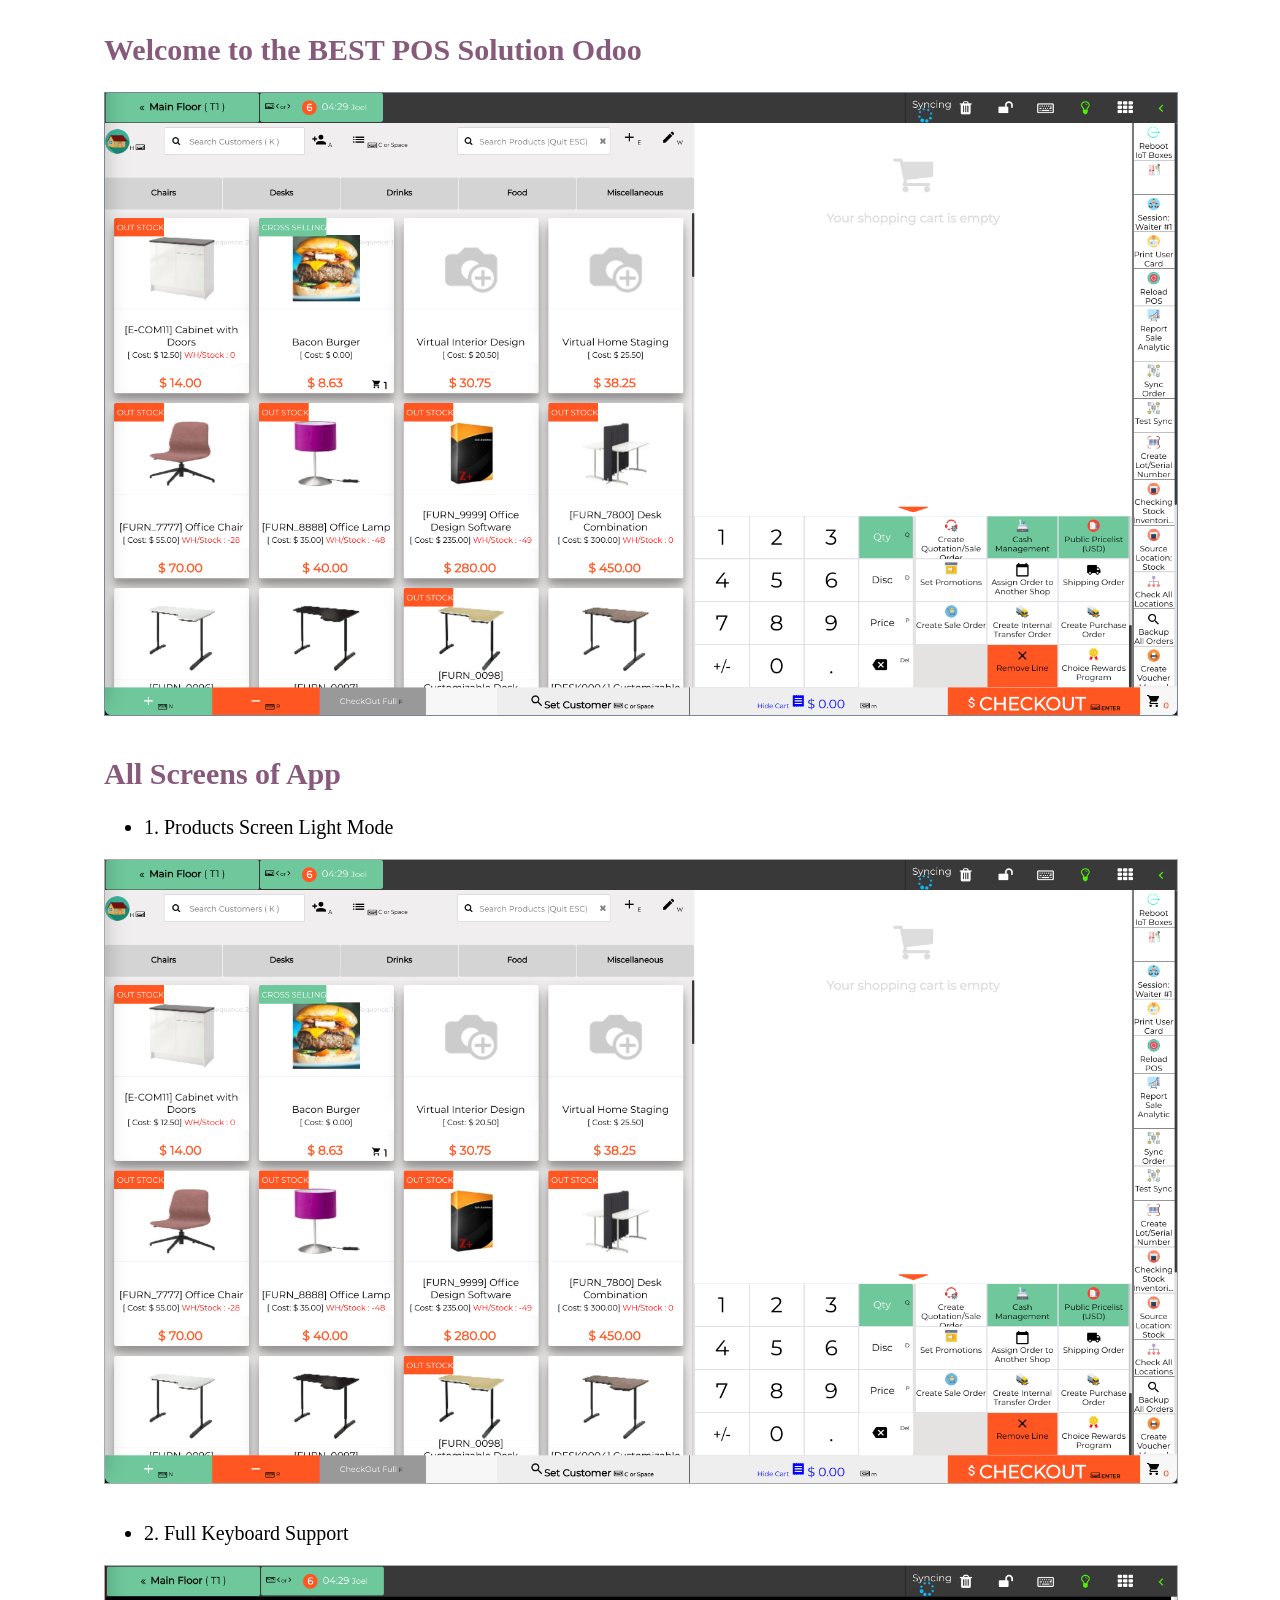
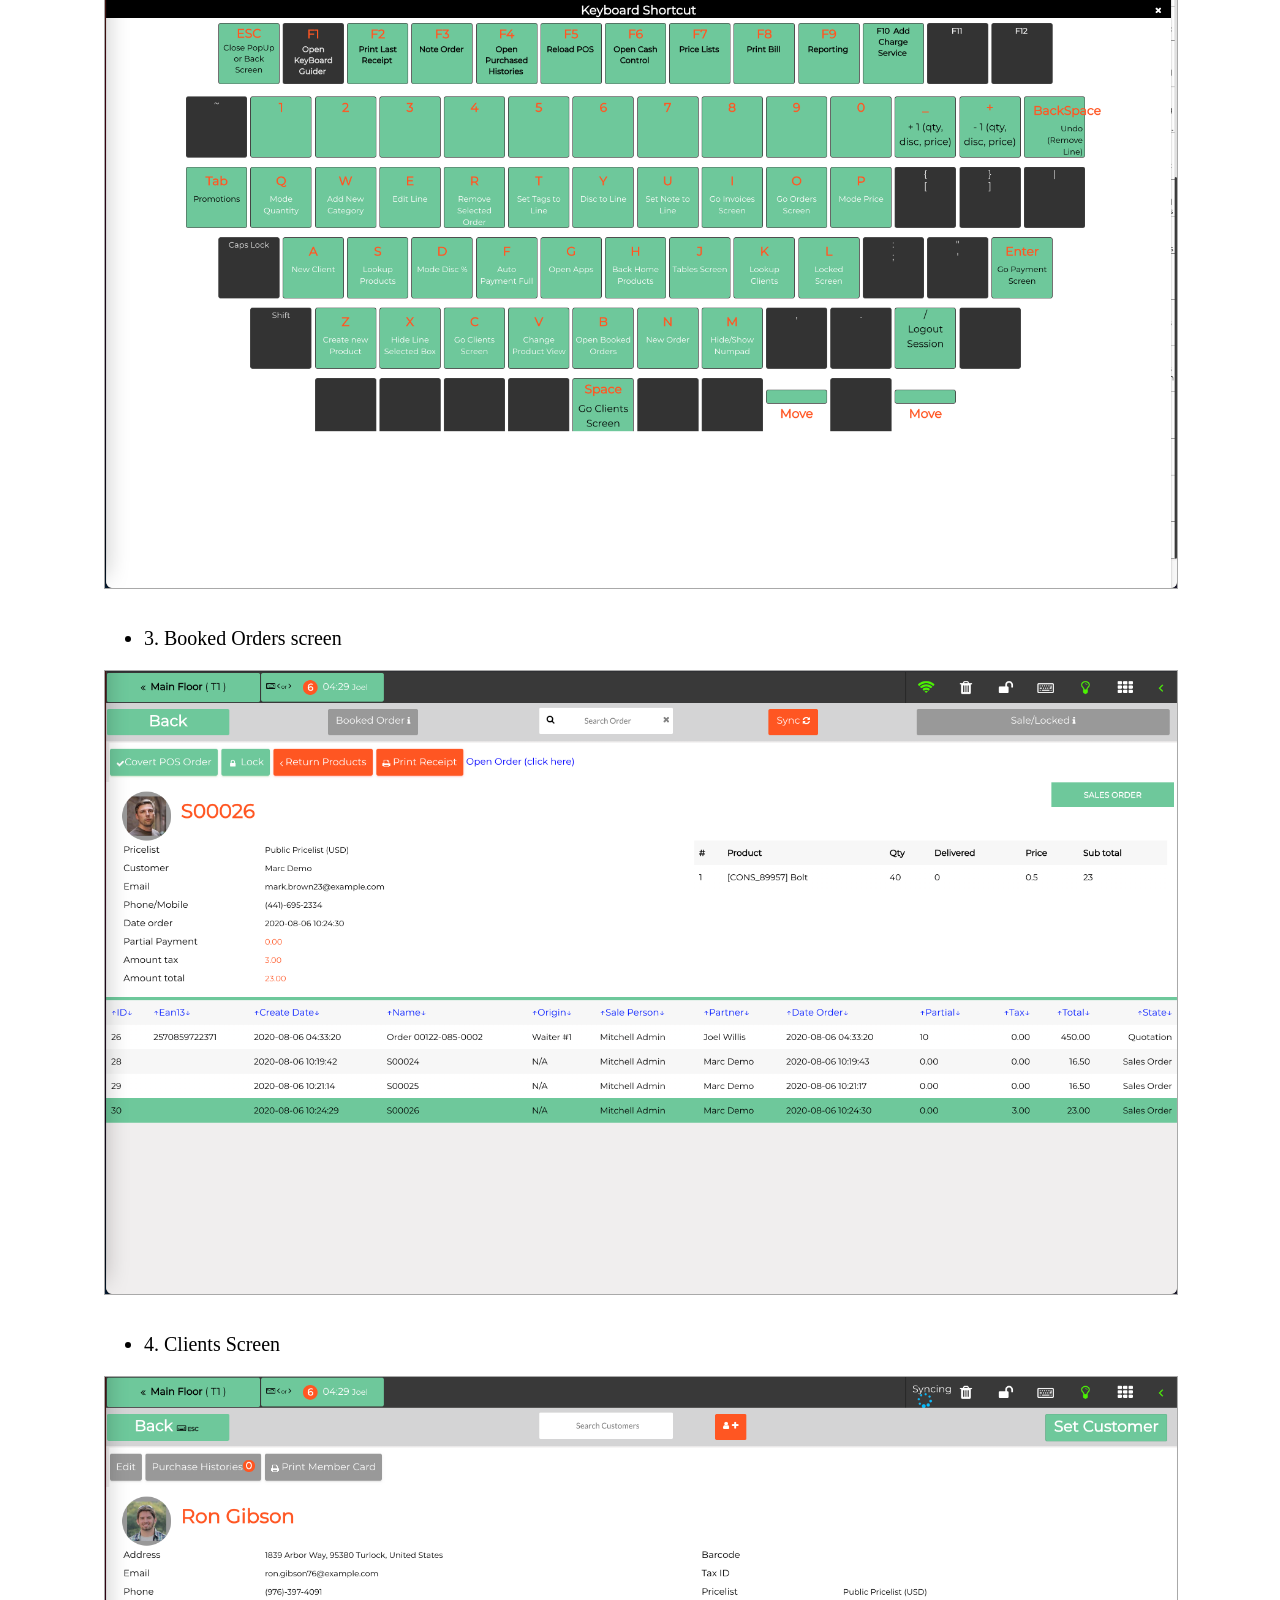
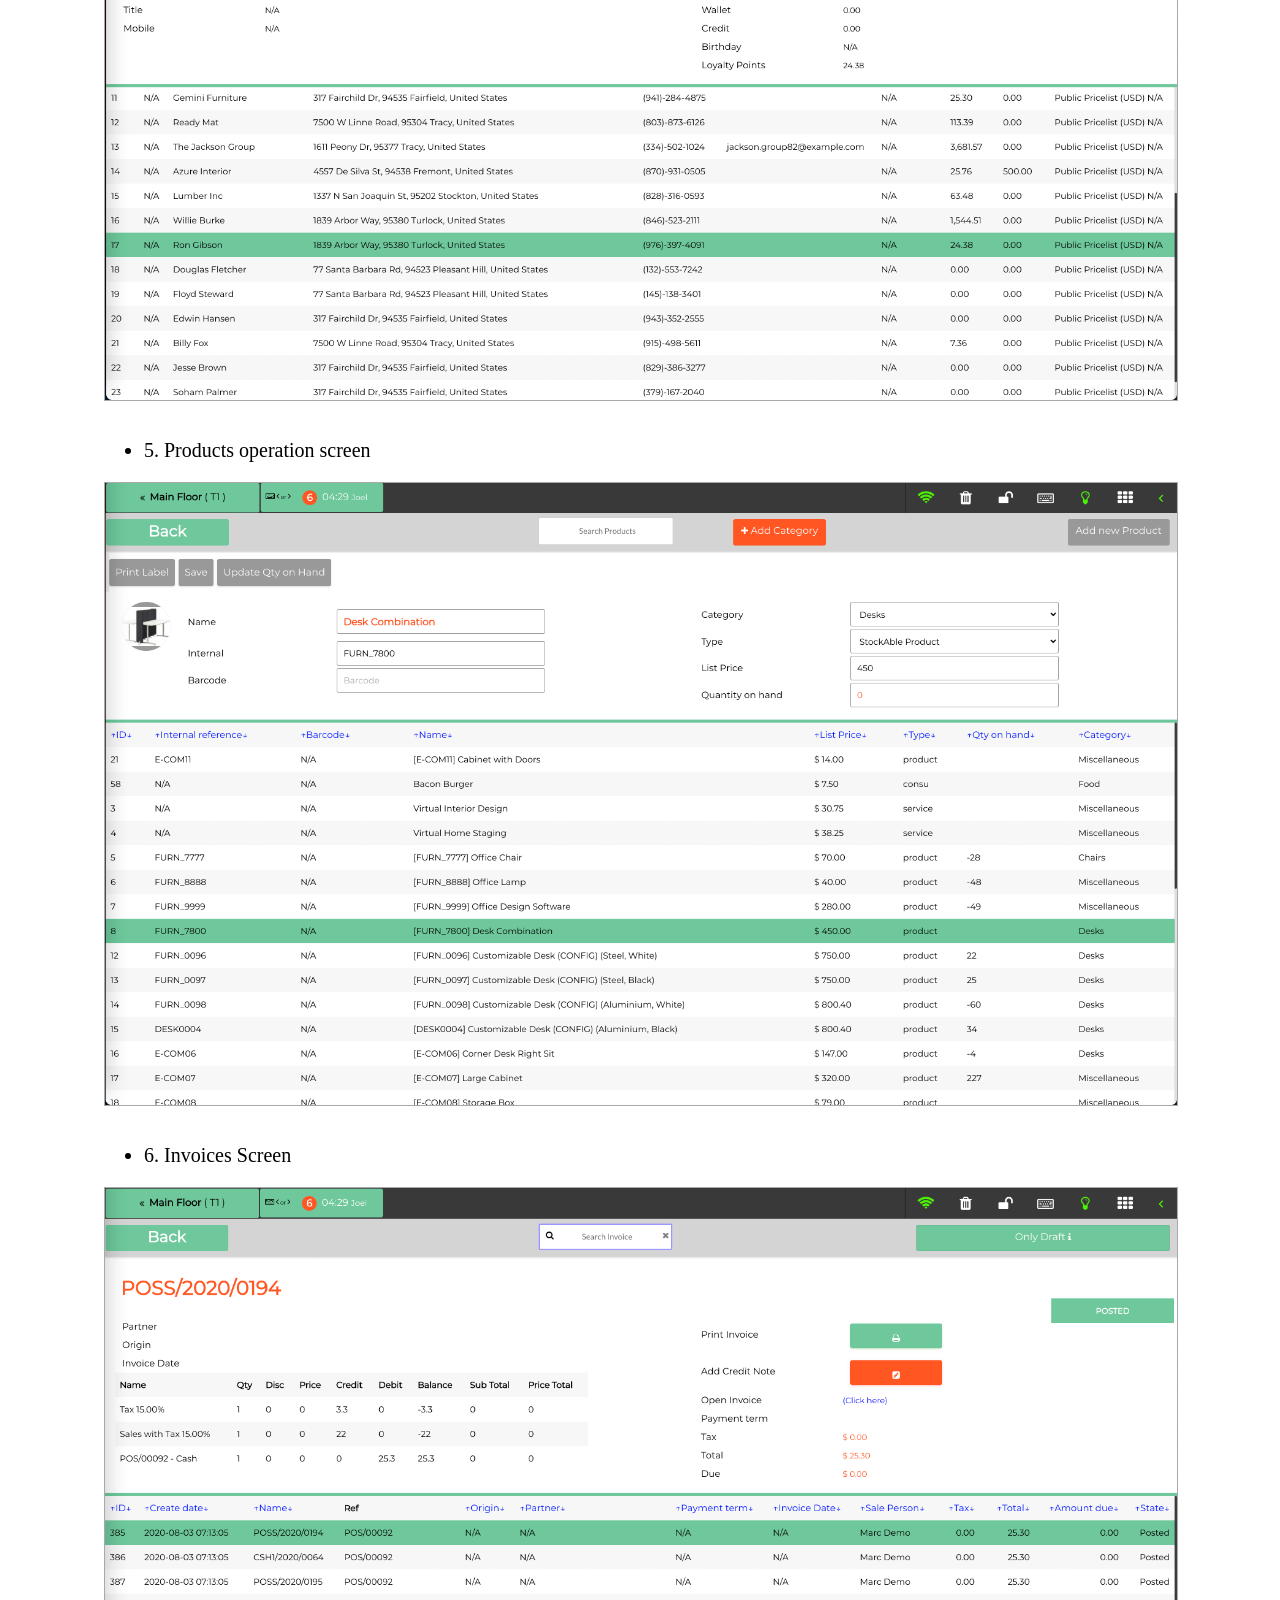
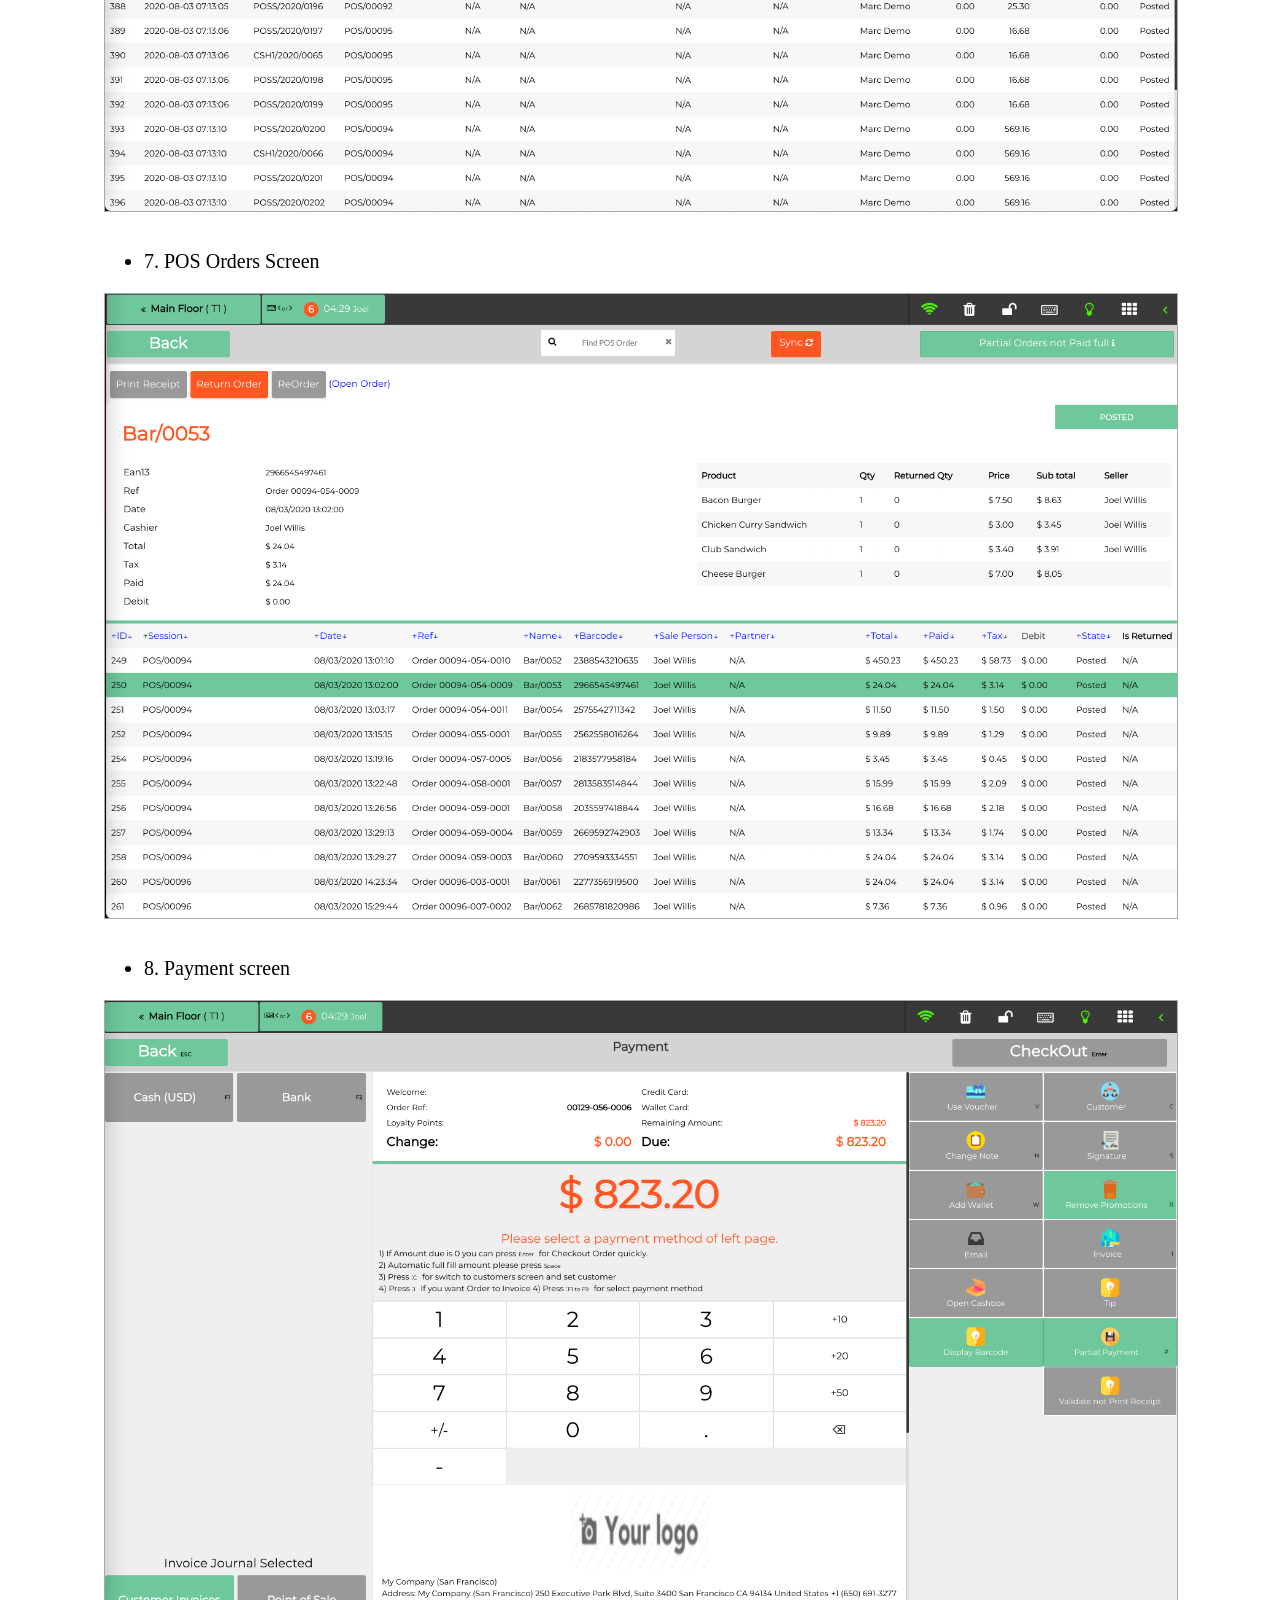
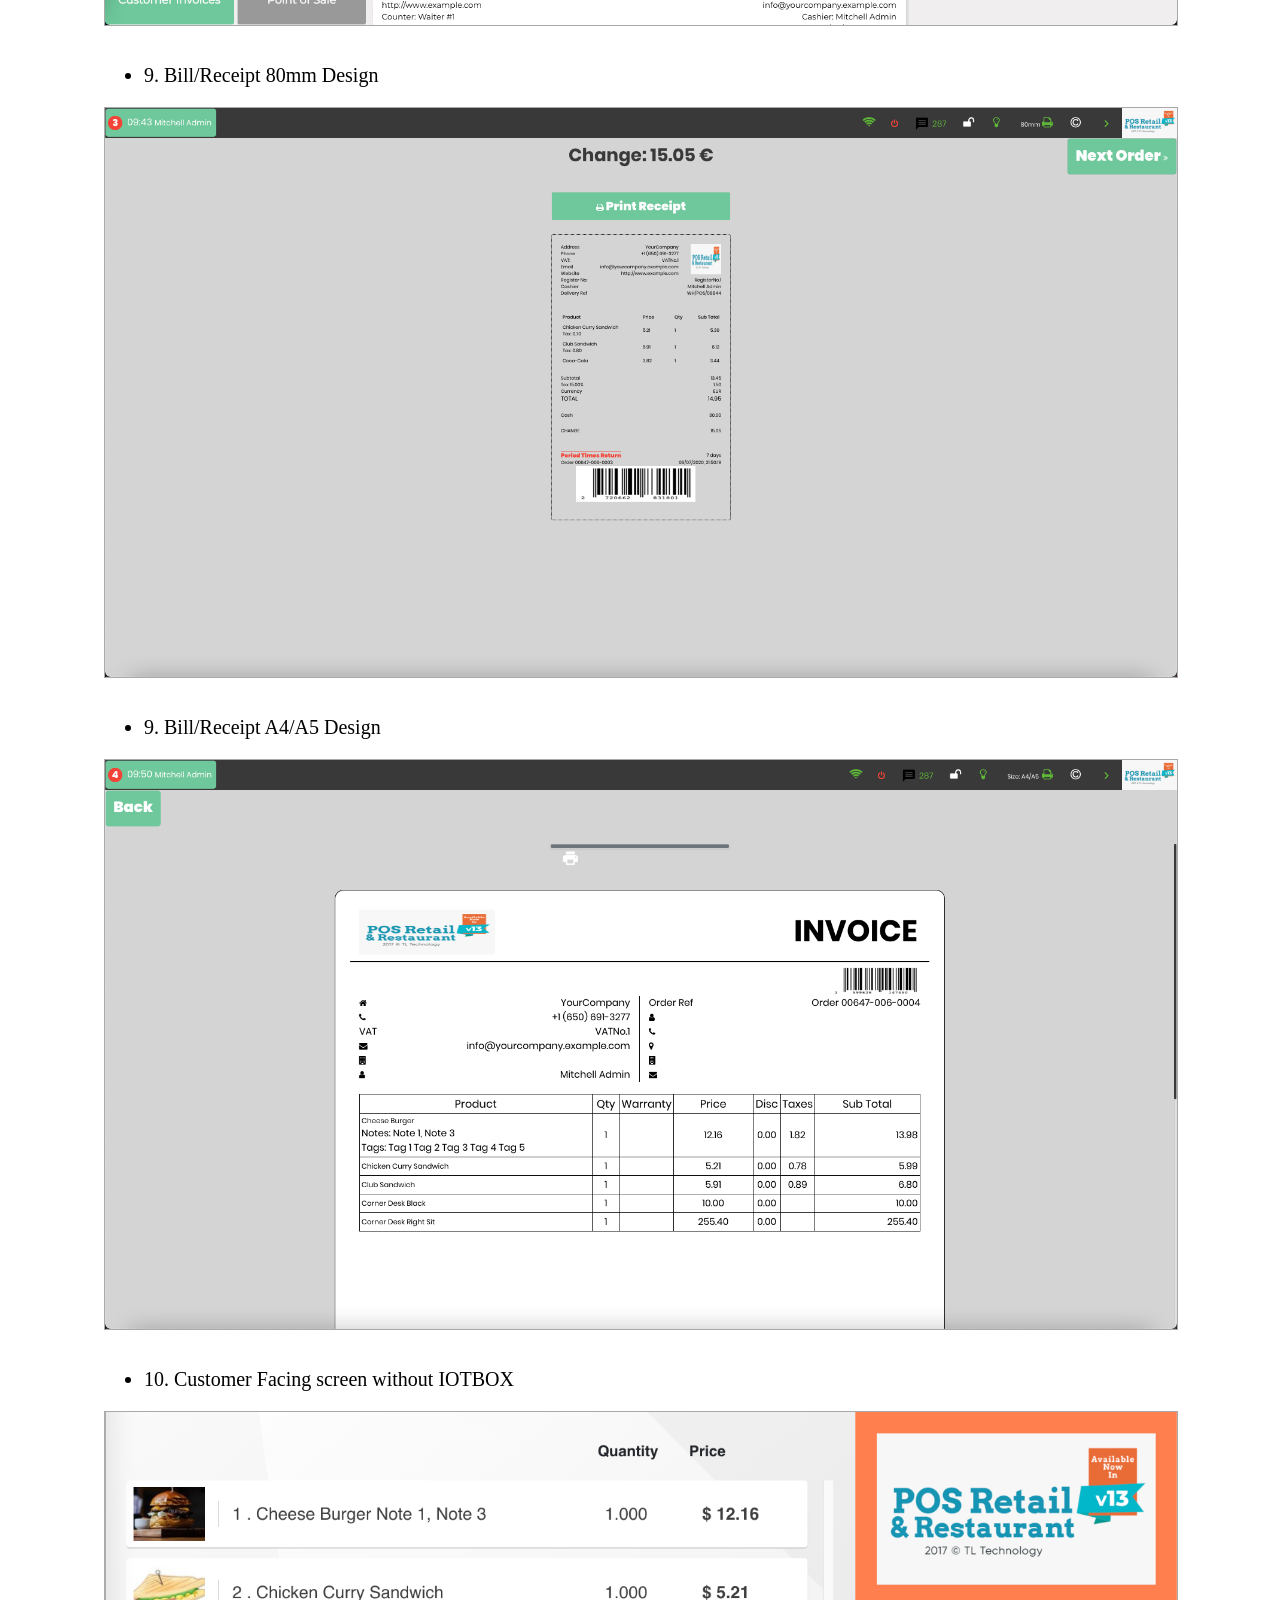
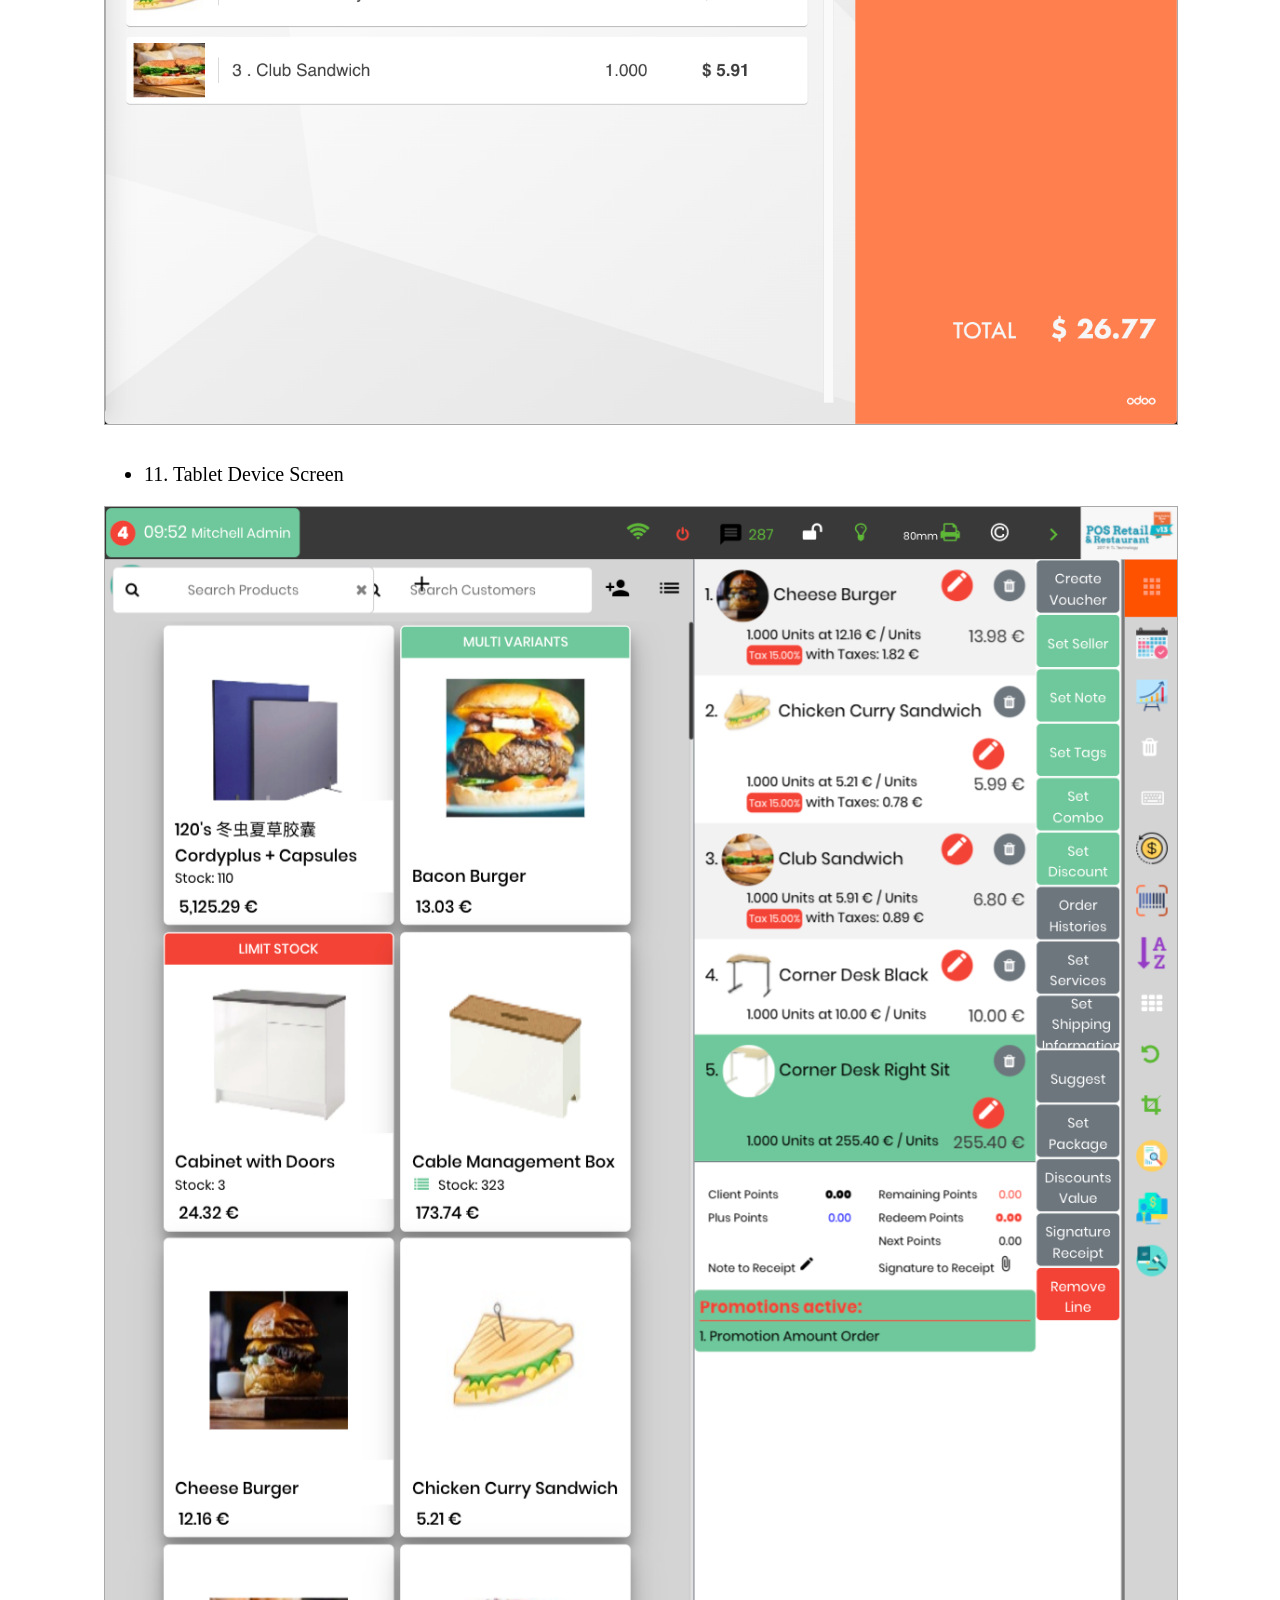
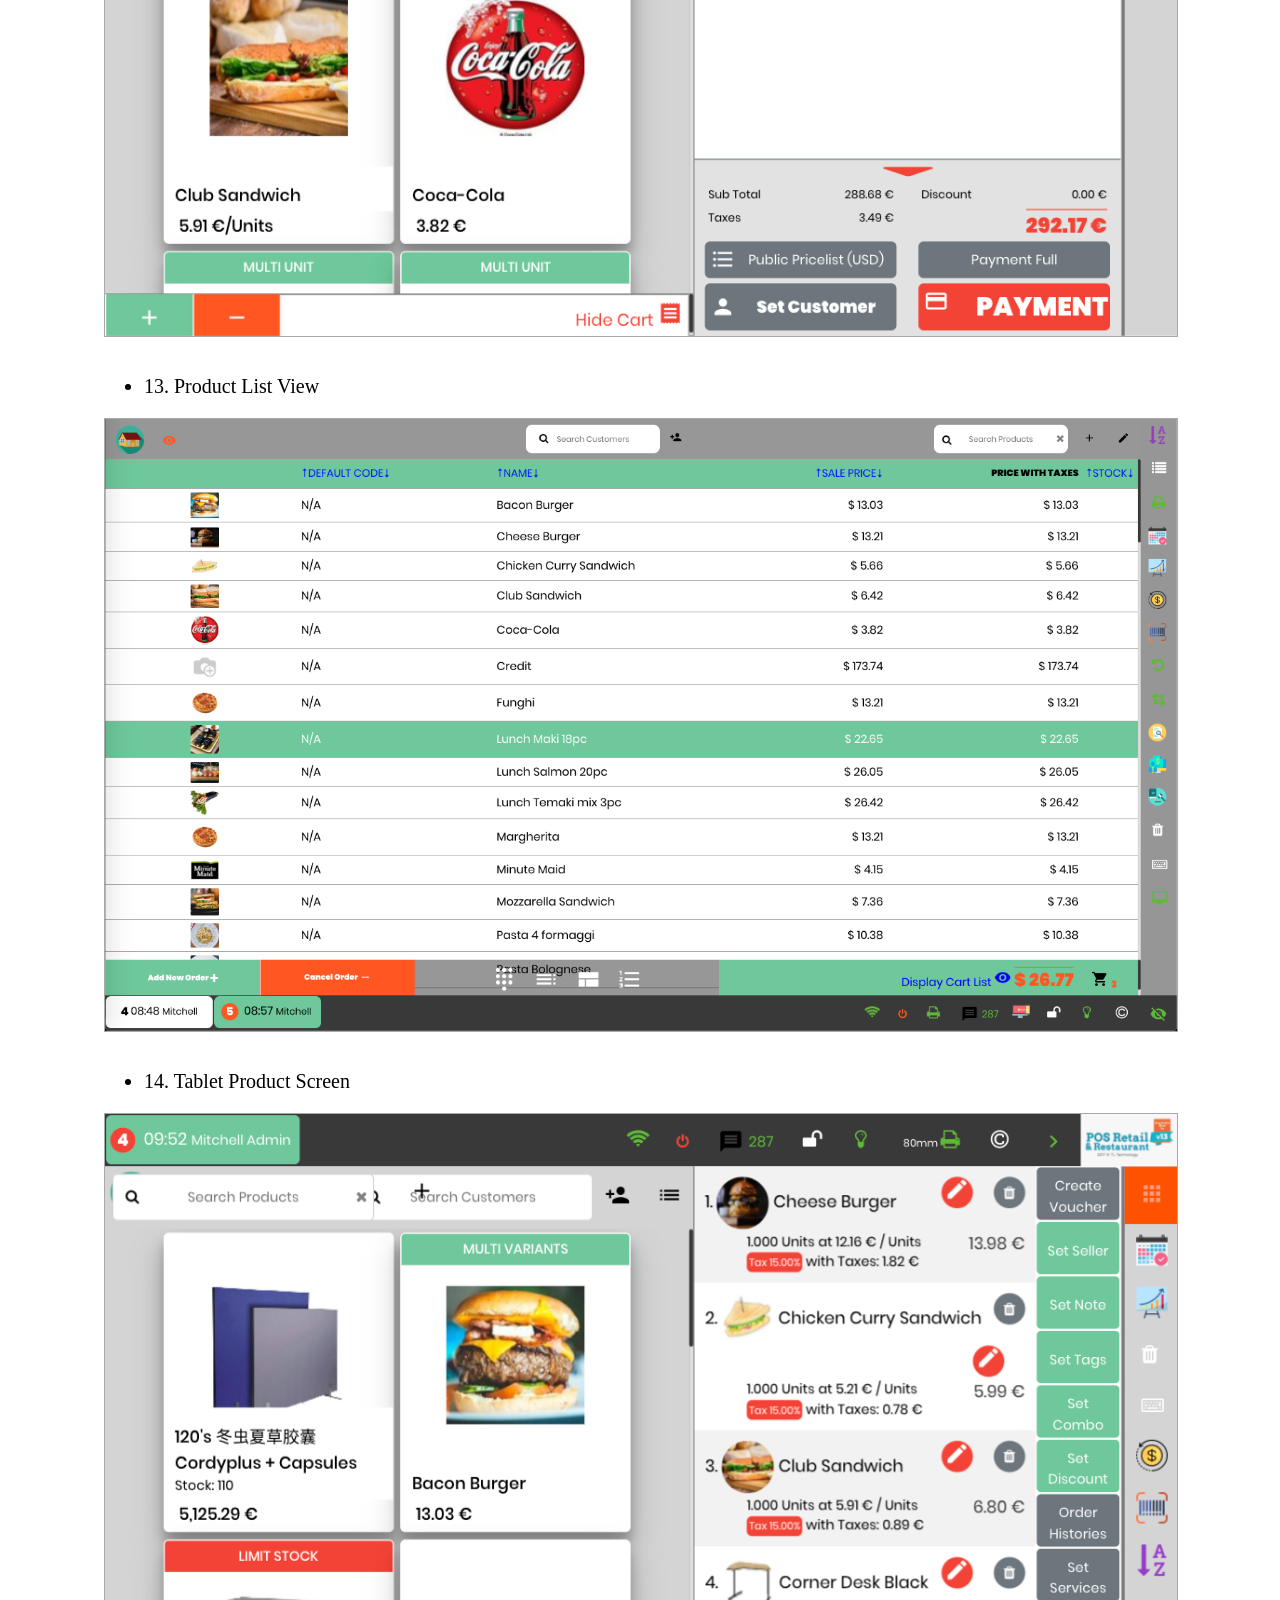
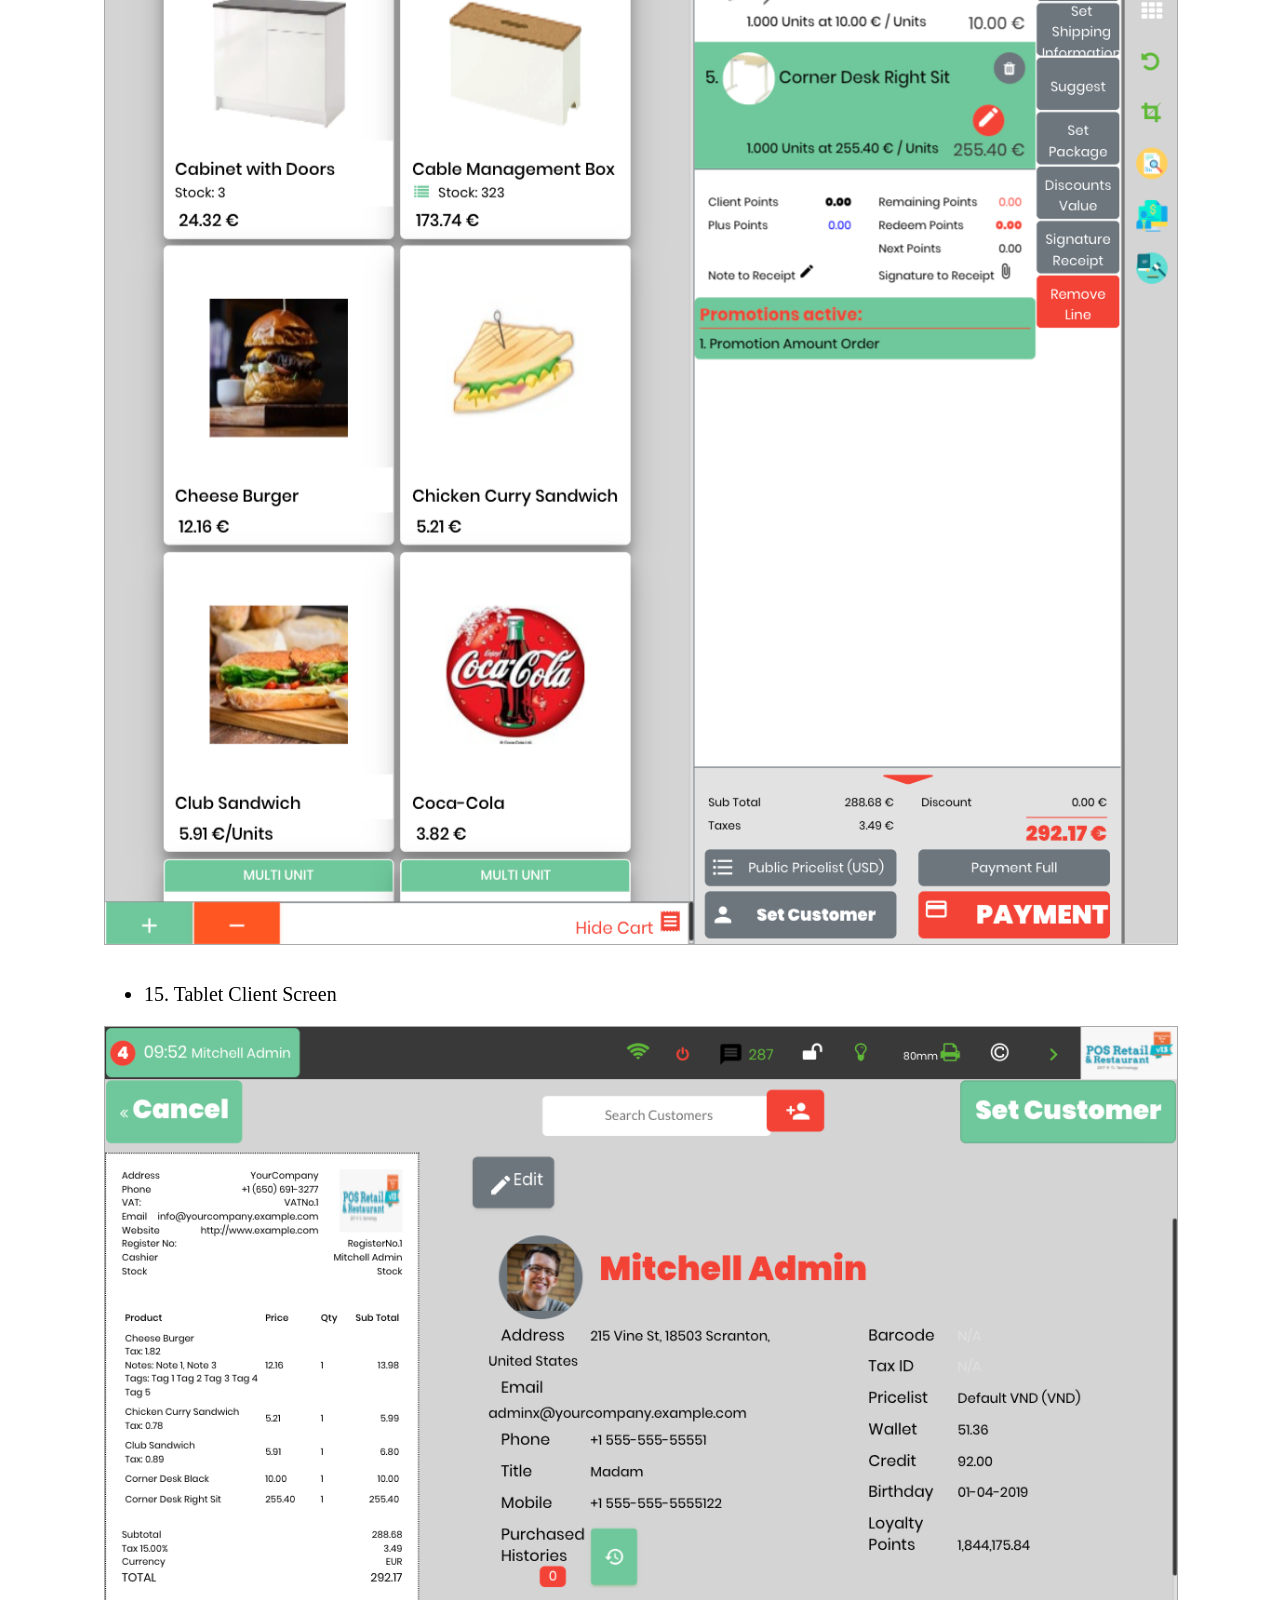
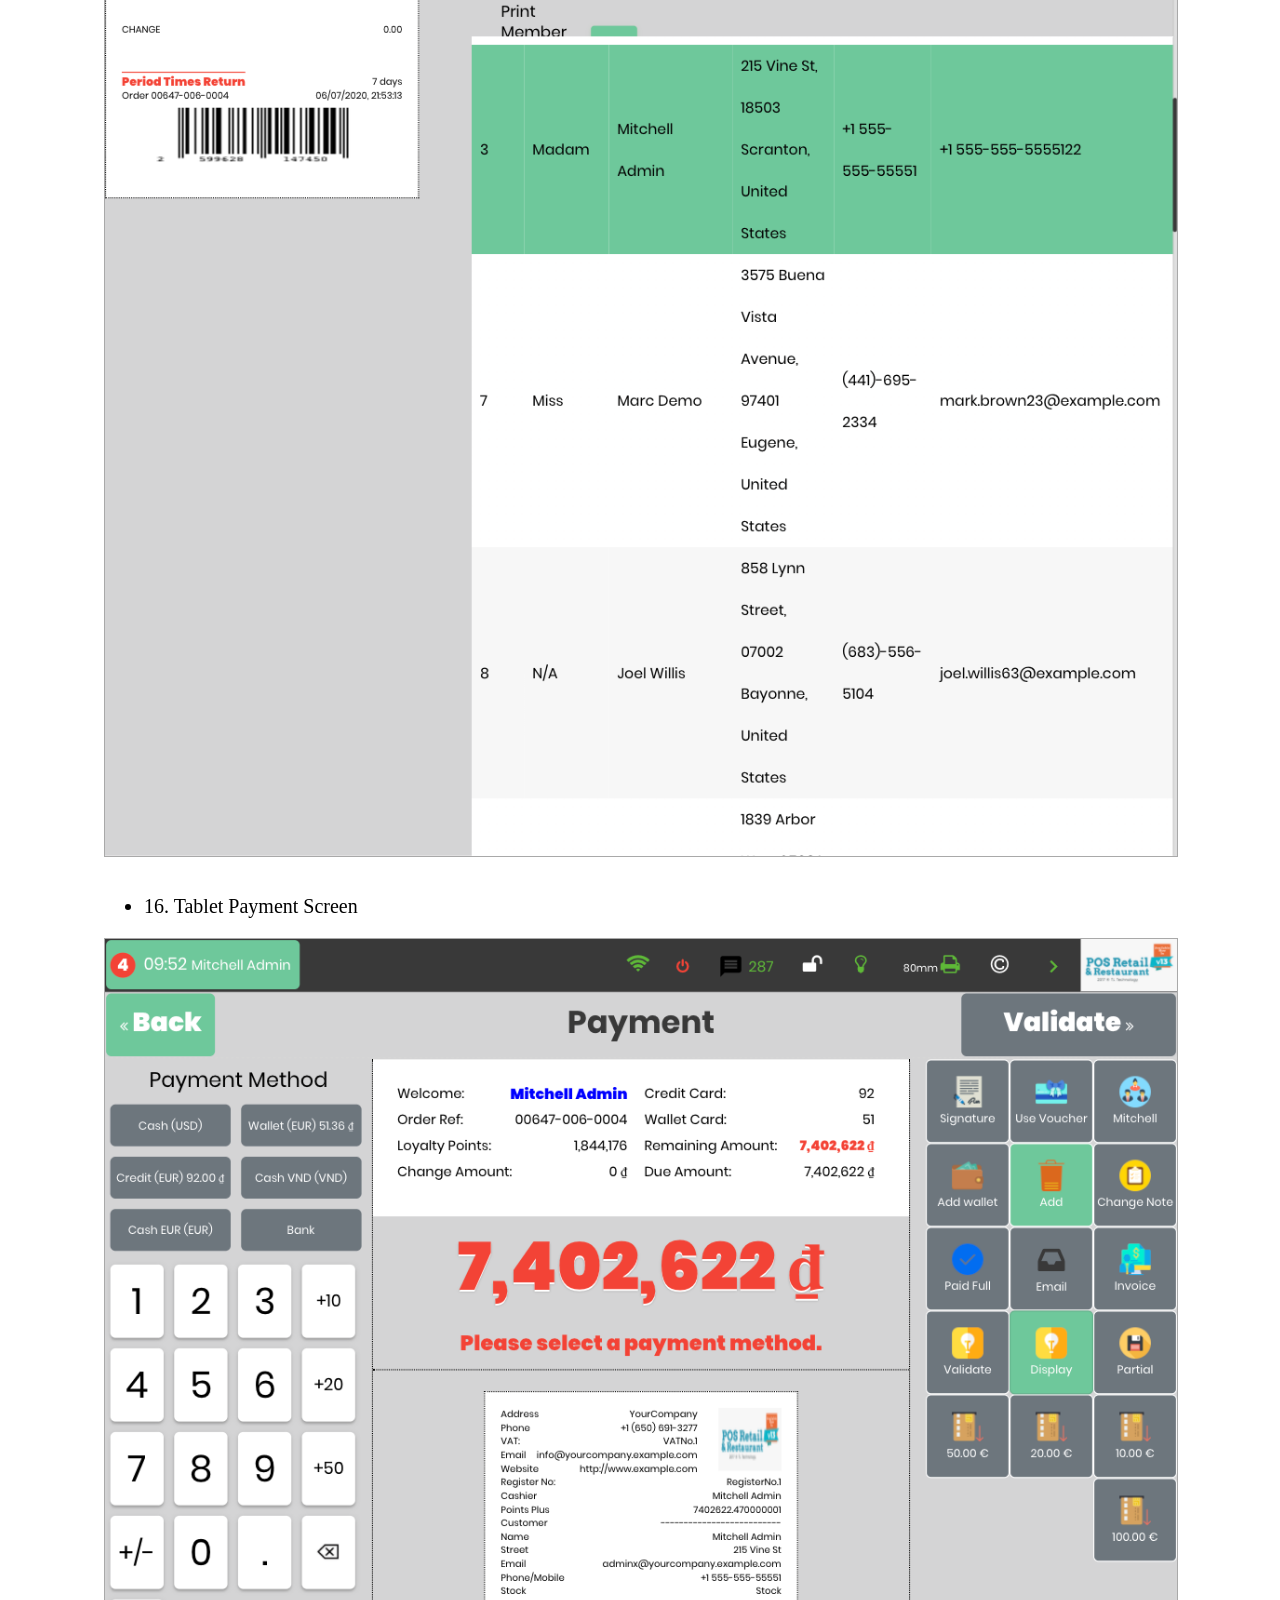
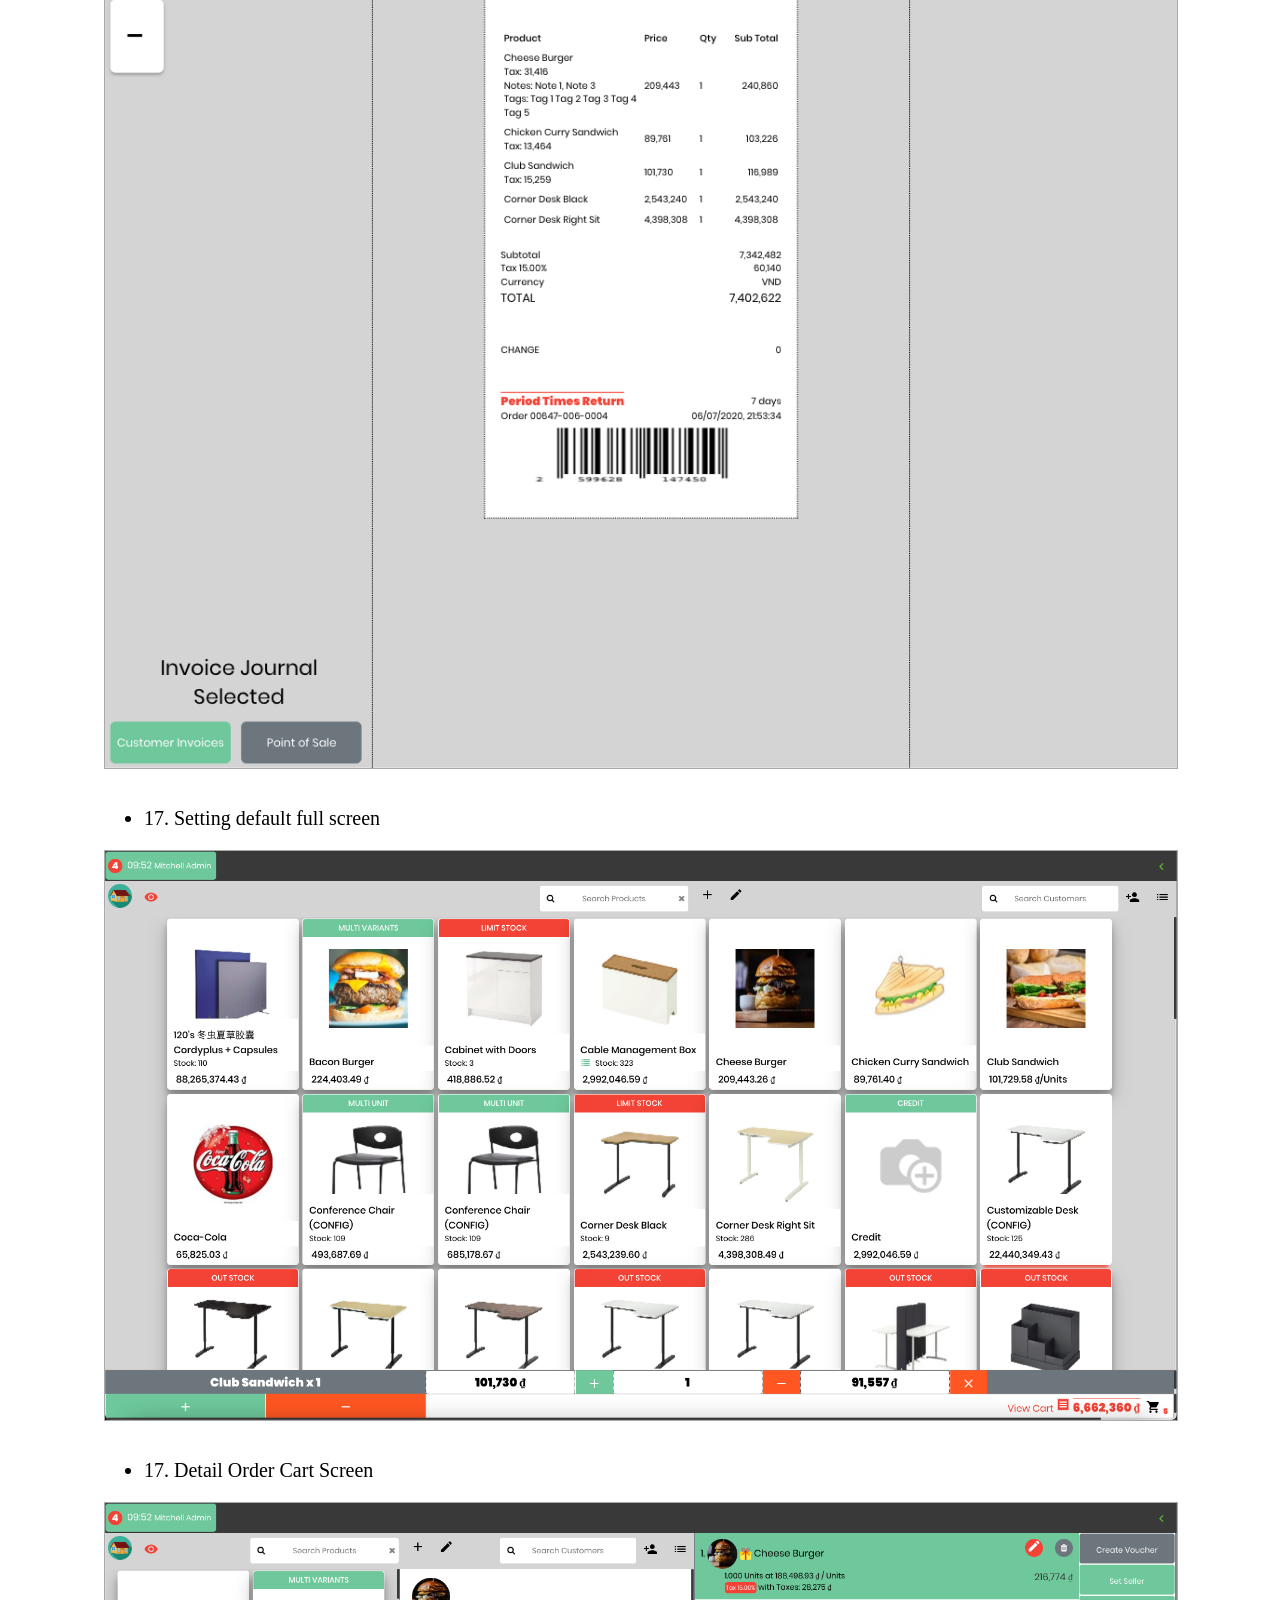
<file: pos_retail/static/demo/index_old.html>
<section class="oe_container oe_dark">
    <div class="oe_row oe_spaced" style="padding:8px;font-weight: 200; font-size: 20px; color: black">
        <h2 class="oe_slogan" style="color:#875A7B;">Welcome to the BEST POS Solution Odoo</h2>
        <div class="oe_span12">
            <img class="oe_picture oe_screenshot" src="main_screen.png"
                 style="max-width: 100%; margin-bottom: 18px; border: 1px solid lightslategray; max-height: unset; margin: auto"/>
        </div>
    </div>
</section>

<section class="oe_container oe_dark">
    <div class="oe_row oe_spaced" style="padding:8px;font-weight: 200; font-size: 20px; color: black">
        <h2 class="oe_slogan" style="color:#875A7B;">All Screens of App</h2>
        <div class="oe_span12">
            <ul>
                <li>1. Products Screen Light Mode</li>
            </ul>
        </div>
        <div class="oe_span12">
            <img class="oe_picture oe_screenshot" src="main_screen.png"
                 style="max-width: 100% !important;margin-bottom: 18px !important; margin: auto; max-height: 100% !important; padding: 0px; border: 1px solid darkgray;"/>
        </div>
        <div class="oe_span12">
            <ul>
                <li>2. Full Keyboard Support</li>
            </ul>
        </div>
        <div class="oe_span12">
            <img class="oe_picture oe_screenshot" src="keyboard.png"
                 style="max-width: 100% !important;margin-bottom: 18px !important; margin: auto; max-height: 100% !important; padding: 0px; border: 1px solid darkgray;"/>
        </div>
        <div class="oe_span12">
            <ul>
                <li>3. Booked Orders screen</li>
            </ul>
        </div>
        <div class="oe_span12">
            <img class="oe_picture oe_screenshot" src="booked_orders_screen.png"
                 style="max-width: 100% !important;margin-bottom: 18px !important; margin: auto; max-height: 100% !important; padding: 0px; border: 1px solid darkgray;"/>
        </div>
        <div class="oe_span12">
            <ul>
                <li>4. Clients Screen</li>
            </ul>
        </div>
        <div class="oe_span12">
            <img class="oe_picture oe_screenshot" src="client_screen.png"
                 style="max-width: 100% !important;margin-bottom: 18px !important; margin: auto; max-height: 100% !important; padding: 0px; border: 1px solid darkgray;"/>
        </div>
        <div class="oe_span12">
            <ul>
                <li>5. Products operation screen</li>
            </ul>
        </div>
        <div class="oe_span12">
            <img class="oe_picture oe_screenshot" src="products_operation_screen.png"
                 style="max-width: 100% !important;margin-bottom: 18px !important; margin: auto; max-height: 100% !important; padding: 0px; border: 1px solid darkgray;"/>
        </div>
        <div class="oe_span12">
            <ul>
                <li>6. Invoices Screen</li>
            </ul>
        </div>
        <div class="oe_span12">
            <img class="oe_picture oe_screenshot" src="invoice_screen.png"
                 style="max-width: 100% !important;margin-bottom: 18px !important; margin: auto; max-height: 100% !important; padding: 0px; border: 1px solid darkgray;"/>
        </div>
        <div class="oe_span12">
            <ul>
                <li>7. POS Orders Screen</li>
            </ul>
        </div>
        <div class="oe_span12">
            <img class="oe_picture oe_screenshot" src="pos_orders_screen.png"
                 style="max-width: 100% !important;margin-bottom: 18px !important; margin: auto; max-height: 100% !important; padding: 0px; border: 1px solid darkgray;"/>
        </div>
        <div class="oe_span12">
            <ul>
                <li>8. Payment screen</li>
            </ul>
        </div>
        <div class="oe_span12">
            <img class="oe_picture oe_screenshot" src="payment_screen.png"
                 style="max-width: 100% !important;margin-bottom: 18px !important; margin: auto; max-height: 100% !important; padding: 0px; border: 1px solid darkgray;"/>
        </div>
        <div class="oe_span12">
            <ul>
                <li>9. Bill/Receipt 80mm Design</li>
            </ul>
        </div>
        <div class="oe_span12">
            <img class="oe_picture oe_screenshot" src="receipt_80mm_screen.png"
                 style="max-width: 100% !important;margin-bottom: 18px !important; margin: auto; max-height: 100% !important; padding: 0px; border: 1px solid darkgray;"/>
        </div>
        <div class="oe_span12">
            <ul>
                <li>9. Bill/Receipt A4/A5 Design</li>
            </ul>
        </div>
        <div class="oe_span12">
            <img class="oe_picture oe_screenshot" src="receipt_full_size_screen.png"
                 style="max-width: 100% !important;margin-bottom: 18px !important; margin: auto; max-height: 100% !important; padding: 0px; border: 1px solid darkgray;"/>
        </div>
        <div class="oe_span12">
            <ul>
                <li>10. Customer Facing screen without IOTBOX</li>
            </ul>
        </div>
        <div class="oe_span12">
            <img class="oe_picture oe_screenshot" src="customer_facing_screen.png"
                 style="max-width: 100% !important;margin-bottom: 18px !important; margin: auto; max-height: 100% !important; padding: 0px; border: 1px solid darkgray;"/>
        </div>
        <div class="oe_span12">
            <ul>
                <li>11. Tablet Device Screen</li>
            </ul>
        </div>
        <div class="oe_span12">
            <img class="oe_picture oe_screenshot" src="tablet_screen_product.png"
                 style="max-width: 100% !important;margin-bottom: 18px !important; margin: auto; max-height: 100% !important; padding: 0px; border: 1px solid darkgray;"/>
        </div>
        <div class="oe_span12">
            <ul>
                <li>13. Product List View</li>
            </ul>
        </div>
        <div class="oe_span12">
            <img class="oe_picture oe_screenshot" src="product_screen_list_view.png"
                 style="max-width: 100% !important;margin-bottom: 18px !important; margin: auto; max-height: 100% !important; padding: 0px; border: 1px solid darkgray;"/>
        </div>
        <div class="oe_span12">
            <ul>
                <li>14. Tablet Product Screen</li>
            </ul>
        </div>
        <div class="oe_span12">
            <img class="oe_picture oe_screenshot" src="tablet_screen_product.png"
                 style="max-width: 100% !important;margin-bottom: 18px !important; margin: auto; max-height: 100% !important; padding: 0px; border: 1px solid darkgray;"/>
        </div>
        <div class="oe_span12">
            <ul>
                <li>15. Tablet Client Screen</li>
            </ul>
        </div>
        <div class="oe_span12">
            <img class="oe_picture oe_screenshot" src="tablet_screen_client.png"
                 style="max-width: 100% !important;margin-bottom: 18px !important; margin: auto; max-height: 100% !important; padding: 0px; border: 1px solid darkgray;"/>
        </div>
        <div class="oe_span12">
            <ul>
                <li>16. Tablet Payment Screen</li>
            </ul>
        </div>
        <div class="oe_span12">
            <img class="oe_picture oe_screenshot" src="tablet_screen_payment.png"
                 style="max-width: 100% !important;margin-bottom: 18px !important; margin: auto; max-height: 100% !important; padding: 0px; border: 1px solid darkgray;"/>
        </div>
        <div class="oe_span12">
            <ul>
                <li>17. Setting default full screen</li>
            </ul>
        </div>
        <div class="oe_span12">
            <img class="oe_picture oe_screenshot" src="full_screen.png"
                 style="max-width: 100% !important;margin-bottom: 18px !important; margin: auto; max-height: 100% !important; padding: 0px; border: 1px solid darkgray;"/>
        </div>
        <div class="oe_span12">
            <ul>
                <li>17. Detail Order Cart Screen</li>
            </ul>
        </div>
        <div class="oe_span12">
            <img class="oe_picture oe_screenshot" src="order_cart_detail_screen.png"
                 style="max-width: 100% !important;margin-bottom: 18px !important; margin: auto; max-height: 100% !important; padding: 0px; border: 1px solid darkgray;"/>
        </div>
        <div class="oe_span12">
            <ul>
                <li>18. Quickly search clients popup</li>
            </ul>
        </div>
        <div class="oe_span12">
            <img class="oe_picture oe_screenshot" src="quicky_search_partner_popup.png"
                 style="max-width: 100% !important;margin-bottom: 18px !important; margin: auto; max-height: 100% !important; padding: 0px; border: 1px solid darkgray;"/>
        </div>
        <div class="oe_span12">
            <ul>
                <li>19. Orders Histories popup</li>
            </ul>
        </div>
        <div class="oe_span12">
            <img class="oe_picture oe_screenshot" src="orders_histories_popup.png"
                 style="max-width: 100% !important;margin-bottom: 18px !important; margin: auto; max-height: 100% !important; padding: 0px; border: 1px solid darkgray;"/>
        </div>
        <div class="oe_span12">
            <ul>
                <li>20. Reports Screen</li>
            </ul>
        </div>
        <div class="oe_span12">
            <img class="oe_picture oe_screenshot" src="orders_histories_popup.png"
                 style="max-width: 100% !important;margin-bottom: 18px !important; margin: auto; max-height: 100% !important; padding: 0px; border: 1px solid darkgray;"/>
        </div>
        <div class="oe_span12">
            <ul>
                <li>21. Restaurant Screen</li>
            </ul>
        </div>
        <div class="oe_span12">
            <img class="oe_picture oe_screenshot" src="restaurant_screen.png"
                 style="max-width: 100% !important;margin-bottom: 18px !important; margin: auto; max-height: 100% !important; padding: 0px; border: 1px solid darkgray;"/>
        </div>
    </div>
</section>

<section class="oe_container oe_dark">
    <div class="oe_row oe_spaced" style="padding:8px;font-weight: 200; font-size: 20px; color: black">
        <h2 class="oe_slogan" style="color:#875A7B;">300+ features Included In App</h2>
        <div class="oe_span12">
            <img class="oe_picture oe_screenshot" src="future_screen.png"
                 style="max-width: 100% !important;margin-bottom: 18px !important; margin: auto; max-height: 100% !important; padding: 0px; border: 1px solid darkgray;"/>
        </div>
    </div>
</section>

<section class="panel-heading oe_dark">
    <div class="oe_row oe_spaced alert alert-info" style="padding:8px;font-weight: 200; font-size: 20px;">
        <h2 class="oe_slogan">Why you need buy this module</h2>
        <div class="oe_span12">
            <ul>
                <li>We development Odoo (last times called TinyERP, OpenERP, and now become Odoo) since 2010, and
                    development POS Odoo since 2015 to now
                </li>
                <li>Module supported Responsive on tablet and mobile app</li>
                <li>Module have released to multi stores and multi shop locations around the world</li>
                <li>We have 200 ++ partners, business used this module around the world</li>
                <li>Module have 100+ features for Retail Shop and Restaurant</li>
                <li>Each table customers, products, orders, invocies. We supported up to 3 millions rows each table.
                    Dont worries about big datas, long times start pos session
                </li>
                <li>We tested passed loading 3 millions each table products, customers on pos only need 15 ~ 20
                    seconds.
                </li>
                <li>Easy install module, download source codes and install like 100% module odoo original, no extend
                    install any python libraries another
                </li>
                <li>Only one install, only one payment and use forever for any devices</li>
                <li>Support fix any issues and bugs come from module (no limit time support about it)</li>
                <li>We have many master odoo programer, easy support anything about odoo</li>
                <li>We released succeeded 200+ stores of only one odoo server</li>
                <li>Easy install and easy to use, only click button install and use POS. No need install any another
                    libraries python
                </li>
                <li>Always available and welcome any requests for add future, custom function ... Contact Us if you
                    wanted (will included cost custom)
                </li>
                <li>Bug and Issues always fixing free any times, welcome any bugs and issues report to US
                </li>
                <li>Each pos module you find on store pice range 50 EUR (if you have 10 features wanted, price is 500
                    EUR), This module have many features, why dont buy it and keeping cost for another Job
                </li>
                <li>Each pos module you bought from store, difference team development, when request support very hard.
                    Buy my app, only team support you
                </li>
            </ul>
        </div>
    </div>
</section>

<section class="panel-heading">
    <div class="oe_row oe_spaced alert alert-info" style="padding:8px;font-weight: 200; font-size: 20px; color: black">
        <h2 class="oe_slogan">Main Features</h2>
        <div class="oe_span12">
            <ul>
                <li>1. This module supported POS Shop and POS Restaurant both, supported Odoo Community and Enrterprise
                    both
                </li>
                <li>2. Support Arabic, Chinese (Products Name) ... on Products Screen and Receipt Bill (without posbox)
                </li>
                <li>2. Supported sync between POS Sessions Shop && Retaurant (table, floor, event change orders, event
                    change order lines ..)
                </li>
                <li>4. Multi Branch/Store Applied for POS Orders, POS Sessions, Delivery Orders, POS Payment, Account
                    Entries, Account Invoice, Account Bank Statement.
                </li>
                <li>5. Each Cashiers,Users have assigned Branch, only see datas of Branch Assgined (POS Sessions, Delivery
                    Orders, POS Payment, Account Entries, Account Invoice, Account Bank Statement)
                </li>
                <li>6. Sale extra, buy product x suggest buy another products</li>
                <li>7. Responsive tablet, minimum size 10 inch display, supported Android and IOS. Supported Odoo Tablet app for Odoo EE</li>
                <li>8. Supported bigs datas products and customers: can up to 3 millions products and 3 million customers</li>
                <li>9. Supported posbox version 17.10 and olders and IOT box 20.02 both</li>
                <li>10. Supported print bill via posbox, print any reports (sale summary, products summary..) via posbox
                </li>
                <li>11. POS sale offline mode (POS Session Loaded) no need internet push Orders, cashiers can clean Cache
                    Browse. When Internet Online back, all orders auto sync to Server
                </li>
                <li>12. Light theme and dark theme</li>
                <li>13. Multi Pricelist with multi currency, and difference Journal Method Currency</li>
                <li>14. Scan barcode Products, Price, Discount ... via Camera of Computer, devices (no need scanner device if you
                    have Camera device). If your Odoo hosting online internet required SSL (https)
                </li>
                <li>15. Analytic Account each POS Order, journal entries
                </li>
                <li>16. Daily report sale total by day, month</li>
                <li>17. Z-Report by cashiers, by date input</li>
                <li>18. Each lot automatic create barcode, and allow POS scan barcode of Lot serial number, auto full fill product and lot to cart</li>
                <li>19. Multi lots: allow cashier choice lots of product have multi lot</li>
                <li>20. Quickly add partners, products</li>
                <li>21. Quickly payment order will payment method config before on pos setting</li>
                <li>22. Sale suggestion for cashiers fast selling products</li>
                <li>23. Each user assign pos config on Setting/ User / Point Of sale: when user login to Odoo, auto direct screen to POS screen, not still at backend screen</li>
                <li>24. POS order note</li>
                <li>25. POS order lines note</li>
                <li>26. Rounding total amount payment</li>
                <li>27. Show quantity cart customer order</li>
                <li>28. Display stock on hand of products, show number limit stock, warning limit stock</li>
                <li>29. Display product ref, price included tax, barcode ... on products screen, allow hide image or image size big/small/medium</li>
                <li>30. Automatic sync products, partners, orders between backend and POS Session without reload web page</li>
                <li>31. POS Users can review receipt, looking receipt before do payment</li>
                <li>32. Booking Order, allow customer add booking orders, and covert booking to POS orders</li>
                <li>33. Create internal transfer between stock locations from pos screen</li>
                <li>35. Create purchase order from pos screen</li>
                <li>36. Create sale order from pos screen</li>
                <li>37. Allow edit/update product direct POS screen, auto sync to backend</li>
                <li>38. Allow update stock on hand each Location direct POS screen</li>
                <li>40. Allow set POS Pass Pin difference each POS User, user can lock screen when leave POS counter</li>
                <li>41. Allow customers partial payment orders, and next times will come back and payment full</li>
                <li>42. Allow stting Display discount amount on order lines and receipt</li>
                <li>43. Allow setting limit of amount discount so cashier can set</li>
                <li>44. Allow setting set many global discounts, and cashiers only choose discount</li>
                <li>45. Allow setting discount value and percent</li>
                <li>46. Create vouchers, add refund order to voucher, management debit/credit voucher amount, 1 voucher can use many times with amount voucher have. Expired voucher times</li>
                <li>47. Management Customers credit member card</li>
                <li>48. Management Customers wallet card</li>
                <li>49. Management Customers loyalty points</li>
                <li>50. Product screen operation, allow pos admin (cashiers) can edi/create new products</li>
                <li>51. Loyalty/Reward program, allow admin set rule of loyalty plus point, and rule redeem point</li>
                <li>52. Allow cashiers selling products via packaging/boxes, price and quantity if items sale auto covert
                    from boxes selected
                </li>
                <li>53. Multi category each products</li>
                <li>54. Promotions program, allow cashiers can define many promotion for give gift ... to customers</li>
                <li>55. Auto complete search filter when pos sessions input at search box, example pos user input "abcd", pos auto suggest any products or customer have "abcd"</li>
                <li>56. Full security setting: active/unactive payment, add product to cart, set customer, add discount, change price ....etc
                </li>
                <li>57. Allow sync realtime between backend odoo with pos sessions (when backend change information of
                    customers, products, invoices, pos orders, booking orders. pos sessions data will change the same)
                </li>
                <li>58. Allow customers/cashiers can signature on receipt, signature will display on receipt and backend</li>
                <li>59. Return products back to Stock, POS User quickly scan barcode of bill, POS auto find order and display Order for return to Stock</li>
                <li>60. Allow made return order to voucher</li>
                <li>62. Cross selling</li>
                <li>63. Validation delete/edit/close session/remove order/add new order ... buy Admin, admin can set flexible on pos setting</li>
                <li>64. Take away orders, allow cashiers save orders, and loads orders save before</li>
                <li>Invoices screen management: help you can management invoices, register payment, add credit
                    note....
                </li>
                <li>65. Reprint any Orders (last orders or orders of last days)</li>
                <li>66. Show invoice number, tin, customer information on receipt</li>
                <li>67. POS orders management, refill products, view purchased histories ...</li>
                <li>68. Covert return order to credit points (1 point = 1 unit money)
                </li>
                <li>69. Backend office create order and assigned to Shop</li>
                <li>70. Allow settingL Display product sale price included taxes or not</li>
                <li>71. Customer screen without posbox</li>
                <li>72. Setting auto default customer</li>
                <li>73. Products sort by sequence, price, stock ....</li>
                <li>74. Allow pos manager remote to pos session and can action close session, start session ...</li>
                <li>75. Supported large Orders save backend realtime (300~500 Orders each second). (Expert
                    Ultimate package required from http://posodoo.com)
                </li>
                <li>76. At payment screen, each payment line, allow cashier input payment reference, this input will save on payment of sessions</li>
                <li>77. Allow setting multi services</li>
                <li>78. Multi Lot/Serial Number set each Order Line</li>
                <li>79. Turbo Starting POS Session only few second</li>
                <li>80. POS Order Cart Display Margin % (Profit/Loss) and save Margin Amount and % to POS Orders Backend
                </li>
                <li>81. Allow setting each quantity of product customer buy, can define difference sale price</li>
                <li>82. Scan barcode of products supported scan many fields: ref, supplier code, and multi barcode on each products</li>
                <li>83. Allow setting min price each product, not allow cashier sale product with price smaller than it</li>
                <li>84. Allow setting when product out of stock, block pos user add product to cart</li>
                <li>85. Allow setup product become bundle/pack, stock on hand of bundle/pack items will redeem with quantity of bundle/pack sold out</li>
                <li>86. Logout flexible actions: only logout pos, logout and close current session, logout and close session and logout odoo ...</li>
                <li>87. Cash control management: allow pos user input in/out cash, show information of current session like total cash in/out, balance amount ... and can close session direct pos screen</li>
                <li>88. Multi sellers on one order, allow setting each order line in cart each seller, report anylytic backend included seller too</li>
                <li>89. Create invocie offline mode, improve waiting times create invoice. Order quickly submited backend and no times waiting invoice process</li>
                <li>90. Allow modifiers taxes each order line in cart</li>
                <li>91. Stock locations: allow check stock on hand all products each location, allow sale out products from one Location pos user wanted</li>
                <li>92. Full keyboard supports</li>
                <li>93. Allow setting backup/restore orders</li>
                <li>94. Allow setting required POS online before print bill</li>
                <li>95. Flexiable setting logo of receipt, each pos setting is one logo</li>
                <li>.......... and many many features we missed update in here. Please go to our youtube chanel.....</li>
            </ul>
        </div>
    </div>
</section>

<section class="panel-heading oe_dark">
    <div class="oe_row oe_spaced alert alert-info" style="padding:8px;font-weight: 200; font-size: 20px;">
        <h2 class="oe_slogan">Term and Policy, please Reading before processing Purchase Module</h2>
        <div class="oe_span12">
            <ul>
                <li>Refund back 100% money if our features not work correctly (Please check all features we released
                    bellow)
                </li>
                <li>Supported times from purchased date to 2 months, for full support each year please go to <a
                        href="http://posodoo.com" target="_blank">
                    Click here
                </a> and choice package plan
                    <span style="color: red">(*)</span>
                </li>
                <li>You will have 2 options for buy, Odoo 12 and older OR only Odoo 13. Please be careful when adding
                    the product to your cart
                </li>
                <li>Free report bugs and issues anytime</li>
                <li>Not allow editing source codes (we will stop support if change any source codes like : logo, reference, debranding ...), republic to any another place (github, gitlab, odoo store ...), AND release</li>
                <li>Not allow install and use module on your SaaS Server, if you wanted hosting on SaaS please choice
                    Plan Expert from us site
                    <a href="http://posodoo.com" target="_blank">
                        Click here
                    </a>
                </li>
                <li>Not allow resale our module to your clients, one payment time only can apply 1 database production.
                    If wanted resale please choice Plan Expert from my site
                    <a href="http://posodoo.com" target="_blank">
                        Click here
                    </a>
                </li>
                <li>One Time payment only allow use only one Production Database</li>
            </ul>
        </div>
    </div>
</section>


<div class="panel-heading oe_dark">
    <div class="oe_row oe_spaced alert alert-info" style="padding:8px;font-weight: 200; font-size: 20px; color: black">
        <h2 class="oe_slogan">Please Subscribe our Channel on Youtube</h2>
        <div class="oe_span12">
            <ul>
                <li>Because list features of module very bigs, we can not guide all features here. Please go to our youtube watching all features of module</li>
                <li>Please Subscribe our youtube chanel, for learning all features and get new updates from module</li>
            </ul>
        </div>
        <div class="oe_row oe_spaced text-center">
            <div class="oe_span12">
                <div class="text-center">
                    <h1><a href="https://www.youtube.com/channel/UC3QNgFrKZJRDIpYrC3CvRww/videos" target="_blank">
                        <i class="fa fa-youtube-play"></i> Subscribe and Watching Guides
                    </a></h1>
                </div>
            </div>
        </div>
    </div>
</div>


<section class="panel-heading">
    <div class="oe_row oe_spaced alert alert-info" style="padding:8px;font-weight: 200; font-size: 20px; color: black">
        <h2 class="oe_slogan">Are you want trial demo now? Please click to link bellow</h2>
        <div class="oe_row oe_spaced text-center">
            <div class="oe_span12">
                <div class="text-center">
                    <h1><a href="http://posodoo.com/saas/public/1" target="_blank">
                        <i class="fa fa-link"></i> Click Here
                    </a></h1>
                </div>
            </div>
        </div>
    </div>
</section>

<section class="oe_container oe_dark">
    <div class="oe_row oe_spaced" style="padding:8px;font-weight: 200; font-size: 20px; color: black">
        <h2 class="oe_slogan" style="color:#875A7B;">We supported minimum Display Size 10 inch (example: Ipad mini), not support mobile display</h2>
    </div>
</section>

<section class="oe_container oe_dark">
    <div class="oe_row oe_spaced" style="padding:8px;font-weight: 200; font-size: 20px; color: black">
        <h2 class="oe_slogan" style="color:#875A7B;">Online Orders, take orders from visitors website direct to POS
            Counters</h2>
        <div class="oe_row oe_spaced text-center">
            <div class="oe_span12">
                <div class="text-center">
                    <h1><a href="https://www.youtube.com/watch?v=9PWFIJPP9_4" target="_blank">
                        <i class="fa fa-youtube-play"></i> Watch Video
                    </a></h1>
                </div>
            </div>
        </div>
    </div>
</section>

<section class="oe_container oe_dark">
    <div class="oe_row oe_spaced" style="padding:8px;font-weight: 200; font-size: 20px; color: black">
        <h2 class="oe_slogan" style="color:#875A7B;">Supported Mobile App (Odoo Mobile App, Chrome Android app)</h2>
        <div class="oe_row oe_spaced text-center">
            <div class="oe_span12">
                <div class="text-center">
                    <h1><a href="https://www.youtube.com/watch?v=cEDBWEWYv_0" target="_blank">
                        <i class="fa fa-youtube-play"></i> Watch Video
                    </a></h1>
                </div>
            </div>
        </div>
    </div>
</section>

<section class="oe_container oe_dark">
    <div class="oe_row oe_spaced" style="padding:8px;font-weight: 200; font-size: 20px; color: black">
        <h2 class="oe_slogan" style="color:#875A7B;">Customer Screen via IoT/POS Box</h2>
        <div class="oe_row oe_spaced text-center">
            <div class="oe_span12">
                <div class="text-center">
                    <h1><a href="https://www.youtube.com/watch?v=uvdsmuuTKZ4" target="_blank">
                        <i class="fa fa-youtube-play"></i> Watch Video
                    </a></h1>
                </div>
            </div>
        </div>
    </div>
</section>

<section class="oe_container oe_dark">
    <div class="oe_row oe_spaced" style="padding:8px;font-weight: 200; font-size: 20px; color: black">
        <h2 class="oe_slogan" style="color:#875A7B;">Allow you Design POS Theme follow your style need apply for your
            POS</h2>
        <div class="oe_row oe_spaced text-center">
            <div class="oe_span12">
                <div class="text-center">
                    <h1><a href="https://www.youtube.com/watch?v=GtN9rMSSfV4" target="_blank">
                        <i class="fa fa-youtube-play"></i> Watch Video
                    </a></h1>
                </div>
            </div>
        </div>
    </div>
</section>

<div class="panel-heading oe_dark">
    <div class="oe_row oe_spaced alert alert-info" style="padding:8px;font-weight: 200; font-size: 20px; color: black">
        <h2 class="oe_slogan">Multi Pricelist difference currency on one POS Session</h2>
        <div class="oe_span12">
            <ul>
                <li>Supported multi pricelist difference currency</li>
                <li>Supported difference Cash Journal (difference currency)</li>
            </ul>
        </div>
        <div class="oe_row oe_spaced text-center">
            <div class="oe_span12">
                <div class="text-center">
                    <h1><a href="https://www.youtube.com/watch?v=A7Pv6_xENE4" target="_blank">
                        <i class="fa fa-youtube-play"></i> Guide
                    </a></h1>
                </div>
            </div>
        </div>
    </div>
</div>

<div class="panel-heading oe_dark">
    <div class="oe_row oe_spaced alert alert-info" style="padding:8px;font-weight: 200; font-size: 20px; color: black">
        <h2 class="oe_slogan">Use Camera of device (PC, Tablet ... phone) scan barcode</h2>
        <div class="oe_span12">
            <ul>
                <li>If your odoo online, please setup SSL (https) for use this future</li>
            </ul>
        </div>
        <div class="oe_row oe_spaced text-center">
            <div class="oe_span12">
                <div class="text-center">
                    <h1><a href="https://www.youtube.com/watch?v=yCVnJp5v91s" target="_blank">
                        <i class="fa fa-youtube-play"></i> Guide
                    </a></h1>
                </div>
            </div>
        </div>
    </div>
</div>

<section class="oe_container oe_dark">
    <div class="oe_row oe_spaced" style="padding:8px;font-weight: 200; font-size: 20px; color: black">
        <h2 class="oe_slogan" style="color:#875A7B;">Multi Branch/Store</h2>
        <div class="oe_span12">
            <ul>
                <li>Delivery Orders filter by Branch</li>
            </ul>
        </div>
        <div class="oe_span12">
            <img class="oe_picture oe_screenshot" src="delivery_orders_by_branch.png"
                 style="max-width: 100% !important;margin-bottom: 18px !important; margin: auto; max-height: 100% !important; padding: 0px; border: 1px solid darkgray;"/>
        </div>
        <div class="oe_span12">
            <ul>
                <li>Journal Entries filter by Branch</li>
            </ul>
        </div>
        <div class="oe_span12">
            <img class="oe_picture oe_screenshot" src="journal_entries_by_branch.png"
                 style="max-width: 100% !important;margin-bottom: 18px !important; margin: auto; max-height: 100% !important; padding: 0px; border: 1px solid darkgray;"/>
        </div>
        <div class="oe_span12">
            <ul>
                <li>Journal Items filter by Branch</li>
            </ul>
        </div>
        <div class="oe_span12">
            <img class="oe_picture oe_screenshot" src="journal_items_by_branch.png"
                 style="max-width: 100%; margin-bottom: 18px; border: 1px solid lightslategray; max-height: unset; margin: auto"/>
        </div>
        <div class="oe_span12">
            <ul>
                <li>Orders filter by Branch</li>
            </ul>
        </div>
        <div class="oe_span12">
            <img class="oe_picture oe_screenshot" src="orders_by_branch.png"
                 style="max-width: 100%; margin-bottom: 18px; border: 1px solid lightslategray; max-height: unset; margin: auto"/>
        </div>
    </div>
</section>

<div class="oe_row" style="background-color: #00BCD4;">
    <div style="margin-bottom:10px;" class="oe_slogan text-center">
        <div class="oe_span12">
            <h3 class="text-center" style="color: white; font-size:20px">Contact us for support, query,
                customization</h3>
        </div>
        <span>
           <a target="new" href="http://www.posodoo.com" style="color: blue !important;font-weight:bold;">Website</a> |
           <a href="mailto:thanhchatvn@gmail.com" style="color: blue !important;font-weight:bold;">Email to us</a> |
           <a target="new" href="https://apps.odoo.com/apps/modules/browse?author=TL%20Technology"
              style="color: blue !important;font-weight:bold;">My our modules</a> |
       </span>
    </div>
</div>

<HTML>
<HEAD>
    <META content="text/html; charset=utf-8" http-equiv="Content-Type">
</HEAD>
<BODY data-layout="margin-top:96px; margin-right:96px; margin-bottom:96px; margin-left:96px"
      style="width: auto; margin: 0px 96px; background-color: rgb(255, 255, 255) !important;">
<DIV class="zw-page" style="margin: 0px; column-count: 1; column-gap: 0px;">
    <DIV class="zw-header" style="-aw-headerfooter-type: header-primary;"><P
            style="margin: 0px; line-height: 1.2; text-align: left; font-family: Roboto; font-size: 12pt; color: rgb(0, 0, 0); padding-bottom: 0px; padding-top: 0px;">
        <BR></P></DIV>
    <DIV class="zw-contentpane">
        <UL class="lst-13195571-0" data-list="listId:13195571,listLevel:0"
            style="font-size: 36pt; font-family: Roboto; letter-spacing: 0px; padding: 0px; margin: 0px;">
            <LI style="line-height: 1; text-align: left; margin-bottom: 0px; margin-left: 72px; font-size: 36pt; padding-bottom: 0px; margin-top: 0px; padding-top: 0px; padding-left: 24px;">
                <SPAN id="vfkf6qhdh26j" style="padding-left: 0px;"></SPAN><SPAN
                    style="font-family: Roboto; font-size: 24pt; color: rgb(30, 88, 191); letter-spacing: -0.5pt; font-weight: 700;">POS Retail &amp; Restaurant Guide v1.0</SPAN>
        </UL>
        <P style="margin: 0px; line-height: 1.2; text-align: left; font-family: Roboto; font-size: 12pt; color: rgb(0, 0, 0); padding-bottom: 0px; padding-top: 0px; border-bottom: 0px;">
            <BR></P>
        <P style="margin: 0px; line-height: 1.2; text-align: left; font-family: Roboto; font-size: 12pt; color: rgb(0, 0, 0); padding-bottom: 0px; border-top: 0px; padding-top: 0px;">
            <BR></P>
        <UL class="lst-75269412-0" data-list="listId:75269412,listLevel:0"
            style="font-size: 12pt; font-family: Roboto; letter-spacing: 0px; padding: 0px; margin: 0px;">
            <LI style="line-height: 1.2; text-align: left; margin-bottom: 0px; margin-left: 40px; font-size: 12pt; padding-bottom: 0px; margin-top: 0px; padding-top: 0px; padding-left: 8px;">
                <SPAN style="font-family: Roboto; font-size: 12pt; color: rgb(0, 0, 0); text-decoration: underline; font-weight: 700; padding-left: 0px;">First for all</SPAN>
        </UL>
        <OL class="lst-78504765-0" data-list="listId:78504765,listLevel:0" start="1"
            style="list-style: decimal; font-size: 16pt; font-family: &quot;Anonymous Pro&quot;; letter-spacing: 0px; color: rgb(255, 0, 0); padding: 0px; margin: 0px; border-bottom: 0px;">
            <LI style="line-height: 1.2; text-align: left; margin-bottom: 0px; margin-left: 95.2969px; font-size: 10.5pt; padding-bottom: 0px; margin-top: 0px; padding-top: 0px; padding-left: 0.703125px;">
                <SPAN style="font-family: &quot;Anonymous Pro&quot;; font-size: 16pt; color: rgb(255, 0, 0); text-decoration: none; font-weight: 700; padding-left: 0px;">we not support windows, only support linux, macos</SPAN>
            <LI style="line-height: 1.2; text-align: left; margin-bottom: 0px; margin-left: 95.2969px; font-size: 10.5pt; padding-bottom: 0px; margin-top: 0px; border-top: 0px; padding-top: 0px; padding-left: 0.703125px; border-bottom: 0px;">
                <SPAN style="font-family: &quot;Anonymous Pro&quot;; font-size: 16pt; color: rgb(255, 0, 0); text-decoration: none; font-weight: 700; padding-left: 0px;">we will stop support if modifiers source codes.</SPAN>
            <LI style="line-height: 1.2; text-align: left; margin-bottom: 0px; margin-left: 95.2969px; font-size: 10.5pt; padding-bottom: 0px; margin-top: 0px; border-top: 0px; padding-top: 0px; padding-left: 0.703125px; border-bottom: 0px;">
                <SPAN style="font-family: &quot;Anonymous Pro&quot;; font-size: 16pt; color: rgb(255, 0, 0); text-decoration: none; font-weight: 700; padding-left: 0px;">this module followed license odoo proprietary license v1.0, and please reading it before purchase. we dont want conflict with your business in next times</SPAN>
            <LI style="line-height: 1.2; text-align: left; margin-bottom: 0px; margin-left: 89.5938px; font-size: 10.5pt; padding-bottom: 0px; margin-top: 0px; border-top: 0px; padding-top: 0px; padding-left: 6.40625px; border-bottom: 0px;">
                <SPAN style="font-family: &quot;Anonymous Pro&quot;; font-size: 16pt; color: rgb(255, 0, 0); text-decoration: none; font-weight: 700; padding-left: 0px;">free support, first install from purchase to 2 month. free refund via odoo store</SPAN>
            <LI style="line-height: 1.2; text-align: left; margin-bottom: 0px; margin-left: 85.2031px; font-size: 10.5pt; padding-bottom: 0px; margin-top: 0px; border-top: 0px; padding-top: 0px; padding-left: 10.7969px;">
                <SPAN style="font-family: &quot;Anonymous Pro&quot;; font-size: 16pt; color: rgb(255, 0, 0); text-decoration: none; font-weight: 700; padding-left: 0px;">If your odoo have domain address, made sure longpolling working before. If not please see config bellow</SPAN>
        </OL>
        <OL class="lst-78504765-1" data-list="listId:78504765,listLevel:1" start="1"
            style="list-style: lower-latin; font-size: 12pt; font-family: Roboto; letter-spacing: 0px; padding: 0px; margin: 0px;">
            <LI style="line-height: 1.2; text-align: left; margin-bottom: 0px; margin-left: 132.922px; font-size: 10.5pt; padding-bottom: 0px; margin-top: 0px; padding-top: 0px; padding-left: 11.0781px;">
                <SPAN style="font-family: Roboto; font-size: 12pt; color: rgb(0, 0, 0); padding-left: 0px;">Go to odoo nginx config file and add some lines like that</SPAN>
            <LI style="border-width: 1px; border-style: solid; border-color: rgb(204, 204, 204); padding: 9.5px 9.5px 9.5px 10.8125px; border-radius: 4px; line-height: 1.4; text-align: left; margin-bottom: 10px; background-color: rgb(245, 245, 245); margin-left: 133.188px; font-size: 10.5pt; margin-top: 0px;">
                <SPAN style="font-family: TeXGyreCursor; font-size: 9.75pt; color: rgb(51, 51, 51); font-variant-ligatures: normal; font-variant-caps: normal; text-decoration: none; letter-spacing: 0pt; font-weight: 400; vertical-align: baseline; font-style: normal; background-color: rgba(0, 0, 0, 0); padding-left: 0px;">upstream odoochat {</SPAN><SPAN
                    style><BR></SPAN><SPAN
                    style="font-family: TeXGyreCursor; font-size: 9.75pt; color: rgb(51, 51, 51); font-variant-ligatures: normal; font-variant-caps: normal; text-decoration: none; letter-spacing: 0pt; font-weight: 400; vertical-align: baseline; font-style: normal; background-color: rgba(0, 0, 0, 0);"> server 127.0.0.1:8072;</SPAN><SPAN
                    style><BR></SPAN><SPAN
                    style="font-family: TeXGyreCursor; font-size: 9.75pt; color: rgb(51, 51, 51); font-variant-ligatures: normal; font-variant-caps: normal; text-decoration: none; letter-spacing: 0pt; font-weight: 400; vertical-align: baseline; font-style: normal; background-color: rgba(0, 0, 0, 0);">}</SPAN><SPAN
                    style><BR></SPAN><SPAN
                    style="font-family: TeXGyreCursor; font-size: 9.75pt; color: rgb(51, 51, 51); font-variant-ligatures: normal; font-variant-caps: normal; text-decoration: none; letter-spacing: 0pt; font-weight: 400; vertical-align: baseline; font-style: normal; background-color: rgba(0, 0, 0, 0);">...</SPAN><SPAN
                    style><BR></SPAN><SPAN
                    style="font-family: TeXGyreCursor; font-size: 9.75pt; color: rgb(51, 51, 51); font-variant-ligatures: normal; font-variant-caps: normal; text-decoration: none; letter-spacing: 0pt; font-weight: 400; vertical-align: baseline; font-style: normal; background-color: rgba(0, 0, 0, 0);"># Redirect longpoll requests to odoo longpolling port</SPAN><SPAN
                    style><BR></SPAN><SPAN
                    style="font-family: TeXGyreCursor; font-size: 9.75pt; color: rgb(51, 51, 51); font-variant-ligatures: normal; font-variant-caps: normal; text-decoration: none; letter-spacing: 0pt; font-weight: 400; vertical-align: baseline; font-style: normal; background-color: rgba(0, 0, 0, 0);"> &nbsp; &nbsp;location /longpolling {</SPAN><SPAN
                    style><BR></SPAN><SPAN
                    style="font-family: TeXGyreCursor; font-size: 9.75pt; color: rgb(51, 51, 51); font-variant-ligatures: normal; font-variant-caps: normal; text-decoration: none; letter-spacing: 0pt; font-weight: 400; vertical-align: baseline; font-style: normal; background-color: rgba(0, 0, 0, 0);"> &nbsp; &nbsp;proxy_pass http://odoochat;</SPAN><SPAN
                    style><BR></SPAN><SPAN
                    style="font-family: TeXGyreCursor; font-size: 9.75pt; color: rgb(51, 51, 51); font-variant-ligatures: normal; font-variant-caps: normal; text-decoration: none; letter-spacing: 0pt; font-weight: 400; vertical-align: baseline; font-style: normal; background-color: rgba(0, 0, 0, 0);"> &nbsp; &nbsp;}</SPAN>
        </OL>
        <UL class="lst-36445030-0" data-list="listId:36445030,listLevel:0"
            style="font-size: 12pt; font-family: Roboto; letter-spacing: 0px; padding: 0px; margin: 0px;">
            <LI style="line-height: 1.2; text-align: left; margin-bottom: 0px; margin-left: 40px; font-size: 12pt; padding-bottom: 0px; margin-top: 0px; padding-top: 0px; padding-left: 8px;">
                <SPAN style="font-family: Roboto; font-size: 12pt; color: rgb(0, 0, 0); text-decoration: underline; font-weight: 700; padding-left: 0px;">Add 5 screens to POS screens</SPAN>
        </UL>
        <OL class="lst-69621692-0" data-list="listId:69621692,listLevel:0" start="1"
            style="list-style: decimal; font-size: 12pt; font-family: Roboto; letter-spacing: 0px; padding: 0px; margin: 0px;">
            <LI style="line-height: 1.2; text-align: left; margin-bottom: 0px; margin-left: 85.2031px; font-size: 10.5pt; padding-bottom: 0px; margin-top: 0px; padding-top: 0px; padding-left: 10.7969px;">
                <SPAN style="font-family: Roboto; font-size: 12pt; color: rgb(0, 0, 0); font-weight: 300; padding-left: 0px;">product operation screen: for help cashier admin quickly update products information&nbsp;</SPAN><A
                    href="https://writer.zoho.com/writer/open/fgsng9c4bdc934fbd492f8b9b6734a1eb5e12" rel="noreferrer"
                    target="_blank"><SPAN class="link"
                                          style="font-family: Roboto; font-size: 12pt; color: rgb(0, 0, 255); font-weight: 300; text-decoration: underline;">guide</SPAN></A>
        </OL>
        <OL class="lst-69621692-1" data-list="listId:69621692,listLevel:1" start="1"
            style="list-style: lower-latin; font-size: 12pt; font-family: Roboto; letter-spacing: 0px; padding: 0px; margin: 0px; border-bottom: 0px;">
            <LI style="line-height: 1.2; text-align: left; margin-bottom: 0px; margin-left: 132.922px; font-size: 10.5pt; padding-bottom: 0px; margin-top: 0px; padding-top: 0px; padding-left: 11.0781px;">
                <SPAN style="font-family: Roboto; font-size: 12pt; color: rgb(0, 0, 0); font-weight: 300; padding-left: 0px;">allow your cashiers modifiers products information (list price, name, barcode, default code ....)</SPAN>
            <LI style="line-height: 1.2; text-align: left; margin-bottom: 0px; margin-left: 133.188px; font-size: 10.5pt; padding-bottom: 0px; margin-top: 0px; border-top: 0px; padding-top: 0px; padding-left: 10.8125px;">
                <SPAN style="font-family: Roboto; font-size: 12pt; color: rgb(0, 0, 0); font-weight: 300; padding-left: 0px;">allow your cashiers update stock on hand of products</SPAN>
        </OL>
        <OL class="lst-69621692-0" data-list="listId:69621692,listLevel:0" start="2"
            style="list-style: decimal; font-size: 12pt; font-family: Roboto; letter-spacing: 0px; padding: 0px; margin: 0px;">
            <LI style="line-height: 1.2; text-align: left; margin-bottom: 0px; margin-left: 85.2031px; font-size: 10.5pt; padding-bottom: 0px; margin-top: 0px; padding-top: 0px; padding-left: 10.7969px;">
                <SPAN style="font-family: Roboto; font-size: 12pt; color: rgb(0, 0, 0); font-weight: 300; padding-left: 0px;">booked order screen: for customers booking order, your shop delivery orders</SPAN>
        </OL>
        <OL class="lst-69621692-1" data-list="listId:69621692,listLevel:1" start="1"
            style="list-style: lower-latin; font-size: 12pt; font-family: Roboto; letter-spacing: 0px; padding: 0px; margin: 0px; border-bottom: 0px;">
            <LI style="line-height: 1.2; text-align: left; margin-bottom: 0px; margin-left: 132.922px; font-size: 10.5pt; padding-bottom: 0px; margin-top: 0px; padding-top: 0px; padding-left: 11.0781px;">
                <SPAN style="font-family: Roboto; font-size: 12pt; color: rgb(0, 0, 0); font-weight: 300; padding-left: 0px;">allow cashier booking orders</SPAN>
            <LI style="line-height: 1.2; text-align: left; margin-bottom: 0px; margin-left: 133.188px; font-size: 10.5pt; padding-bottom: 0px; margin-top: 0px; border-top: 0px; padding-top: 0px; padding-left: 10.8125px; border-bottom: 0px;">
                <SPAN style="font-family: Roboto; font-size: 12pt; color: rgb(0, 0, 0); font-weight: 300; padding-left: 0px;">when customer go to shop cashiers can search booked order and covert to pos order</SPAN>
            <LI style="line-height: 1.2; text-align: left; margin-bottom: 0px; margin-left: 132.594px; font-size: 10.5pt; padding-bottom: 0px; margin-top: 0px; border-top: 0px; padding-top: 0px; padding-left: 11.4062px;">
                <SPAN style="font-family: Roboto; font-size: 12pt; color: rgb(0, 0, 0); font-weight: 300; padding-left: 0px;">or delivery order to customer &nbsp;</SPAN><A
                    href="https://writer.zoho.com/writer/open/fgsnga39972180da64b47ac81516418b0be0f" rel="noreferrer"
                    target="_blank"><SPAN class="link"
                                          style="font-family: Roboto; font-size: 12pt; color: rgb(0, 0, 255); font-weight: 300; text-decoration: underline;">guide</SPAN></A>
        </OL>
        <OL class="lst-69621692-0" data-list="listId:69621692,listLevel:0" start="3"
            style="list-style: decimal; font-size: 12pt; font-family: Roboto; letter-spacing: 0px; padding: 0px; margin: 0px; border-bottom: 0px;">
            <LI style="line-height: 1.2; text-align: left; margin-bottom: 0px; margin-left: 85.2031px; font-size: 10.5pt; padding-bottom: 0px; margin-top: 0px; padding-top: 0px; padding-left: 10.7969px;">
                <SPAN style="font-family: Roboto; font-size: 12pt; color: rgb(0, 0, 0); font-weight: 300; padding-left: 0px;">invoice screen: for cashiers control invoices, register payment, cancel invoices, confirm invoice ...&nbsp;</SPAN><A
                    href="https://writer.zoho.com/writer/open/fgsngfb56e54fd50044cba69c3dcfdb5432b6" rel="noreferrer"
                    target="_blank"><SPAN class="link"
                                          style="font-family: Roboto; font-size: 12pt; color: rgb(0, 0, 255); font-weight: 300; text-decoration: underline;">guide</SPAN></A>
            <LI style="line-height: 1.2; text-align: left; margin-bottom: 0px; margin-left: 85.2031px; font-size: 10.5pt; padding-bottom: 0px; margin-top: 0px; border-top: 0px; padding-top: 0px; padding-left: 10.7969px; border-bottom: 0px;">
                <SPAN style="font-family: Roboto; font-size: 12pt; color: rgb(0, 0, 0); font-weight: 300; padding-left: 0px;">customer facing screen, help customer go shop fast detail cart in order, total amount need to paid...</SPAN><SPAN
                    style="font-family: Roboto; font-size: 12pt; color: rgb(0, 0, 0); font-weight: 300;">&nbsp;</SPAN><A
                    href="https://writer.zoho.com/writer/open/fgsng4a28d84be092407aa7bf5629cc9af5ae" rel="noreferrer"
                    target="_blank"><SPAN class="link"
                                          style="font-family: Roboto; font-size: 12pt; color: rgb(0, 0, 255); font-weight: 300; text-decoration: underline;">guide</SPAN></A>
            <LI style="line-height: 1.2; text-align: left; margin-bottom: 0px; margin-left: 85.2031px; font-size: 10.5pt; padding-bottom: 0px; margin-top: 0px; border-top: 0px; padding-top: 0px; padding-left: 10.7969px;">
                <SPAN style="font-family: Roboto; font-size: 12pt; color: rgb(0, 0, 0); font-weight: 300; padding-left: 0px;">pos orders screen</SPAN><SPAN
                    style="font-family: Roboto; font-size: 12pt; color: rgb(0, 0, 0);">&nbsp;</SPAN><A
                    href="https://youtu.be/N7pz92CYpR8" rel="noreferrer" target="_blank"><SPAN class="link"
                                                                                               style="font-family: Roboto; font-size: 12pt; color: rgb(0, 0, 255); font-weight: 300; text-decoration: underline;">Guide Video</SPAN></A>
        </OL>
        <OL class="lst-69621692-1" data-list="listId:69621692,listLevel:1" start="1"
            style="list-style: lower-latin; font-size: 12pt; font-family: Roboto; letter-spacing: 0px; padding: 0px; margin: 0px; border-bottom: 0px;">
            <LI style="line-height: 1.2; text-align: left; margin-bottom: 0px; margin-left: 132.922px; font-size: 10.5pt; padding-bottom: 0px; margin-top: 0px; padding-top: 0px; padding-left: 11.0781px;">
                <SPAN style="font-family: Roboto; font-size: 12pt; color: rgb(0, 0, 0); font-weight: 400; padding-left: 0px;">go to tab order and config it&nbsp;</SPAN>
            <LI style="line-height: 1.2; text-align: left; margin-bottom: 0px; margin-left: 133.188px; font-size: 10.5pt; padding-bottom: 0px; margin-top: 0px; border-top: 0px; padding-top: 0px; padding-left: 10.8125px; border-bottom: 0px;">
                <SPAN style="font-family: Roboto; font-size: 12pt; color: rgb(0, 0, 0); font-weight: 400; padding-left: 0px;">allow you search any orders of last times</SPAN>
            <LI style="line-height: 1.2; text-align: left; margin-bottom: 0px; margin-left: 132.594px; font-size: 10.5pt; padding-bottom: 0px; margin-top: 0px; border-top: 0px; padding-top: 0px; padding-left: 11.4062px; border-bottom: 0px;">
                <SPAN style="font-family: Roboto; font-size: 12pt; color: rgb(0, 0, 0); font-weight: 400; padding-left: 0px;">made return order</SPAN>
            <LI style="line-height: 1.2; text-align: left; margin-bottom: 0px; margin-left: 133.234px; font-size: 10.5pt; padding-bottom: 0px; margin-top: 0px; border-top: 0px; padding-top: 0px; padding-left: 10.7656px;">
                <SPAN style="font-family: Roboto; font-size: 12pt; color: rgb(0, 0, 0); font-weight: 400; padding-left: 0px;">reprint order</SPAN>
        </OL>
        <UL class="lst-31765444-0" data-list="listId:31765444,listLevel:0"
            style="font-size: 12pt; font-family: Roboto; letter-spacing: 0px; padding: 0px; margin: 0px;">
            <LI style="line-height: 1.2; text-align: left; margin-bottom: 0px; margin-left: 40px; font-size: 12pt; padding-bottom: 0px; margin-top: 0px; padding-top: 0px; padding-left: 8px;">
                <SPAN style="font-family: Roboto; font-size: 12pt; color: rgb(0, 0, 0); text-decoration: underline; font-weight: 700; padding-left: 0px;">Products extend for POS</SPAN>
        </UL>
        <P style="margin: 0px; line-height: 1.2; text-align: left; font-family: Roboto; font-size: 12pt; color: rgb(0, 0, 0); padding-bottom: 0px; padding-top: 0px; border-bottom: 0px;">
            <BR></P>
        <P style="margin: 0px; line-height: 1.2; text-align: left; font-family: Roboto; font-size: 12pt; color: rgb(0, 0, 0); padding-bottom: 0px; border-top: 0px; padding-top: 0px; border-bottom: 0px;">
            <BR></P>
        <P style="margin: 0px; line-height: 1.2; text-align: left; font-family: Roboto; font-size: 12pt; color: rgb(0, 0, 0); padding-bottom: 0px; border-top: 0px; padding-top: 0px;">
            <BR></P>
        <OL class="lst-34429770-0" data-list="listId:34429770,listLevel:0" start="1"
            style="list-style: decimal; font-size: 12pt; font-family: Roboto; letter-spacing: 0px; padding: 0px; margin: 0px;">
            <LI style="line-height: 1.2; text-align: left; margin-bottom: 0px; margin-left: 85.2031px; font-size: 10.5pt; padding-bottom: 0px; margin-top: 0px; padding-top: 0px; padding-left: 10.7969px;">
                <SPAN style="font-family: Roboto; font-size: 12pt; color: rgb(0, 0, 0); font-weight: 700; padding-left: 0px;">Input</SPAN><SPAN
                    style="font-family: Roboto; font-size: 12pt; color: rgb(0, 0, 0); font-weight: 300;"> Security Pin for each user use pos. go to setting / users /tab point of sale&nbsp;</SPAN><SPAN
                    style="width: 373.015px; height: 201.5px; display: inline-block;"><IMG
                    src="media/85925dcc-0f3f-4a49-a904-061abe1b1019.png"
                    style="width: 373.015px; height: 201.5px;"></SPAN><SPAN
                    style="font-family: Roboto; font-size: 12pt; color: rgb(0, 0, 0);"> </SPAN>
        </OL>
        <OL class="lst-34429770-1" data-list="listId:34429770,listLevel:1" start="1"
            style="list-style: lower-latin; font-size: 12pt; font-family: Roboto; letter-spacing: 0px; padding: 0px; margin: 0px; border-bottom: 0px;">
            <LI style="line-height: 1.2; text-align: left; margin-bottom: 0px; margin-left: 132.922px; font-size: 10.5pt; padding-bottom: 0px; margin-top: 0px; padding-top: 0px; padding-left: 11.0781px;">
                <SPAN style="font-family: Roboto; font-size: 12pt; color: rgb(0, 0, 0); font-weight: 300; padding-left: 0px;">barcode for scan user card</SPAN>
            <LI style="line-height: 1.2; text-align: left; margin-bottom: 0px; margin-left: 133.188px; font-size: 10.5pt; padding-bottom: 0px; margin-top: 0px; border-top: 0px; padding-top: 0px; padding-left: 10.8125px; border-bottom: 0px;">
                <SPAN style="font-family: Roboto; font-size: 12pt; color: rgb(0, 0, 0); font-weight: 300; padding-left: 0px;">pin for unlock anything on pos</SPAN>
            <LI style="line-height: 1.2; text-align: left; margin-bottom: 0px; margin-left: 132.594px; font-size: 10.5pt; padding-bottom: 0px; margin-top: 0px; border-top: 0px; padding-top: 0px; padding-left: 11.4062px;">
                <SPAN style="font-family: Roboto; font-size: 12pt; color: rgb(0, 0, 0); font-weight: 300; padding-left: 0px;">pos config for login directly from odoo login to pos screen (passing backend screen)</SPAN>
        </OL>
        <OL class="lst-34429770-0" data-list="listId:34429770,listLevel:0" start="2"
            style="list-style: decimal; font-size: 12pt; font-family: Roboto; letter-spacing: 0px; padding: 0px; margin: 0px; border-bottom: 0px;">
            <LI style="line-height: 1.2; text-align: left; margin-bottom: 0px; margin-left: 85.2031px; font-size: 10.5pt; padding-bottom: 0px; margin-top: 0px; padding-top: 0px; padding-left: 10.7969px;">
                <SPAN style="font-family: Roboto; font-size: 12pt; color: rgb(0, 0, 0); font-weight: 300; padding-left: 0px;">sale extra: buy product x, suggest another products&nbsp;</SPAN><A
                    href="https://writer.zoho.com/writer/open/fgsng2f94732e43a741eeab92191c88a9a620" rel="noreferrer"
                    target="_blank"><SPAN class="link"
                                          style="font-family: Roboto; font-size: 12pt; color: rgb(0, 0, 255); font-weight: 300; text-decoration: underline;">guide</SPAN></A>
            <LI style="line-height: 1.2; text-align: left; margin-bottom: 0px; margin-left: 85.2031px; font-size: 10.5pt; padding-bottom: 0px; margin-top: 0px; border-top: 0px; padding-top: 0px; padding-left: 10.7969px; border-bottom: 0px;">
                <SPAN style="font-family: Roboto; font-size: 12pt; color: rgb(0, 0, 0); font-weight: 300; padding-left: 0px;">voucher: use for create voucher&nbsp;</SPAN><A
                    href="https://writer.zoho.com/writer/open/fgsnga9058b2922284bdaac07dcc1132c5906" rel="noreferrer"
                    target="_blank"><SPAN class="link"
                                          style="font-family: Roboto; font-size: 12pt; color: rgb(0, 0, 255); font-weight: 300; text-decoration: underline;">guide</SPAN></A>
            <LI style="line-height: 1.2; text-align: left; margin-bottom: 0px; margin-left: 85.2031px; font-size: 10.5pt; padding-bottom: 0px; margin-top: 0px; border-top: 0px; padding-top: 0px; padding-left: 10.7969px; border-bottom: 0px;">
                <SPAN style="font-family: Roboto; font-size: 12pt; color: rgb(0, 0, 0); font-weight: 300; padding-left: 0px;">combo pack: made 1 product included another products and sale. like combo of macdonald&nbsp;</SPAN><A
                    href="https://writer.zoho.com/writer/open/fgsng0d11546d67814c339771c6025c014cd8" rel="noreferrer"
                    target="_blank"><SPAN class="link"
                                          style="font-family: Roboto; font-size: 12pt; color: rgb(0, 0, 255); font-weight: 300; text-decoration: underline;">guide</SPAN></A>
            <LI style="line-height: 1.2; text-align: left; margin-bottom: 0px; margin-left: 85.2031px; font-size: 10.5pt; padding-bottom: 0px; margin-top: 0px; border-top: 0px; padding-top: 0px; padding-left: 10.7969px; border-bottom: 0px;">
                <SPAN style="font-family: Roboto; font-size: 12pt; color: rgb(0, 0, 0); font-weight: 300; padding-left: 0px;">credit: product master data of credit card customer&nbsp;</SPAN><A
                    href="https://writer.zoho.com/writer/open/fgsng70c39442bc6a43b39b52b0f67a484835" rel="noreferrer"
                    target="_blank"><SPAN class="link"
                                          style="font-family: Roboto; font-size: 12pt; color: rgb(0, 0, 255); font-weight: 300; text-decoration: underline;">guide</SPAN></A>
            <LI style="line-height: 1.2; text-align: left; margin-bottom: 0px; margin-left: 85.2031px; font-size: 10.5pt; padding-bottom: 0px; margin-top: 0px; border-top: 0px; padding-top: 0px; padding-left: 10.7969px; border-bottom: 0px;">
                <SPAN style="font-family: Roboto; font-size: 12pt; color: rgb(0, 0, 0); font-weight: 300; padding-left: 0px;">multi unit of measure: allow pos cashier sale product via many units, example: allow sale carrot with kg, g ... and linked to stock. warehouse auto rebuild on hand via ratio of unit selected</SPAN><SPAN
                    style="font-family: Roboto; font-size: 12pt; color: rgb(0, 0, 0); font-weight: 300;">&nbsp;</SPAN><A
                    href="https://writer.zoho.com/writer/open/fgsngf07e10b781a44275825d05e96b192e6f" rel="noreferrer"
                    target="_blank"><SPAN class="link"
                                          style="font-family: Roboto; font-size: 12pt; color: rgb(0, 0, 255); font-weight: 300; text-decoration: underline;">guide</SPAN></A>
            <LI style="line-height: 1.2; text-align: left; margin-bottom: 0px; margin-left: 85.2031px; font-size: 10.5pt; padding-bottom: 0px; margin-top: 0px; border-top: 0px; padding-top: 0px; padding-left: 10.7969px; border-bottom: 0px;">
                <SPAN style="font-family: Roboto; font-size: 12pt; color: rgb(0, 0, 0); font-weight: 300; padding-left: 0px;">multi category: allow 1 products add to many pos category&nbsp;</SPAN><A
                    href="https://writer.zoho.com/writer/open/fgsngf96bd033b60a4c999ac757acd91c1262" rel="noreferrer"
                    target="_blank"><SPAN class="link"
                                          style="font-family: Roboto; font-size: 12pt; color: rgb(0, 0, 255); font-weight: 300; text-decoration: underline;">guide</SPAN></A>
            <LI style="line-height: 1.2; text-align: left; margin-bottom: 0px; margin-left: 85.2031px; font-size: 10.5pt; padding-bottom: 0px; margin-top: 0px; border-top: 0px; padding-top: 0px; padding-left: 10.7969px; border-bottom: 0px;">
                <SPAN style="font-family: Roboto; font-size: 12pt; color: rgb(0, 0, 0); font-weight: 300; padding-left: 0px;">multi variant: allow sale product with multi variants: colors, size ... with price extra&nbsp;</SPAN><A
                    href="https://writer.zoho.com/writer/open/fgsng9becedb2783b40e5847cada4f03885cb" rel="noreferrer"
                    target="_blank"><SPAN class="link"
                                          style="font-family: Roboto; font-size: 12pt; color: rgb(0, 0, 255); font-weight: 300; text-decoration: underline;">guide</SPAN></A>
            <LI style="line-height: 1.2; text-align: left; margin-bottom: 0px; margin-left: 85.2031px; font-size: 10.5pt; padding-bottom: 0px; margin-top: 0px; border-top: 0px; padding-top: 0px; padding-left: 10.7969px; border-bottom: 0px;">
                <SPAN style="font-family: Roboto; font-size: 12pt; color: rgb(0, 0, 0); font-weight: 300; padding-left: 0px;">cross selling: like sale extra, when customer buy product, suggest customer buy more products with product customer ordered.</SPAN>
            <LI style="line-height: 1.2; text-align: left; margin-bottom: 0px; margin-left: 94.1875px; font-size: 10.5pt; padding-bottom: 0px; margin-top: 0px; border-top: 0px; padding-top: 0px; padding-left: 1.8125px; border-bottom: 0px;">
                <SPAN style="font-family: Roboto; font-size: 12pt; color: rgb(0, 0, 0); font-weight: 300; padding-left: 0px;">price each quantity: allow set price filter by quantity ordered. buy 1 price 10 usd, buy 10 price is 9 usd / item&nbsp;</SPAN><A
                    href="https://writer.zoho.com/writer/open/fgsng6badc549c13542be95862f1016fbee1d" rel="noreferrer"
                    target="_blank"><SPAN class="link"
                                          style="font-family: Roboto; font-size: 12pt; color: rgb(0, 0, 255); font-weight: 300; text-decoration: underline;">guide</SPAN></A>
            <LI style="line-height: 1.2; text-align: left; margin-bottom: 0px; margin-left: 94.1875px; font-size: 10.5pt; padding-bottom: 0px; margin-top: 0px; border-top: 0px; padding-top: 0px; padding-left: 1.8125px;">
                <SPAN style="font-family: Roboto; font-size: 12pt; color: rgb(0, 0, 0); font-weight: 300; padding-left: 0px;">supported scan barcode included field internal ref, supplier barcode</SPAN>
        </OL>
        <OL class="lst-34429770-1" data-list="listId:34429770,listLevel:1" start="1"
            style="list-style: lower-latin; font-size: 12pt; font-family: Roboto; letter-spacing: 0px; padding: 0px; margin: 0px; border-bottom: 0px;">
            <LI style="line-height: 1.2; text-align: left; margin-bottom: 0px; margin-left: 132.922px; font-size: 10.5pt; padding-bottom: 0px; margin-top: 0px; padding-top: 0px; padding-left: 11.0781px;">
                <SPAN style="font-family: Roboto; font-size: 12pt; color: rgb(0, 0, 0); font-weight: 300; padding-left: 0px;">module support scan product via internal ref</SPAN>
            <LI style="line-height: 1.2; text-align: left; margin-bottom: 0px; margin-left: 133.188px; font-size: 10.5pt; padding-bottom: 0px; margin-top: 0px; border-top: 0px; padding-top: 0px; padding-left: 10.8125px; border-bottom: 0px;">
                <SPAN style="font-family: Roboto; font-size: 12pt; color: rgb(0, 0, 0); font-weight: 300; padding-left: 0px;">supplier code</SPAN>
            <LI style="line-height: 1.2; text-align: left; margin-bottom: 0px; margin-left: 132.594px; font-size: 10.5pt; padding-bottom: 0px; margin-top: 0px; border-top: 0px; padding-top: 0px; padding-left: 11.4062px; border-bottom: 0px;">
                <SPAN style="font-family: Roboto; font-size: 12pt; color: rgb(0, 0, 0); font-weight: 300; padding-left: 0px;">default code</SPAN>
            <LI style="line-height: 1.2; text-align: left; margin-bottom: 0px; margin-left: 133.234px; font-size: 10.5pt; padding-bottom: 0px; margin-top: 0px; border-top: 0px; padding-top: 0px; padding-left: 10.7656px;">
                <SPAN style="font-family: Roboto; font-size: 12pt; color: rgb(0, 0, 0); font-weight: 300; padding-left: 0px;">and multi barcode at grid view of products</SPAN>
        </OL>
        <OL class="lst-34429770-0" data-list="listId:34429770,listLevel:0" start="12"
            style="list-style: decimal; font-size: 12pt; font-family: Roboto; letter-spacing: 0px; padding: 0px; margin: 0px;">
            <LI style="line-height: 1.2; text-align: left; margin-bottom: 0px; margin-left: 94.1875px; font-size: 10.5pt; padding-bottom: 0px; margin-top: 0px; padding-top: 0px; padding-left: 1.8125px;">
                <SPAN style="font-family: Roboto; font-size: 12pt; color: rgb(0, 0, 0); font-weight: 300; padding-left: 0px;">Supported scan multi barcode, create new grid lines allow admin add multi barcode base on 1 product&nbsp;</SPAN>
        </OL>
        <OL class="lst-34429770-1" data-list="listId:34429770,listLevel:1" start="1"
            style="list-style: lower-latin; font-size: 12pt; font-family: Roboto; letter-spacing: 0px; padding: 0px; margin: 0px; border-bottom: 0px;">
            <LI style="line-height: 1.2; text-align: left; margin-bottom: 0px; margin-left: 132.922px; font-size: 10.5pt; padding-bottom: 0px; margin-top: 0px; padding-top: 0px; padding-left: 11.0781px;">
                <SPAN style="font-family: Roboto; font-size: 12pt; color: rgb(0, 0, 0); font-weight: 300; padding-left: 0px;">go to product form, tab pos extend, sroll your mouse to end of page</SPAN>
            <LI style="line-height: 1.2; text-align: left; margin-bottom: 0px; margin-left: 133.188px; font-size: 10.5pt; padding-bottom: 0px; margin-top: 0px; border-top: 0px; padding-top: 0px; padding-left: 10.8125px;">
                <SPAN style="font-family: Roboto; font-size: 12pt; color: rgb(0, 0, 0); font-weight: 300; padding-left: 0px;">you will see grid table add multi barcode</SPAN>
        </OL>
        <OL class="lst-34429770-0" data-list="listId:34429770,listLevel:0" start="13"
            style="list-style: decimal; font-size: 12pt; font-family: Roboto; letter-spacing: 0px; padding: 0px; margin: 0px;">
            <LI style="line-height: 1.2; text-align: left; margin-bottom: 0px; margin-left: 94.1875px; font-size: 10.5pt; padding-bottom: 0px; margin-top: 0px; padding-top: 0px; padding-left: 1.8125px;">
                <SPAN style="font-family: Roboto; font-size: 12pt; color: rgb(0, 0, 0); padding-left: 0px;">Multi branch&nbsp;</SPAN><A
                    href="https://youtu.be/J5NQ7pE-ptM" rel="noreferrer" target="_blank"><SPAN class="link"
                                                                                               style="font-family: Roboto; font-size: 12pt; color: rgb(0, 0, 255); text-decoration: underline;">Video Guide</SPAN></A>
        </OL>
        <OL class="lst-34429770-1" data-list="listId:34429770,listLevel:1" start="1"
            style="list-style: lower-latin; font-size: 12pt; font-family: Roboto; letter-spacing: 0px; padding: 0px; margin: 0px; border-bottom: 0px;">
            <LI style="line-height: 1.2; text-align: left; margin-bottom: 0px; margin-left: 132.922px; font-size: 10.5pt; padding-bottom: 0px; margin-top: 0px; padding-top: 0px; padding-left: 11.0781px;">
                <SPAN style="font-family: Roboto; font-size: 12pt; color: rgb(0, 0, 0); padding-left: 0px;">POS Orders filter by branch</SPAN>
            <LI style="line-height: 1.2; text-align: left; margin-bottom: 0px; margin-left: 133.188px; font-size: 10.5pt; padding-bottom: 0px; margin-top: 0px; border-top: 0px; padding-top: 0px; padding-left: 10.8125px; border-bottom: 0px;">
                <SPAN style="font-family: Roboto; font-size: 12pt; color: rgb(0, 0, 0); padding-left: 0px;">POS Config filter by branch</SPAN>
            <LI style="line-height: 1.2; text-align: left; margin-bottom: 0px; margin-left: 132.594px; font-size: 10.5pt; padding-bottom: 0px; margin-top: 0px; border-top: 0px; padding-top: 0px; padding-left: 11.4062px; border-bottom: 0px;">
                <SPAN style="font-family: Roboto; font-size: 12pt; color: rgb(0, 0, 0); padding-left: 0px;">Products filter for sale by branch</SPAN>
            <LI style="line-height: 1.2; text-align: left; margin-bottom: 0px; margin-left: 133.234px; font-size: 10.5pt; padding-bottom: 0px; margin-top: 0px; border-top: 0px; padding-top: 0px; padding-left: 10.7656px;">
                <SPAN style="font-family: Roboto; font-size: 12pt; color: rgb(0, 0, 0); padding-left: 0px;">Customers filter on pos by branch</SPAN>
        </OL>
        <OL class="lst-34429770-0" data-list="listId:34429770,listLevel:0" start="14"
            style="list-style: decimal; font-size: 12pt; font-family: Roboto; letter-spacing: 0px; padding: 0px; margin: 0px;">
            <LI style="line-height: 1.2; text-align: left; margin-bottom: 0px; margin-left: 94.1875px; font-size: 10.5pt; padding-bottom: 0px; margin-top: 0px; padding-top: 0px; padding-left: 1.8125px;">
                <SPAN style="font-family: Roboto; font-size: 12pt; color: rgb(0, 0, 0); font-weight: 300; padding-left: 0px;">min sale price, warning or blocking pos cashier when they are add sale price smaller than min price&nbsp;</SPAN>
        </OL>
        <OL class="lst-34429770-1" data-list="listId:34429770,listLevel:1" start="1"
            style="list-style: lower-latin; font-size: 12pt; font-family: Roboto; letter-spacing: 0px; padding: 0px; margin: 0px; border-bottom: 0px;">
            <LI style="line-height: 1.2; text-align: left; margin-bottom: 0px; margin-left: 132.922px; font-size: 10.5pt; padding-bottom: 0px; margin-top: 0px; padding-top: 0px; padding-left: 11.0781px;">
                <SPAN style="font-family: Roboto; font-size: 12pt; color: rgb(0, 0, 0); padding-left: 0px;">check to fields&nbsp;</SPAN><SPAN
                    style="width: 207.05px; height: 61.5px; display: inline-block;"><IMG
                    src="media/86ecba64-d4df-4de5-805e-78894a4ccc2a.png"
                    style="width: 207.05px; height: 61.5px;"></SPAN>
            <LI style="line-height: 1.2; text-align: left; margin-bottom: 0px; margin-left: 133.188px; font-size: 10.5pt; padding-bottom: 0px; margin-top: 0px; border-top: 0px; padding-top: 0px; padding-left: 10.8125px; border-bottom: 0px;">
                <SPAN style="font-family: Roboto; font-size: 12pt; color: rgb(0, 0, 0); padding-left: 0px;">add sale min price to product&nbsp;</SPAN><SPAN
                    style="width: 184.5px; height: 35.3625px; display: inline-block;"><IMG
                    src="media/bab38718-d327-477d-b35e-2568cebb5689.png"
                    style="width: 184.5px; height: 35.3625px;"></SPAN>
            <LI style="line-height: 1.2; text-align: left; margin-bottom: 0px; margin-left: 132.594px; font-size: 10.5pt; padding-bottom: 0px; margin-top: 0px; border-top: 0px; padding-top: 0px; padding-left: 11.4062px;">
                <SPAN style="font-family: Roboto; font-size: 12pt; color: rgb(0, 0, 0); padding-left: 0px;">when cashier change price, pos auto block if set price smaller than min sale price&nbsp;</SPAN><SPAN
                    style="width: 118.25px; height: 236.5px; display: inline-block;"><IMG
                    src="media/99fd6c22-9f58-4c38-ba6e-dddad2d12ae1.png"
                    style="width: 118.25px; height: 236.5px;"></SPAN>
        </OL>
        <OL class="lst-34429770-0" data-list="listId:34429770,listLevel:0" start="15"
            style="list-style: decimal; font-size: 12pt; font-family: Roboto; letter-spacing: 0px; padding: 0px; margin: 0px;">
            <LI style="line-height: 1.2; text-align: left; margin-bottom: 0px; margin-left: 94.1875px; font-size: 10.5pt; padding-bottom: 0px; margin-top: 0px; padding-top: 0px; padding-left: 1.8125px;">
                <SPAN style="font-family: Roboto; font-size: 12pt; color: rgb(0, 0, 0); font-weight: 300; padding-left: 0px;">quantity warning when product out of stock on pos</SPAN>
        </OL>
        <OL class="lst-34429770-1" data-list="listId:34429770,listLevel:1" start="1"
            style="list-style: lower-latin; font-size: 12pt; font-family: Roboto; letter-spacing: 0px; padding: 0px; margin: 0px; border-bottom: 0px;">
            <LI style="line-height: 1.2; text-align: left; margin-bottom: 0px; margin-left: 132.922px; font-size: 10.5pt; padding-bottom: 0px; margin-top: 0px; padding-top: 0px; padding-left: 11.0781px;">
                <SPAN style="font-family: Roboto; font-size: 12pt; color: rgb(0, 0, 0); font-weight: 300; padding-left: 0px;">go to product form: general tab, input field&nbsp;</SPAN><SPAN
                    style="font-family: Roboto; font-size: 12pt; color: rgb(0, 0, 0); font-weight: 300;">qty warning out stock&nbsp;</SPAN><SPAN
                    style="width: 180.5px; height: 25.1167px; display: inline-block;"><IMG
                    src="media/78518f63-01d8-4868-87b6-7d13d0e0bd9b.png"
                    style="width: 180.5px; height: 25.1167px;"></SPAN>
            <LI style="line-height: 1.2; text-align: left; margin-bottom: 0px; margin-left: 133.188px; font-size: 10.5pt; padding-bottom: 0px; margin-top: 0px; border-top: 0px; padding-top: 0px; padding-left: 10.8125px;">
                <SPAN style="font-family: Roboto; font-size: 12pt; color: rgb(0, 0, 0); font-weight: 300; padding-left: 0px;">when stock on hand of product smaller than or equal this field, product on pos will add ribbon warning</SPAN>
        </OL>
        <OL class="lst-34429770-0" data-list="listId:34429770,listLevel:0" start="16"
            style="list-style: decimal; font-size: 12pt; font-family: Roboto; letter-spacing: 0px; padding: 0px; margin: 0px;">
            <LI style="line-height: 1.2; text-align: left; margin-bottom: 0px; margin-left: 94.1875px; font-size: 10.5pt; padding-bottom: 0px; margin-top: 0px; padding-top: 0px; padding-left: 1.8125px;">
                <SPAN style="font-family: Roboto; font-size: 12pt; color: rgb(0, 0, 0); font-weight: 300; padding-left: 0px;">pos sequence for number of display on pos product screen</SPAN>
        </OL>
        <OL class="lst-34429770-1" data-list="listId:34429770,listLevel:1" start="1"
            style="list-style: lower-latin; font-size: 12pt; font-family: Roboto; letter-spacing: 0px; padding: 0px; margin: 0px;">
            <LI style="line-height: 1.2; text-align: left; margin-bottom: 0px; margin-left: 132.922px; font-size: 10.5pt; padding-bottom: 0px; margin-top: 0px; padding-top: 0px; padding-left: 11.0781px;">
                <SPAN style="font-family: Roboto; font-size: 12pt; color: rgb(0, 0, 0); font-weight: 300; padding-left: 0px;">on product go to tab point of sale input pos sequence field&nbsp;</SPAN><SPAN
                    style="width: 457.442px; height: 151.5px; display: inline-block;"><IMG
                    src="media/aec4c55c-89cd-4dfd-bbd4-da9690ed0657.png"
                    style="width: 457.442px; height: 151.5px;"></SPAN>
        </OL>
        <OL class="lst-34429770-0" data-list="listId:34429770,listLevel:0" start="17"
            style="list-style: decimal; font-size: 12pt; font-family: Roboto; letter-spacing: 0px; padding: 0px; margin: 0px;">
            <LI style="line-height: 1.2; text-align: left; margin-bottom: 0px; margin-left: 94.1875px; font-size: 10.5pt; padding-bottom: 0px; margin-top: 0px; padding-top: 0px; padding-left: 1.8125px;">
                <SPAN style="font-family: Roboto; font-size: 12pt; color: rgb(0, 0, 0); font-weight: 300; padding-left: 0px;">product sale via multi packaging</SPAN>
        </OL>
        <OL class="lst-34429770-1" data-list="listId:34429770,listLevel:1" start="1"
            style="list-style: lower-latin; font-size: 12pt; font-family: Roboto; letter-spacing: 0px; padding: 0px; margin: 0px; border-bottom: 0px;">
            <LI style="line-height: 1.2; text-align: left; margin-bottom: 0px; margin-left: 132.922px; font-size: 10.5pt; padding-bottom: 0px; margin-top: 0px; padding-top: 0px; padding-left: 11.0781px;">
                <SPAN style="font-family: Roboto; font-size: 12pt; color: rgb(0, 0, 0); font-weight: 300; padding-left: 0px;">go to inventory menu / configuration, sroll you mouse to checkbox field: product packages, check to it and click save&nbsp;</SPAN><SPAN
                    style="width: 100%; height: auto; display: inline-block;"><IMG
                    src="media/04e7f974-365f-4dda-9a8b-ce89b3228955.png" style="width: 100%; height: auto;"></SPAN>
            <LI style="line-height: 1.2; text-align: left; margin-bottom: 0px; margin-left: 133.188px; font-size: 10.5pt; padding-bottom: 0px; margin-top: 0px; border-top: 0px; padding-top: 0px; padding-left: 10.8125px; border-bottom: 0px;">
                <SPAN style="font-family: Roboto; font-size: 12pt; color: rgb(0, 0, 0); font-weight: 300; padding-left: 0px;">back to products menu and click any product need sale via package</SPAN>
            <LI style="line-height: 1.2; text-align: left; margin-bottom: 0px; margin-left: 132.594px; font-size: 10.5pt; padding-bottom: 0px; margin-top: 0px; border-top: 0px; padding-top: 0px; padding-left: 11.4062px; border-bottom: 0px;">
                <SPAN style="font-family: Roboto; font-size: 12pt; color: rgb(0, 0, 0); font-weight: 300; padding-left: 0px;">select tab inventory, scroll your mouse to end of page, you will see grid table packaging,&nbsp;</SPAN><SPAN
                    style="font-family: Roboto; font-size: 12pt; color: rgb(0, 0, 0); font-variant-ligatures: normal; font-variant-caps: normal; text-decoration: none; letter-spacing: 0pt; font-weight: 300; vertical-align: baseline; font-style: normal; background-color: rgba(0, 0, 0, 0);">full fill data to this grid table</SPAN>
            <LI style="line-height: 1.2; text-align: left; margin-bottom: 0px; margin-left: 133.234px; font-size: 10.5pt; padding-bottom: 0px; margin-top: 0px; border-top: 0px; padding-top: 0px; padding-left: 10.7656px; border-bottom: 0px;">
                <SPAN style="font-family: Roboto; font-size: 12pt; color: rgb(0, 0, 0); font-weight: 300; padding-left: 0px;">each line of grid table, you can define sale price, this price will apply on order lines of pos&nbsp;</SPAN><SPAN
                    style="width: 557.727px; height: 134.5px; display: inline-block;"><IMG
                    src="media/91f0c951-33e0-4a2c-b47d-e8def3043efa.png"
                    style="width: 557.727px; height: 134.5px;"></SPAN>
            <LI style="line-height: 1.2; text-align: left; margin-bottom: 0px; margin-left: 132.688px; font-size: 10.5pt; padding-bottom: 0px; margin-top: 0px; border-top: 0px; padding-top: 0px; padding-left: 11.3125px; border-bottom: 0px;">
                <SPAN style="font-family: Roboto; font-size: 12pt; color: rgb(0, 0, 0); font-weight: 300; padding-left: 0px;">go to pos config , tab sale packaging, check to checkbox field sale with package&nbsp;</SPAN><SPAN
                    style="width: 277.5px; height: 113.523px; display: inline-block;"><IMG
                    src="media/c67b81bc-cdf3-4a30-a476-8ce228ff60be.png"
                    style="width: 277.5px; height: 113.523px;"></SPAN>
            <LI style="line-height: 1.2; text-align: left; margin-bottom: 0px; margin-left: 129.766px; font-size: 10.5pt; padding-bottom: 0px; margin-top: 0px; border-top: 0px; padding-top: 0px; padding-left: 14.2344px; border-bottom: 0px;">
                <SPAN style="font-family: Roboto; font-size: 12pt; color: rgb(0, 0, 0); font-weight: 300; padding-left: 0px;">reload pos session, if you add product have multi packaging, on line selected will have 1 icon box for select packaging</SPAN><SPAN
                    style="width: 100%; height: auto; display: inline-block;"><IMG
                    src="media/56f9a9f8-a272-4543-bd41-35ef86d8d674.png" style="width: 100%; height: auto;"></SPAN>
            <LI style="line-height: 1.2; text-align: left; margin-bottom: 0px; margin-left: 133.188px; font-size: 10.5pt; padding-bottom: 0px; margin-top: 0px; border-top: 0px; padding-top: 0px; padding-left: 10.8125px;">
                <SPAN style="font-family: Roboto; font-size: 12pt; color: rgb(0, 0, 0); font-weight: 300; padding-left: 0px;">when package select, price of line will change&nbsp;</SPAN><SPAN
                    style="width: 100%; height: auto; display: inline-block;"><IMG
                    src="media/1165cb72-f966-478e-8e66-c9565aecfce9.png" style="width: 100%; height: auto;"></SPAN>
        </OL>
        <P style="margin: 0px; line-height: 1.2; text-align: left; font-family: Roboto; font-size: 12pt; color: rgb(0, 0, 0); padding-bottom: 0px; padding-top: 0px;">
            <BR></P>
        <UL class="lst-31765444-0" data-list="listId:31765444,listLevel:0"
            style="font-size: 12pt; font-family: Roboto; letter-spacing: 0px; padding: 0px; margin: 0px;">
            <LI style="line-height: 1.2; text-align: left; margin-bottom: 0px; margin-left: 40px; font-size: 12pt; padding-bottom: 0px; margin-top: 0px; padding-top: 0px; padding-left: 8px;">
                <SPAN style="font-family: Roboto; font-size: 12pt; color: rgb(0, 0, 0); text-decoration: underline; font-weight: 700; padding-left: 0px;">Main features</SPAN>
        </UL>
        <OL class="lst-12394626-0" data-list="listId:12394626,listLevel:0" start="1"
            style="list-style: decimal; font-size: 12pt; font-family: Roboto; letter-spacing: 0px; padding: 0px; margin: 0px; border-bottom: 0px;">
            <LI style="line-height: 1.2; text-align: left; margin-bottom: 0px; margin-left: 85.2031px; font-size: 10.5pt; padding-bottom: 0px; margin-top: 0px; padding-top: 0px; padding-left: 10.7969px;">
                <SPAN style="font-family: Roboto; font-size: 12pt; color: rgb(0, 0, 0); font-weight: 300; padding-left: 0px;">Support shop &amp; restaurant both, Odoo EE and Community both</SPAN>
            <LI style="line-height: 1.2; text-align: left; margin-bottom: 0px; margin-left: 85.2031px; font-size: 10.5pt; padding-bottom: 0px; margin-top: 0px; border-top: 0px; padding-top: 0px; padding-left: 10.7969px; border-bottom: 0px;">
                <SPAN style="font-family: Roboto; font-size: 12pt; color: rgb(0, 0, 0); font-weight: 300; padding-left: 0px;">Support odoo.sh and your self service both</SPAN>
            <LI style="line-height: 1.2; text-align: left; margin-bottom: 0px; margin-left: 85.2031px; font-size: 10.5pt; padding-bottom: 0px; margin-top: 0px; border-top: 0px; padding-top: 0px; padding-left: 10.7969px; border-bottom: 0px;">
                <SPAN style="font-family: Roboto; font-size: 12pt; color: rgb(0, 0, 0); font-weight: 300; padding-left: 0px;">big datas: support up to 3 millions rows each object products, customers, invoices, orders</SPAN>
            <LI style="line-height: 1.2; text-align: left; margin-bottom: 0px; margin-left: 85.2031px; font-size: 10.5pt; padding-bottom: 0px; margin-top: 0px; border-top: 0px; padding-top: 0px; padding-left: 10.7969px; border-bottom: 0px;">
                <SPAN style="font-family: Roboto; font-size: 12pt; color: rgb(0, 0, 0); font-weight: 700; padding-left: 0px;">Each POS Config settings form page: This page will display filter by step (4)</SPAN><SPAN
                    style="width: 100%; height: auto; display: inline-block;"><IMG
                    src="media/b930c777-0a68-4917-a73c-996d2db66de8.png" style="width: 100%; height: auto;"></SPAN>
            <LI style="line-height: 1.2; text-align: left; margin-bottom: 0px; margin-left: 85.2031px; font-size: 10.5pt; padding-bottom: 0px; margin-top: 0px; border-top: 0px; padding-top: 0px; padding-left: 10.7969px;">
                <SPAN style="font-family: Roboto; font-size: 12pt; color: rgb(0, 0, 0); font-weight: 700; padding-left: 0px;">Sync between pos sessions</SPAN><SPAN
                    style="font-family: Roboto; font-size: 12pt; color: rgb(0, 0, 0); font-weight: 300;">, made all orders the same on pos sessions with the same store/location. example you have 1 restaurant or shop and have 1 cashier admin and many waiters take orders. and you need when waiters users take orders (add new orders, add new products, change qty, change discounts ...or any actions on pos screen). will sync directly to cashier admin. for cashier payment order and keep money from customer. this function can help you</SPAN>
        </OL>
        <OL class="lst-12394626-1" data-list="listId:12394626,listLevel:1" start="1"
            style="list-style: lower-latin; font-size: 12pt; font-family: Roboto; letter-spacing: 0px; padding: 0px; margin: 0px; border-bottom: 0px;">
            <LI style="line-height: 1.2; text-align: left; margin-bottom: 0px; margin-left: 132.922px; font-size: 10.5pt; padding-bottom: 0px; margin-top: 0px; padding-top: 0px; padding-left: 11.0781px;">
                <SPAN style="font-family: Roboto; font-size: 12pt; color: rgb(0, 0, 0); font-weight: 300; padding-left: 0px;">when waiter add new order, auto sync to cashier</SPAN>
            <LI style="line-height: 1.2; text-align: left; margin-bottom: 0px; margin-left: 133.188px; font-size: 10.5pt; padding-bottom: 0px; margin-top: 0px; border-top: 0px; padding-top: 0px; padding-left: 10.8125px; border-bottom: 0px;">
                <SPAN style="font-family: Roboto; font-size: 12pt; color: rgb(0, 0, 0); font-weight: 300; padding-left: 0px;">when waiter add new product, change disc, change price ...change all information of lines, auto sync to cashiers</SPAN>
            <LI style="line-height: 1.2; text-align: left; margin-bottom: 0px; margin-left: 132.594px; font-size: 10.5pt; padding-bottom: 0px; margin-top: 0px; border-top: 0px; padding-top: 0px; padding-left: 11.4062px; border-bottom: 0px;">
                <SPAN style="font-family: Roboto; font-size: 12pt; color: rgb(0, 0, 0); font-weight: 300; padding-left: 0px;">when change customer auto sync to cashiers</SPAN>
            <LI style="line-height: 1.2; text-align: left; margin-bottom: 0px; margin-left: 133.234px; font-size: 10.5pt; padding-bottom: 0px; margin-top: 0px; border-top: 0px; padding-top: 0px; padding-left: 10.7656px; border-bottom: 0px;">
                <SPAN style="font-family: Roboto; font-size: 12pt; color: rgb(0, 0, 0); font-weight: 300; padding-left: 0px;">and so, when cashiers payment or do anything, auto sync back waiters</SPAN>
            <LI style="line-height: 1.2; text-align: left; margin-bottom: 0px; margin-left: 132.688px; font-size: 10.5pt; padding-bottom: 0px; margin-top: 0px; border-top: 0px; padding-top: 0px; padding-left: 11.3125px;">
                <SPAN style="font-family: Roboto; font-size: 12pt; color: rgb(0, 0, 0); font-weight: 300; padding-left: 0px;">....&nbsp;</SPAN><A
                    href="https://writer.zoho.com/writer/open/fgsng9f934b1bbf3f40c5a4ec79acc473c529" rel="noreferrer"
                    target="_blank"><SPAN class="link"
                                          style="font-family: Roboto; font-size: 12pt; color: rgb(0, 0, 255); font-weight: 300; text-decoration: underline;">guide</SPAN></A>
        </OL>
        <OL class="lst-12394626-0" data-list="listId:12394626,listLevel:0" start="7"
            style="list-style: decimal; font-size: 12pt; font-family: Roboto; letter-spacing: 0px; padding: 0px; margin: 0px;">
            <LI style="line-height: 1.2; text-align: left; margin-bottom: 0px; margin-left: 85.2031px; font-size: 10.5pt; padding-bottom: 0px; margin-top: 0px; padding-top: 0px; padding-left: 10.7969px;">
                <SPAN style="font-family: Roboto; font-size: 12pt; color: rgb(0, 0, 0); font-weight: 300; padding-left: 0px;">Themes: dark mode and light mode&nbsp;</SPAN><SPAN
                    style="width: 453.5px; height: 53.2243px; display: inline-block;"><IMG
                    src="media/873e4992-e269-422b-bc53-9bd4404c11c9.png"
                    style="width: 453.5px; height: 53.2243px;"></SPAN>
        </OL>
        <P style="margin: 0px; line-height: 1.2; text-align: left; font-family: Roboto; font-size: 12pt; color: rgb(0, 0, 0); padding-bottom: 0px; padding-top: 0px; border-bottom: 0px;">
            <BR></P>
        <P style="margin: 0px; line-height: 1.2; text-align: left; font-family: Roboto; font-size: 12pt; color: rgb(0, 0, 0); padding-bottom: 0px; border-top: 0px; padding-top: 0px; border-bottom: 0px;">
            <BR></P>
        <P style="margin: 0px; line-height: 1.2; text-align: left; font-family: Roboto; font-size: 12pt; color: rgb(0, 0, 0); padding-bottom: 0px; border-top: 0px; padding-top: 0px;">
            <BR></P>
        <OL class="lst-12394626-0" data-list="listId:12394626,listLevel:0" start="8"
            style="list-style: decimal; font-size: 12pt; font-family: Roboto; letter-spacing: 0px; padding: 0px; margin: 0px;">
            <LI style="line-height: 1.2; text-align: left; margin-bottom: 0px; margin-left: 85.2031px; font-size: 10.5pt; padding-bottom: 0px; margin-top: 0px; padding-top: 0px; padding-left: 10.7969px;">
                <SPAN style="font-family: Roboto; font-size: 12pt; color: rgb(0, 0, 0); font-weight: 300; padding-left: 0px;">Module support full responsive on web application and mobile odoo ee app, go to config / tab extend, check to checkbox mobile responsive</SPAN>
        </OL>
        <OL class="lst-12394626-1" data-list="listId:12394626,listLevel:1" start="1"
            style="list-style: lower-latin; font-size: 12pt; font-family: Roboto; letter-spacing: 0px; padding: 0px; margin: 0px; border-bottom: 0px;">
            <LI style="line-height: 1.2; text-align: left; margin-bottom: 0px; margin-left: 132.922px; font-size: 10.5pt; padding-bottom: 0px; margin-top: 0px; padding-top: 0px; padding-left: 11.0781px;">
                <SPAN style="font-family: Roboto; font-size: 12pt; color: rgb(0, 0, 0); padding-left: 0px;">Backend config&nbsp;</SPAN><SPAN
                    style="width: 382px; height: 54px; display: inline-block;"><IMG
                    src="media/5a62a820-1fac-4234-822a-18a621366ef4.png" style="width: 382px; height: 54px;"></SPAN>
            <LI style="line-height: 1.2; text-align: left; margin-bottom: 0px; margin-left: 133.188px; font-size: 10.5pt; padding-bottom: 0px; margin-top: 0px; border-top: 0px; padding-top: 0px; padding-left: 10.8125px;">
                <SPAN style="font-family: Roboto; font-size: 12pt; color: rgb(0, 0, 0); padding-left: 0px;">POS quickly switch mobile mode&nbsp;</SPAN><SPAN
                    style="width: 306px; height: 86px; display: inline-block;"><IMG
                    src="media/14ae6ab0-d07c-4413-a340-8bd2b8f80cd6.png" style="width: 306px; height: 86px;"></SPAN>
        </OL>
        <OL class="lst-12394626-0" data-list="listId:12394626,listLevel:0" start="9"
            style="list-style: decimal; font-size: 12pt; font-family: Roboto; letter-spacing: 0px; padding: 0px; margin: 0px; border-bottom: 0px;">
            <LI style="line-height: 1.2; text-align: left; margin-bottom: 0px; margin-left: 85.2031px; font-size: 10.5pt; padding-bottom: 0px; margin-top: 0px; padding-top: 0px; padding-left: 10.7969px;">
                <SPAN style="font-family: Roboto; font-size: 12pt; color: rgb(0, 0, 0); font-weight: 300; padding-left: 0px;">Add lot, auto suggest lot number with order line selected</SPAN>
            <LI style="line-height: 1.2; text-align: left; margin-bottom: 0px; margin-left: 94.1875px; font-size: 10.5pt; padding-bottom: 0px; margin-top: 0px; border-top: 0px; padding-top: 0px; padding-left: 1.8125px;">
                <SPAN style="font-family: Roboto; font-size: 12pt; color: rgb(0, 0, 0); font-weight: 300; padding-left: 0px;">Auto complete search, easy to search records</SPAN>
        </OL>
        <OL class="lst-12394626-1" data-list="listId:12394626,listLevel:1" start="1"
            style="list-style: lower-latin; font-size: 12pt; font-family: Roboto; letter-spacing: 0px; padding: 0px; margin: 0px; border-bottom: 0px;">
            <LI style="line-height: 1.2; text-align: left; margin-bottom: 0px; margin-left: 132.922px; font-size: 10.5pt; padding-bottom: 0px; margin-top: 0px; padding-top: 0px; padding-left: 11.0781px;">
                <SPAN style="font-family: Roboto; font-size: 12pt; color: rgb(0, 0, 0); font-weight: 300; padding-left: 0px;">go to pos config / extend tab</SPAN>
            <LI style="line-height: 1.2; text-align: left; margin-bottom: 0px; margin-left: 133.188px; font-size: 10.5pt; padding-bottom: 0px; margin-top: 0px; border-top: 0px; padding-top: 0px; padding-left: 10.8125px; border-bottom: 0px;">
                <SPAN style="font-family: Roboto; font-size: 12pt; color: rgb(0, 0, 0); font-weight: 300; padding-left: 0px;">and set min char length search</SPAN>
            <LI style="line-height: 1.2; text-align: left; margin-bottom: 0px; margin-left: 132.594px; font-size: 10.5pt; padding-bottom: 0px; margin-top: 0px; border-top: 0px; padding-top: 0px; padding-left: 11.4062px; border-bottom: 0px;">
                <SPAN style="font-family: Roboto; font-size: 12pt; color: rgb(0, 0, 0); font-weight: 300; padding-left: 0px;">example you set 3 char, back to pos screen now</SPAN>
            <LI style="line-height: 1.2; text-align: left; margin-bottom: 0px; margin-left: 133.234px; font-size: 10.5pt; padding-bottom: 0px; margin-top: 0px; border-top: 0px; padding-top: 0px; padding-left: 10.7656px; border-bottom: 0px;">
                <SPAN style="font-family: Roboto; font-size: 12pt; color: rgb(0, 0, 0); font-weight: 300; padding-left: 0px;">input to search box (products, customers). if count all character input bigger than 3&nbsp;</SPAN><SPAN
                    style="width: 384px; height: 102px; display: inline-block;"><IMG
                    src="media/127aea25-2f3a-4ad4-b0b5-65f950616dc0.png" style="width: 384px; height: 102px;"></SPAN>
            <LI style="line-height: 1.2; text-align: left; margin-bottom: 0px; margin-left: 132.688px; font-size: 10.5pt; padding-bottom: 0px; margin-top: 0px; border-top: 0px; padding-top: 0px; padding-left: 11.3125px;">
                <SPAN style="font-family: Roboto; font-size: 12pt; color: rgb(0, 0, 0); font-weight: 300; padding-left: 0px;">pos auto suggestion all result have result the same 3 character inputed. (like: name, mobile, name of product, ...)</SPAN>
        </OL>
        <OL class="lst-12394626-0" data-list="listId:12394626,listLevel:0" start="11"
            style="list-style: decimal; font-size: 12pt; font-family: Roboto; letter-spacing: 0px; padding: 0px; margin: 0px;">
            <LI style="line-height: 1.2; text-align: left; margin-bottom: 0px; margin-left: 94.1875px; font-size: 10.5pt; padding-bottom: 0px; margin-top: 0px; padding-top: 0px; padding-left: 1.8125px;">
                <SPAN style="font-family: Roboto; font-size: 12pt; color: rgb(0, 0, 0); font-weight: 300; padding-left: 0px;">Quickly create customer, product and pos category&nbsp;</SPAN>
        </OL>
        <OL class="lst-12394626-1" data-list="listId:12394626,listLevel:1" start="1"
            style="list-style: lower-latin; font-size: 12pt; font-family: Roboto; letter-spacing: 0px; padding: 0px; margin: 0px; border-bottom: 0px;">
            <LI style="line-height: 1.2; text-align: left; margin-bottom: 0px; margin-left: 132.922px; font-size: 10.5pt; padding-bottom: 0px; margin-top: 0px; padding-top: 0px; padding-left: 11.0781px;">
                <SPAN style="font-family: Roboto; font-size: 12pt; color: rgb(0, 0, 0); padding-left: 0px;">Go product screen Tab&nbsp;</SPAN><SPAN
                    style="width: 192.5px; height: 121.715px; display: inline-block;"><IMG
                    src="media/1a8e991c-e01a-47ee-92bb-07884f4459c9.png"
                    style="width: 192.5px; height: 121.715px;"></SPAN>
            <LI style="line-height: 1.2; text-align: left; margin-bottom: 0px; margin-left: 133.188px; font-size: 10.5pt; padding-bottom: 0px; margin-top: 0px; border-top: 0px; padding-top: 0px; padding-left: 10.8125px;">
                <SPAN style="font-family: Roboto; font-size: 12pt; color: rgb(0, 0, 0); padding-left: 0px;">Reload POS&nbsp;</SPAN><SPAN
                    style="width: 323.5px; height: 45.7685px; display: inline-block;"><IMG
                    src="media/35819503-557d-467d-899f-c56015f3aca8.png"
                    style="width: 323.5px; height: 45.7685px;"></SPAN>
        </OL>
        <OL class="lst-12394626-0" data-list="listId:12394626,listLevel:0" start="12"
            style="list-style: decimal; font-size: 12pt; font-family: Roboto; letter-spacing: 0px; padding: 0px; margin: 0px; border-bottom: 0px;">
            <LI style="line-height: 1.2; text-align: left; margin-bottom: 0px; margin-left: 94.1875px; font-size: 10.5pt; padding-bottom: 0px; margin-top: 0px; padding-top: 0px; padding-left: 1.8125px;">
                <SPAN style="font-family: Roboto; font-size: 12pt; color: rgb(0, 0, 0); font-weight: 300; padding-left: 0px;">Quickly payment with journal method config at pos config&nbsp;</SPAN><A
                    href="https://writer.zoho.com/writer/open/fgsng109cf679a6ef47758dae907294950a95" rel="noreferrer"
                    target="_blank"><SPAN class="link"
                                          style="font-family: Roboto; font-size: 12pt; color: rgb(0, 0, 255); font-weight: 300; text-decoration: underline;">guide</SPAN></A>
            <LI style="line-height: 1.2; text-align: left; margin-bottom: 0px; margin-left: 94.1875px; font-size: 10.5pt; padding-bottom: 0px; margin-top: 0px; border-top: 0px; padding-top: 0px; padding-left: 1.8125px;">
                <SPAN style="font-family: Roboto; font-size: 12pt; color: rgb(0, 0, 0); font-weight: 300; padding-left: 0px;">Cashier login odoo, auto login directly to pos, without backend page</SPAN>
        </OL>
        <OL class="lst-12394626-1" data-list="listId:12394626,listLevel:1" start="1"
            style="list-style: lower-latin; font-size: 12pt; font-family: Roboto; letter-spacing: 0px; padding: 0px; margin: 0px; border-bottom: 0px;">
            <LI style="line-height: 1.2; text-align: left; margin-bottom: 0px; margin-left: 132.922px; font-size: 10.5pt; padding-bottom: 0px; margin-top: 0px; padding-top: 0px; padding-left: 11.0781px;">
                <SPAN style="font-family: Roboto; font-size: 12pt; color: rgb(0, 0, 0); padding-left: 0px;">Go to Settings/User and assigned POS config for seller user</SPAN>
            <LI style="line-height: 1.2; text-align: left; margin-bottom: 0px; margin-left: 133.188px; font-size: 10.5pt; padding-bottom: 0px; margin-top: 0px; border-top: 0px; padding-top: 0px; padding-left: 10.8125px;">
                <SPAN style="font-family: Roboto; font-size: 12pt; color: rgb(0, 0, 0); padding-left: 0px;">When they login to odoo, system auto direct login to POS and start session</SPAN><SPAN
                    style="width: 290.5px; height: 101.458px; display: inline-block;"><IMG
                    src="media/a3328e34-caec-49fc-9656-d28f4a3877d7.png"
                    style="width: 290.5px; height: 101.458px;"></SPAN>
        </OL>
        <OL class="lst-12394626-0" data-list="listId:12394626,listLevel:0" start="14"
            style="list-style: decimal; font-size: 12pt; font-family: Roboto; letter-spacing: 0px; padding: 0px; margin: 0px;">
            <LI style="line-height: 1.2; text-align: left; margin-bottom: 0px; margin-left: 94.1875px; font-size: 10.5pt; padding-bottom: 0px; margin-top: 0px; padding-top: 0px; padding-left: 1.8125px;">
                <SPAN style="font-family: Roboto; font-size: 12pt; color: rgb(0, 0, 0); font-weight: 300; padding-left: 0px;">Order Management: go to config / tab order and active it</SPAN>
        </OL>
        <OL class="lst-12394626-1" data-list="listId:12394626,listLevel:1" start="1"
            style="list-style: lower-latin; font-size: 12pt; font-family: Roboto; letter-spacing: 0px; padding: 0px; margin: 0px; border-bottom: 0px;">
            <LI style="line-height: 1.2; text-align: left; margin-bottom: 0px; margin-left: 132.922px; font-size: 10.5pt; padding-bottom: 0px; margin-top: 0px; padding-top: 0px; padding-left: 11.0781px;">
                <SPAN style="font-family: Roboto; font-size: 12pt; color: rgb(0, 0, 0); font-weight: 300; padding-left: 0px;">take note pos order on pos screen</SPAN><SPAN
                    style="width: 41.5px; height: 42.7206px; display: inline-block;"><IMG
                    src="media/670f710d-7743-4049-b903-24b3be6c6f10.png"
                    style="width: 41.5px; height: 42.7206px;"></SPAN>
            <LI style="line-height: 1.2; text-align: left; margin-bottom: 0px; margin-left: 133.188px; font-size: 10.5pt; padding-bottom: 0px; margin-top: 0px; border-top: 0px; padding-top: 0px; padding-left: 10.8125px; border-bottom: 0px;">
                <SPAN style="font-family: Roboto; font-size: 12pt; color: rgb(0, 0, 0); font-weight: 300; padding-left: 0px;">take note pos order line on pos screen&nbsp;</SPAN><SPAN
                    style="width: 256.5px; height: 55.7847px; display: inline-block;"><IMG
                    src="media/12fad353-ee14-419b-b42d-9c0f96c9ca01.png"
                    style="width: 256.5px; height: 55.7847px;"></SPAN>
            <LI style="line-height: 1.2; text-align: left; margin-bottom: 0px; margin-left: 132.594px; font-size: 10.5pt; padding-bottom: 0px; margin-top: 0px; border-top: 0px; padding-top: 0px; padding-left: 11.4062px; border-bottom: 0px;">
                <SPAN style="font-family: Roboto; font-size: 12pt; color: rgb(0, 0, 0); font-weight: 300; padding-left: 0px;">set guest on pos order</SPAN><SPAN
                    style="width: 46.5px; height: 46.5px; display: inline-block;"><IMG
                    src="media/9b5c0b81-301e-4cb4-a5ae-56be2df61a96.png" style="width: 46.5px; height: 46.5px;"></SPAN>
            <LI style="line-height: 1.2; text-align: left; margin-bottom: 0px; margin-left: 133.234px; font-size: 10.5pt; padding-bottom: 0px; margin-top: 0px; border-top: 0px; padding-top: 0px; padding-left: 10.7656px; border-bottom: 0px;">
                <SPAN style="font-family: Roboto; font-size: 12pt; color: rgb(0, 0, 0); font-weight: 300; padding-left: 0px;">set signature on pos order and display on receipt&nbsp;</SPAN><SPAN
                    style="width: 46.5px; height: 43.2931px; display: inline-block;"><IMG
                    src="media/4c247fcc-a8a3-4877-9b98-24d7a74868f9.png"
                    style="width: 46.5px; height: 43.2931px;"></SPAN><SPAN
                    style="overflow: hidden; width: 372px; height: 245px; display: inline-block;"><IMG
                    src="media/e1157ca7-19e2-4bbe-b2e2-f5aca7b80022.png"
                    style="width: 372px; height: 245px; margin-left: -20.5121px; margin-top: -11.4464px;"></SPAN>
            <LI style="line-height: 1.2; text-align: left; margin-bottom: 0px; margin-left: 132.688px; font-size: 10.5pt; padding-bottom: 0px; margin-top: 0px; border-top: 0px; padding-top: 0px; padding-left: 11.3125px;">
                <SPAN style="font-family: Roboto; font-size: 12pt; color: rgb(0, 0, 0); font-weight: 300; padding-left: 0px;">auto default customer, when create new order, this customer auto add to order selected&nbsp;</SPAN><SPAN
                    style="width: 263.289px; height: 34.5px; display: inline-block;"><IMG
                    src="media/dc561f64-9abb-42b7-9a32-adbd02e6ee6f.png"
                    style="width: 263.289px; height: 34.5px;"></SPAN>
        </OL>
        <OL class="lst-12394626-0" data-list="listId:12394626,listLevel:0" start="15"
            style="list-style: decimal; font-size: 12pt; font-family: Roboto; letter-spacing: 0px; padding: 0px; margin: 0px; border-bottom: 0px;">
            <LI style="line-height: 1.2; text-align: left; margin-bottom: 0px; margin-left: 94.1875px; font-size: 10.5pt; padding-bottom: 0px; margin-top: 0px; padding-top: 0px; padding-left: 1.8125px;">
                <SPAN style="font-family: Roboto; font-size: 12pt; color: rgb(0, 0, 0); font-weight: 300; padding-left: 0px;">Return orders, return products, expired time for return order&nbsp;</SPAN><SPAN
                    style="width: 320.241px; height: 103.5px; display: inline-block;"><IMG
                    src="media/c11d61c8-d6c6-498b-8acf-e0b6564ccb7a.png"
                    style="width: 320.241px; height: 103.5px;"></SPAN>
            <LI style="line-height: 1.2; text-align: left; margin-bottom: 0px; margin-left: 94.1875px; font-size: 10.5pt; padding-bottom: 0px; margin-top: 0px; border-top: 0px; padding-top: 0px; padding-left: 1.8125px; border-bottom: 0px;">
                <SPAN style="font-family: Roboto; font-size: 12pt; color: rgb(0, 0, 0); padding-left: 0px;">Multi Invoice Journal: Allow cashiers can choice Journal of Invoice create from POS Order&nbsp;</SPAN><A
                    href="https://youtu.be/AMv4nHIdXug" rel="noreferrer" target="_blank"><SPAN class="link"
                                                                                               style="font-family: Roboto; font-size: 12pt; color: rgb(0, 0, 255); text-decoration: underline;">Video</SPAN></A>
            <LI style="line-height: 1.2; text-align: left; margin-bottom: 0px; margin-left: 94.1875px; font-size: 10.5pt; padding-bottom: 0px; margin-top: 0px; border-top: 0px; padding-top: 0px; padding-left: 1.8125px;">
                <SPAN style="font-family: Roboto; font-size: 12pt; color: rgb(0, 0, 0); font-weight: 300; padding-left: 0px;">Parital payment&nbsp;</SPAN>
        </OL>
        <OL class="lst-12394626-1" data-list="listId:12394626,listLevel:1" start="1"
            style="list-style: lower-latin; font-size: 12pt; font-family: Roboto; letter-spacing: 0px; padding: 0px; margin: 0px; border-bottom: 0px;">
            <LI style="line-height: 1.2; text-align: left; margin-bottom: 0px; margin-left: 132.922px; font-size: 10.5pt; padding-bottom: 0px; margin-top: 0px; padding-top: 0px; padding-left: 11.0781px;">
                <SPAN style="font-family: Roboto; font-size: 12pt; color: rgb(0, 0, 0); font-weight: 300; padding-left: 0px;">go to tab order and booking active it</SPAN><SPAN
                    style="width: 362.069px; height: 52.5px; display: inline-block;"><IMG
                    src="media/682e6424-49c1-4697-ad82-a2be88fc2eb7.png"
                    style="width: 362.069px; height: 52.5px;"></SPAN>
            <LI style="line-height: 1.2; text-align: left; margin-bottom: 0px; margin-left: 133.188px; font-size: 10.5pt; padding-bottom: 0px; margin-top: 0px; border-top: 0px; padding-top: 0px; padding-left: 10.8125px; border-bottom: 0px;">
                <SPAN style="font-family: Roboto; font-size: 12pt; color: rgb(0, 0, 0); font-weight: 300; padding-left: 0px;">this future allow customer payment one part of order total amount order. Example only paid 200 USD&nbsp;</SPAN><SPAN
                    style="width: 100%; height: auto; display: inline-block;"><IMG
                    src="media/9a1f1036-7372-4006-a4e6-ee2e0709306a.png" style="width: 100%; height: auto;"></SPAN>
            <LI style="line-height: 1.2; text-align: left; margin-bottom: 0px; margin-left: 132.594px; font-size: 10.5pt; padding-bottom: 0px; margin-top: 0px; border-top: 0px; padding-top: 0px; padding-left: 11.4062px; border-bottom: 0px;">
                <SPAN style="font-family: Roboto; font-size: 12pt; color: rgb(0, 0, 0); font-weight: 300; padding-left: 0px;">next time customer come back and made payment full&nbsp;</SPAN><SPAN
                    style="width: 190px; height: 90px; display: inline-block;"><IMG
                    src="media/eb489dca-84cf-4208-80c1-7a0c9a1c0e89.png" style="width: 190px; height: 90px;"></SPAN>
            <LI style="line-height: 1.2; text-align: left; margin-bottom: 0px; margin-left: 133.234px; font-size: 10.5pt; padding-bottom: 0px; margin-top: 0px; border-top: 0px; padding-top: 0px; padding-left: 10.7656px;">
                <SPAN style="font-family: Roboto; font-size: 12pt; color: rgb(0, 0, 0); padding-left: 0px;">And now they come back and paid full&nbsp;</SPAN><SPAN
                    style="width: 100%; height: auto; display: inline-block;"><IMG
                    src="media/dd0f61b1-e61f-436b-8e6a-68afae8fbbad.png" style="width: 100%; height: auto;"></SPAN>
        </OL>
        <OL class="lst-12394626-0" data-list="listId:12394626,listLevel:0" start="18"
            style="list-style: decimal; font-size: 12pt; font-family: Roboto; letter-spacing: 0px; padding: 0px; margin: 0px;">
            <LI style="line-height: 1.2; text-align: left; margin-bottom: 0px; margin-left: 94.1875px; font-size: 10.5pt; padding-bottom: 0px; margin-top: 0px; padding-top: 0px; padding-left: 1.8125px;">
                <SPAN style="font-family: Roboto; font-size: 12pt; color: rgb(0, 0, 0); font-weight: 300; padding-left: 0px;">Rounding amount pos order on pos screen&nbsp;</SPAN>
        </OL>
        <OL class="lst-12394626-1" data-list="listId:12394626,listLevel:1" start="1"
            style="list-style: lower-latin; font-size: 12pt; font-family: Roboto; letter-spacing: 0px; padding: 0px; margin: 0px; border-bottom: 0px;">
            <LI style="line-height: 1.2; text-align: left; margin-bottom: 0px; margin-left: 132.922px; font-size: 10.5pt; padding-bottom: 0px; margin-top: 0px; padding-top: 0px; padding-left: 11.0781px;">
                <SPAN style="font-family: Roboto; font-size: 12pt; color: rgb(0, 0, 0); font-weight: 300; padding-left: 0px;">go to accounting tab, scroll your mouse to end of page</SPAN>
            <LI style="line-height: 1.2; text-align: left; margin-bottom: 0px; margin-left: 133.188px; font-size: 10.5pt; padding-bottom: 0px; margin-top: 0px; border-top: 0px; padding-top: 0px; padding-left: 10.8125px; border-bottom: 0px;">
                <SPAN style="font-family: Roboto; font-size: 12pt; color: rgb(0, 0, 0); font-weight: 300; padding-left: 0px;">you will see rounding amount checkbox field</SPAN>
            <LI style="line-height: 1.2; text-align: left; margin-bottom: 0px; margin-left: 132.594px; font-size: 10.5pt; padding-bottom: 0px; margin-top: 0px; border-top: 0px; padding-top: 0px; padding-left: 11.4062px;">
                <SPAN style="font-family: Roboto; font-size: 12pt; color: rgb(0, 0, 0); font-weight: 300; padding-left: 0px;">when you checked it, amount total auto rounding with rounding ration is currency rounding ratio&nbsp;</SPAN><SPAN
                    style="width: 187.5px; height: 34.0909px; display: inline-block;"><IMG
                    src="media/ec8f86ca-c24d-4c7f-9e46-f74b9bbd42b7.png"
                    style="width: 187.5px; height: 34.0909px;"></SPAN>
        </OL>
        <OL class="lst-12394626-0" data-list="listId:12394626,listLevel:0" start="19"
            style="list-style: decimal; font-size: 12pt; font-family: Roboto; letter-spacing: 0px; padding: 0px; margin: 0px;">
            <LI style="line-height: 1.2; text-align: left; margin-bottom: 0px; margin-left: 94.1875px; font-size: 10.5pt; padding-bottom: 0px; margin-top: 0px; padding-top: 0px; padding-left: 1.8125px;">
                <SPAN style="font-family: Roboto; font-size: 12pt; color: rgb(0, 0, 0); font-weight: 300; padding-left: 0px;">Sync pricelist and pricelist items when have any update from backend to pos, without reload pos sessions&nbsp;</SPAN>
        </OL>
        <OL class="lst-12394626-1" data-list="listId:12394626,listLevel:1" start="1"
            style="list-style: lower-latin; font-size: 12pt; font-family: Roboto; letter-spacing: 0px; padding: 0px; margin: 0px; border-bottom: 0px;">
            <LI style="line-height: 1.2; text-align: left; margin-bottom: 0px; margin-left: 132.922px; font-size: 10.5pt; padding-bottom: 0px; margin-top: 0px; padding-top: 0px; padding-left: 11.0781px;">
                <SPAN style="font-family: Roboto; font-size: 12pt; color: rgb(0, 0, 0); font-weight: 300; padding-left: 0px;">first go to sale / configuration and active pricelist&nbsp;</SPAN><SPAN
                    style="width: 394.5px; height: 205.495px; display: inline-block;"><IMG
                    src="media/d44dad9a-7a72-42e8-ad0b-0ebb6c87c7fa.png"
                    style="width: 394.5px; height: 205.495px;"></SPAN>
            <LI style="line-height: 1.2; text-align: left; margin-bottom: 0px; margin-left: 133.188px; font-size: 10.5pt; padding-bottom: 0px; margin-top: 0px; border-top: 0px; padding-top: 0px; padding-left: 10.8125px; border-bottom: 0px;">
                <SPAN style="font-family: Roboto; font-size: 12pt; color: rgb(0, 0, 0); font-weight: 300; padding-left: 0px;">each pos config, you can add pricelist&nbsp;</SPAN><SPAN
                    style="width: 443.674px; height: 155.5px; display: inline-block;"><IMG
                    src="media/f9469250-c269-4b46-a5ae-9dcc52a8dbf1.png"
                    style="width: 443.674px; height: 155.5px;"></SPAN>
            <LI style="line-height: 1.2; text-align: left; margin-bottom: 0px; margin-left: 132.594px; font-size: 10.5pt; padding-bottom: 0px; margin-top: 0px; border-top: 0px; padding-top: 0px; padding-left: 11.4062px; border-bottom: 0px;">
                <SPAN style="font-family: Roboto; font-size: 12pt; color: rgb(0, 0, 0); font-weight: 300; padding-left: 0px;">if have any change pricelist and pricelist items from backend, and need sync realtime to pos, backend admin can click to button sync to pos&nbsp;</SPAN><SPAN
                    style="width: 305.489px; height: 38.5px; display: inline-block;"><IMG
                    src="media/f7e87360-8446-49f1-9c8b-dcb4049245fa.png"
                    style="width: 305.489px; height: 38.5px;"></SPAN>
            <LI style="line-height: 1.2; text-align: left; margin-bottom: 0px; margin-left: 133.234px; font-size: 10.5pt; padding-bottom: 0px; margin-top: 0px; border-top: 0px; padding-top: 0px; padding-left: 10.7656px;">
                <SPAN style="font-family: Roboto; font-size: 12pt; color: rgb(0, 0, 0); font-weight: 300; padding-left: 0px;">when backend admin clicked, pos auto rebuild price with pricelist changed&nbsp;</SPAN><SPAN
                    style="width: 347.5px; height: 34.6383px; display: inline-block;"><IMG
                    src="media/d08dd94f-762d-4a19-9341-953bbd31a8b7.png"
                    style="width: 347.5px; height: 34.6383px;"></SPAN>
        </OL>
        <OL class="lst-12394626-0" data-list="listId:12394626,listLevel:0" start="20"
            style="list-style: decimal; font-size: 12pt; font-family: Roboto; letter-spacing: 0px; padding: 0px; margin: 0px;">
            <LI style="line-height: 1.2; text-align: left; margin-bottom: 0px; margin-left: 94.1875px; font-size: 10.5pt; padding-bottom: 0px; margin-top: 0px; padding-top: 0px; padding-left: 1.8125px;">
                <SPAN style="font-family: Roboto; font-size: 12pt; color: rgb(0, 0, 0); font-weight: 300; padding-left: 0px;">Sync products to pos session when backend modifiers products</SPAN>
        </OL>
        <OL class="lst-12394626-1" data-list="listId:12394626,listLevel:1" start="1"
            style="list-style: lower-latin; font-size: 12pt; font-family: Roboto; letter-spacing: 0px; padding: 0px; margin: 0px; border-bottom: 0px;">
            <LI style="line-height: 1.2; text-align: left; margin-bottom: 0px; margin-left: 132.922px; font-size: 10.5pt; padding-bottom: 0px; margin-top: 0px; padding-top: 0px; padding-left: 11.0781px;">
                <SPAN style="font-family: Roboto; font-size: 12pt; color: rgb(0, 0, 0); padding-left: 0px;">When have any update from backend</SPAN>
            <LI style="line-height: 1.2; text-align: left; margin-bottom: 0px; margin-left: 133.188px; font-size: 10.5pt; padding-bottom: 0px; margin-top: 0px; border-top: 0px; padding-top: 0px; padding-left: 10.8125px; border-bottom: 0px;">
                <SPAN style="font-family: Roboto; font-size: 12pt; color: rgb(0, 0, 0); padding-left: 0px;">Module with push all sync notifications change to POS</SPAN>
            <LI style="line-height: 1.2; text-align: left; margin-bottom: 0px; margin-left: 132.594px; font-size: 10.5pt; padding-bottom: 0px; margin-top: 0px; border-top: 0px; padding-top: 0px; padding-left: 11.4062px;">
                <SPAN style="font-family: Roboto; font-size: 12pt; color: rgb(0, 0, 0); padding-left: 0px;">Cashiers can click and sync to backend&nbsp;</SPAN><SPAN
                    style="width: 100%; height: auto; display: inline-block;"><IMG
                    src="media/a74c5d00-d915-4fe1-b619-98cf96cf8e7f.png" style="width: 100%; height: auto;"></SPAN>
        </OL>
        <OL class="lst-12394626-0" data-list="listId:12394626,listLevel:0" start="21"
            style="list-style: decimal; font-size: 12pt; font-family: Roboto; letter-spacing: 0px; padding: 0px; margin: 0px; border-bottom: 0px;">
            <LI style="line-height: 1.2; text-align: left; margin-bottom: 0px; margin-left: 94.1875px; font-size: 10.5pt; padding-bottom: 0px; margin-top: 0px; padding-top: 0px; padding-left: 1.8125px;">
                <SPAN style="font-family: Roboto; font-size: 12pt; color: rgb(0, 0, 0); font-variant-ligatures: normal; font-variant-caps: normal; text-decoration: none; letter-spacing: 0pt; font-weight: 300; vertical-align: baseline; font-style: normal; background-color: rgba(0, 0, 0, 0); padding-left: 0px;">Sync pos orders to pos session when backend modifiers pos orders</SPAN>
            <LI style="line-height: 1.2; text-align: left; margin-bottom: 0px; margin-left: 94.1875px; font-size: 10.5pt; padding-bottom: 0px; margin-top: 0px; border-top: 0px; padding-top: 0px; padding-left: 1.8125px; border-bottom: 0px;">
                <SPAN style="font-family: Roboto; font-size: 12pt; color: rgb(0, 0, 0); font-variant-ligatures: normal; font-variant-caps: normal; text-decoration: none; letter-spacing: 0pt; font-weight: 300; vertical-align: baseline; font-style: normal; background-color: rgba(0, 0, 0, 0); padding-left: 0px;">Sync sale orders (booking orders) to pos session when backend modifiers&nbsp;</SPAN>
            <LI style="line-height: 1.2; text-align: left; margin-bottom: 0px; margin-left: 94.1875px; font-size: 10.5pt; padding-bottom: 0px; margin-top: 0px; border-top: 0px; padding-top: 0px; padding-left: 1.8125px; border-bottom: 0px;">
                <SPAN style="font-family: Roboto; font-size: 12pt; color: rgb(0, 0, 0); font-variant-ligatures: normal; font-variant-caps: normal; text-decoration: none; letter-spacing: 0pt; font-weight: 300; vertical-align: baseline; font-style: normal; background-color: rgba(0, 0, 0, 0); padding-left: 0px;">Sync invoices to pos session when backend modifiers</SPAN>
            <LI style="line-height: 1.2; text-align: left; margin-bottom: 0px; margin-left: 94.1875px; font-size: 10.5pt; padding-bottom: 0px; margin-top: 0px; border-top: 0px; padding-top: 0px; padding-left: 1.8125px; border-bottom: 0px;">
                <SPAN style="font-family: Roboto; font-size: 12pt; color: rgb(0, 0, 0); font-variant-ligatures: normal; font-variant-caps: normal; text-decoration: none; letter-spacing: 0pt; font-weight: 300; vertical-align: baseline; font-style: normal; background-color: rgba(0, 0, 0, 0); padding-left: 0px;">Show cart quantity product ordered&nbsp;</SPAN><SPAN
                    style="width: 100%; height: auto; display: inline-block;"><IMG
                    src="media/f3099aa1-f636-4a8e-be41-fa10204174fc.png" style="width: 100%; height: auto;"></SPAN>
            <LI style="line-height: 1.2; text-align: left; margin-bottom: 0px; margin-left: 94.1875px; font-size: 10.5pt; padding-bottom: 0px; margin-top: 0px; border-top: 0px; padding-top: 0px; padding-left: 1.8125px;">
                <SPAN style="font-family: Roboto; font-size: 12pt; color: rgb(0, 0, 0); font-variant-ligatures: normal; font-variant-caps: normal; text-decoration: none; letter-spacing: 0pt; font-weight: 300; vertical-align: baseline; font-style: normal; background-color: rgba(0, 0, 0, 0); padding-left: 0px;">display quantity available sale, limit and warning stock out&nbsp;</SPAN>
        </OL>
        <OL class="lst-12394626-1" data-list="listId:12394626,listLevel:1" start="1"
            style="list-style: lower-latin; font-size: 12pt; font-family: Roboto; letter-spacing: 0px; padding: 0px; margin: 0px; border-bottom: 0px;">
            <LI style="line-height: 1.2; text-align: left; margin-bottom: 0px; margin-left: 132.922px; font-size: 10.5pt; padding-bottom: 0px; margin-top: 0px; padding-top: 0px; padding-left: 11.0781px;">
                <SPAN style="font-family: Roboto; font-size: 12pt; color: rgb(0, 0, 0); padding-left: 0px;">availabl for sale&nbsp;</SPAN><SPAN
                    style="width: 70.5px; height: 70.5px; display: inline-block;"><IMG
                    src="media/3b3a241a-c787-4169-979a-38c6770955d4.png" style="width: 70.5px; height: 70.5px;"></SPAN>
            <LI style="line-height: 1.2; text-align: left; margin-bottom: 0px; margin-left: 133.188px; font-size: 10.5pt; padding-bottom: 0px; margin-top: 0px; border-top: 0px; padding-top: 0px; padding-left: 10.8125px;">
                <SPAN style="font-family: Roboto; font-size: 12pt; color: rgb(0, 0, 0); padding-left: 0px;">out stock&nbsp;</SPAN><SPAN
                    style="width: 67.5px; height: 67.5px; display: inline-block;"><IMG
                    src="media/8bc9f86f-a893-40fe-8712-c41485fe99a6.png" style="width: 67.5px; height: 67.5px;"></SPAN>
        </OL>
        <OL class="lst-12394626-0" data-list="listId:12394626,listLevel:0" start="26"
            style="list-style: decimal; font-size: 12pt; font-family: Roboto; letter-spacing: 0px; padding: 0px; margin: 0px;">
            <LI style="line-height: 1.2; text-align: left; margin-bottom: 0px; margin-left: 94.1875px; font-size: 10.5pt; padding-bottom: 0px; margin-top: 0px; padding-top: 0px; padding-left: 1.8125px;">
                <SPAN style="font-family: Roboto; font-size: 12pt; color: rgb(0, 0, 0); font-variant-ligatures: normal; font-variant-caps: normal; text-decoration: none; letter-spacing: 0pt; font-weight: 300; vertical-align: baseline; font-style: normal; background-color: rgba(0, 0, 0, 0); padding-left: 0px;">reprint last receipt of last order&nbsp;</SPAN>
        </OL>
        <OL class="lst-12394626-1" data-list="listId:12394626,listLevel:1" start="1"
            style="list-style: lower-latin; font-size: 12pt; font-family: Roboto; letter-spacing: 0px; padding: 0px; margin: 0px; border-bottom: 0px;">
            <LI style="line-height: 1.2; text-align: left; margin-bottom: 0px; margin-left: 132.922px; font-size: 10.5pt; padding-bottom: 0px; margin-top: 0px; padding-top: 0px; padding-left: 11.0781px;">
                <SPAN style="font-family: Roboto; font-size: 12pt; color: rgb(0, 0, 0); font-variant-ligatures: normal; font-variant-caps: normal; text-decoration: none; letter-spacing: 0pt; font-weight: 300; vertical-align: baseline; font-style: normal; background-color: rgba(0, 0, 0, 0); padding-left: 0px;">go to pos config, tab receipt and ticket, and check to field&nbsp;</SPAN><SPAN
                    style="font-family: Roboto; font-size: 12pt; color: rgb(0, 0, 0); font-variant-ligatures: normal; font-variant-caps: normal; text-decoration: none; letter-spacing: 0pt; font-weight: 700; vertical-align: baseline; font-style: normal; background-color: rgba(0, 0, 0, 0);">print last receipt&nbsp;</SPAN><SPAN
                    style="width: 183.5px; height: 33.0727px; display: inline-block;"><IMG
                    src="media/aad0dc65-8bdc-41ba-b99b-ca3f15ad7cfb.png"
                    style="width: 183.5px; height: 33.0727px;"></SPAN>
            <LI style="line-height: 1.2; text-align: left; margin-bottom: 0px; margin-left: 133.188px; font-size: 10.5pt; padding-bottom: 0px; margin-top: 0px; border-top: 0px; padding-top: 0px; padding-left: 10.8125px; border-bottom: 0px;">
                <SPAN style="font-family: Roboto; font-size: 12pt; color: rgb(0, 0, 0); font-variant-ligatures: normal; font-variant-caps: normal; text-decoration: none; letter-spacing: 0pt; font-weight: 300; vertical-align: baseline; font-style: normal; background-color: rgba(0, 0, 0, 0); padding-left: 0px;">module auto save last receipt of last order</SPAN>
            <LI style="line-height: 1.2; text-align: left; margin-bottom: 0px; margin-left: 132.594px; font-size: 10.5pt; padding-bottom: 0px; margin-top: 0px; border-top: 0px; padding-top: 0px; padding-left: 11.4062px;">
                <SPAN style="font-family: Roboto; font-size: 12pt; color: rgb(0, 0, 0); font-variant-ligatures: normal; font-variant-caps: normal; text-decoration: none; letter-spacing: 0pt; font-weight: 300; vertical-align: baseline; font-style: normal; background-color: rgba(0, 0, 0, 0); padding-left: 0px;">sometimes you need get receipt of last order, you can click on button&nbsp;</SPAN><SPAN
                    style="font-family: Roboto; font-size: 12pt; color: rgb(0, 0, 0); font-variant-ligatures: normal; font-variant-caps: normal; text-decoration: none; letter-spacing: 0pt; font-weight: 700; vertical-align: baseline; font-style: normal; background-color: rgba(0, 0, 0, 0);">print bill last order&nbsp;</SPAN><SPAN
                    style="width: 64.5px; height: 66.6644px; display: inline-block;"><IMG
                    src="media/3fb69adf-b8aa-4570-b669-3fbc986dba1f.png"
                    style="width: 64.5px; height: 66.6644px;"></SPAN>
        </OL>
        <OL class="lst-12394626-0" data-list="listId:12394626,listLevel:0" start="27"
            style="list-style: decimal; font-size: 12pt; font-family: Roboto; letter-spacing: 0px; padding: 0px; margin: 0px;">
            <LI style="line-height: 1.2; text-align: left; margin-bottom: 0px; margin-left: 94.1875px; font-size: 10.5pt; padding-bottom: 0px; margin-top: 0px; padding-top: 0px; padding-left: 1.8125px;">
                <SPAN style="font-family: Roboto; font-size: 12pt; color: rgb(0, 0, 0); font-variant-ligatures: normal; font-variant-caps: normal; text-decoration: none; letter-spacing: 0pt; font-weight: 300; vertical-align: baseline; font-style: normal; background-color: rgba(0, 0, 0, 0); padding-left: 0px;">review, print receipt order selected before payment</SPAN>
        </OL>
        <OL class="lst-12394626-1" data-list="listId:12394626,listLevel:1" start="1"
            style="list-style: lower-latin; font-size: 12pt; font-family: Roboto; letter-spacing: 0px; padding: 0px; margin: 0px; border-bottom: 0px;">
            <LI style="line-height: 1.2; text-align: left; margin-bottom: 0px; margin-left: 132.922px; font-size: 10.5pt; padding-bottom: 0px; margin-top: 0px; padding-top: 0px; padding-left: 11.0781px;">
                <SPAN style="font-family: Roboto; font-size: 12pt; color: rgb(0, 0, 0); font-variant-ligatures: normal; font-variant-caps: normal; text-decoration: none; letter-spacing: 0pt; font-weight: 300; vertical-align: baseline; font-style: normal; background-color: rgba(0, 0, 0, 0); padding-left: 0px;">go to pos config, tab receipt and ticket</SPAN>
            <LI style="line-height: 1.2; text-align: left; margin-bottom: 0px; margin-left: 133.188px; font-size: 10.5pt; padding-bottom: 0px; margin-top: 0px; border-top: 0px; padding-top: 0px; padding-left: 10.8125px; border-bottom: 0px;">
                <SPAN style="font-family: Roboto; font-size: 12pt; color: rgb(0, 0, 0); font-variant-ligatures: normal; font-variant-caps: normal; text-decoration: none; letter-spacing: 0pt; font-weight: 300; vertical-align: baseline; font-style: normal; background-color: rgba(0, 0, 0, 0); padding-left: 0px;">you will see 1 checkbox is review receipt before payment</SPAN>
            <LI style="line-height: 1.2; text-align: left; margin-bottom: 0px; margin-left: 132.594px; font-size: 10.5pt; padding-bottom: 0px; margin-top: 0px; border-top: 0px; padding-top: 0px; padding-left: 11.4062px; border-bottom: 0px;">
                <SPAN style="font-family: Roboto; font-size: 12pt; color: rgb(0, 0, 0); font-variant-ligatures: normal; font-variant-caps: normal; text-decoration: none; letter-spacing: 0pt; font-weight: 300; vertical-align: baseline; font-style: normal; background-color: rgba(0, 0, 0, 0); padding-left: 0px;">above this field have selection field for you can review receipt within price display or not</SPAN><SPAN
                    style="overflow: hidden; width: 177px; height: 53px; display: inline-block;"><IMG
                    src="media/30cba6f4-7a26-411c-8121-63cb29e4956a.png"
                    style="width: 177px; height: 53px; margin-left: -104.425px; margin-top: 3.17682px;"></SPAN>
            <LI style="line-height: 1.2; text-align: left; margin-bottom: 0px; margin-left: 133.234px; font-size: 10.5pt; padding-bottom: 0px; margin-top: 0px; border-top: 0px; padding-top: 0px; padding-left: 10.7656px;">
                <SPAN style="font-family: Roboto; font-size: 12pt; color: rgb(0, 0, 0); font-variant-ligatures: normal; font-variant-caps: normal; text-decoration: none; letter-spacing: 0pt; font-weight: 300; vertical-align: baseline; font-style: normal; background-color: rgba(0, 0, 0, 0); padding-left: 0px;">reload or start pos session back, on left header bar, you will see 1 button ion printer, click on it for review receipt of order&nbsp;</SPAN><SPAN
                    style="width: 63.5px; height: 60.3565px; display: inline-block;"><IMG
                    src="media/0d176fee-af59-448c-ad74-861485dff3dc.png"
                    style="width: 63.5px; height: 60.3565px;"></SPAN>
        </OL>
        <OL class="lst-12394626-0" data-list="listId:12394626,listLevel:0" start="28"
            style="list-style: decimal; font-size: 12pt; font-family: Roboto; letter-spacing: 0px; padding: 0px; margin: 0px;">
            <LI style="line-height: 1.2; text-align: left; margin-bottom: 0px; margin-left: 94.1875px; font-size: 10.5pt; padding-bottom: 0px; margin-top: 0px; padding-top: 0px; padding-left: 1.8125px;">
                <SPAN style="font-family: Roboto; font-size: 12pt; color: rgb(0, 0, 0); font-variant-ligatures: normal; font-variant-caps: normal; text-decoration: none; letter-spacing: 0pt; font-weight: 300; vertical-align: baseline; font-style: normal; background-color: rgba(0, 0, 0, 0); padding-left: 0px;">booking order, booked order screen and delivery order with shipping address</SPAN>
        </OL>
        <OL class="lst-12394626-1" data-list="listId:12394626,listLevel:1" start="1"
            style="list-style: lower-latin; font-size: 12pt; font-family: Roboto; letter-spacing: 0px; padding: 0px; margin: 0px; border-bottom: 0px;">
            <LI style="line-height: 1.2; text-align: left; margin-bottom: 0px; margin-left: 132.922px; font-size: 10.5pt; padding-bottom: 0px; margin-top: 0px; padding-top: 0px; padding-left: 11.0781px;">
                <SPAN style="font-family: Roboto; font-size: 12pt; color: rgb(0, 0, 0); font-variant-ligatures: normal; font-variant-caps: normal; text-decoration: none; letter-spacing: 0pt; font-weight: 300; vertical-align: baseline; font-style: normal; background-color: rgba(0, 0, 0, 0); padding-left: 0px;">go to tab order and booking&nbsp;</SPAN><SPAN
                    style="background-color: rgba(0, 0, 0, 0); width: 227.5px; height: 237.25px; display: inline-block;"><IMG
                    src="media/a667007f-1237-4ec2-afab-bf567404de6d.png"
                    style="width: 227.5px; height: 237.25px;"></SPAN>
            <LI style="line-height: 1.2; text-align: left; margin-bottom: 0px; margin-left: 133.188px; font-size: 10.5pt; padding-bottom: 0px; margin-top: 0px; border-top: 0px; padding-top: 0px; padding-left: 10.8125px; border-bottom: 0px;">
                <SPAN style="font-family: Roboto; font-size: 12pt; color: rgb(0, 0, 0); font-variant-ligatures: normal; font-variant-caps: normal; text-decoration: none; letter-spacing: 0pt; font-weight: 300; vertical-align: baseline; font-style: normal; background-color: rgba(0, 0, 0, 0); padding-left: 0px;">booking order&nbsp;</SPAN><SPAN
                    style="width: 74.5px; height: 74.5px; display: inline-block;"><IMG
                    src="media/48a350f6-98e3-49a2-94ad-86d78a3ea5af.png" style="width: 74.5px; height: 74.5px;"></SPAN>
            <LI style="line-height: 1.2; text-align: left; margin-bottom: 0px; margin-left: 132.594px; font-size: 10.5pt; padding-bottom: 0px; margin-top: 0px; border-top: 0px; padding-top: 0px; padding-left: 11.4062px;">
                <SPAN style="font-family: Roboto; font-size: 12pt; color: rgb(0, 0, 0); font-variant-ligatures: normal; font-variant-caps: normal; text-decoration: none; letter-spacing: 0pt; font-weight: 300; vertical-align: baseline; font-style: normal; background-color: rgba(0, 0, 0, 0); padding-left: 0px;">booked list orders&nbsp;</SPAN><SPAN
                    style="width: 79.5px; height: 77.561px; display: inline-block;"><IMG
                    src="media/7fc4c825-bb86-4c4a-8ce8-9eea02fe0c6d.png"
                    style="width: 79.5px; height: 77.561px;"></SPAN>
        </OL>
        <OL class="lst-12394626-0" data-list="listId:12394626,listLevel:0" start="29"
            style="list-style: decimal; font-size: 12pt; font-family: Roboto; letter-spacing: 0px; padding: 0px; margin: 0px;">
            <LI style="line-height: 1.2; text-align: left; margin-bottom: 0px; margin-left: 94.1875px; font-size: 10.5pt; padding-bottom: 0px; margin-top: 0px; padding-top: 0px; padding-left: 1.8125px;">
                <SPAN style="font-family: Roboto; font-size: 12pt; color: rgb(0, 0, 0); font-variant-ligatures: normal; font-variant-caps: normal; text-decoration: none; letter-spacing: 0pt; font-weight: 300; vertical-align: baseline; font-style: normal; background-color: rgba(0, 0, 0, 0); padding-left: 0px;">internal transfer order between stock locations on pos</SPAN>
        </OL>
        <OL class="lst-12394626-1" data-list="listId:12394626,listLevel:1" start="1"
            style="list-style: lower-latin; font-size: 12pt; font-family: Roboto; letter-spacing: 0px; padding: 0px; margin: 0px; border-bottom: 0px;">
            <LI style="line-height: 1.2; text-align: left; margin-bottom: 0px; margin-left: 132.922px; font-size: 10.5pt; padding-bottom: 0px; margin-top: 0px; padding-top: 0px; padding-left: 11.0781px;">
                <SPAN style="font-family: Roboto; font-size: 12pt; color: rgb(0, 0, 0); font-variant-ligatures: normal; font-variant-caps: normal; text-decoration: none; letter-spacing: 0pt; font-weight: 300; vertical-align: baseline; font-style: normal; background-color: rgba(0, 0, 0, 0); padding-left: 0px;">go to tab warehouse check it&nbsp;</SPAN><SPAN
                    style="width: 160.5px; height: 24.8338px; display: inline-block;"><IMG
                    src="media/03f9b9c6-60c1-441f-acf3-bf567bf24fa4.png"
                    style="width: 160.5px; height: 24.8338px;"></SPAN>
            <LI style="line-height: 1.2; text-align: left; margin-bottom: 0px; margin-left: 133.188px; font-size: 10.5pt; padding-bottom: 0px; margin-top: 0px; border-top: 0px; padding-top: 0px; padding-left: 10.8125px;">
                <SPAN style="font-family: Roboto; font-size: 12pt; color: rgb(0, 0, 0); font-variant-ligatures: normal; font-variant-caps: normal; text-decoration: none; letter-spacing: 0pt; font-weight: 300; vertical-align: baseline; font-style: normal; background-color: rgba(0, 0, 0, 0); padding-left: 0px;">on pos click button do transfer</SPAN><SPAN
                    style="width: 74.7799px; height: 72.5px; display: inline-block;"><IMG
                    src="media/32f6573a-59c6-4f5f-85c2-3f84d1ef9bf5.png"
                    style="width: 74.7799px; height: 72.5px;"></SPAN>
        </OL>
        <OL class="lst-12394626-0" data-list="listId:12394626,listLevel:0" start="30"
            style="list-style: decimal; font-size: 12pt; font-family: Roboto; letter-spacing: 0px; padding: 0px; margin: 0px;">
            <LI style="line-height: 1.2; text-align: left; margin-bottom: 0px; margin-left: 94.1875px; font-size: 10.5pt; padding-bottom: 0px; margin-top: 0px; padding-top: 0px; padding-left: 1.8125px;">
                <SPAN style="font-family: Roboto; font-size: 12pt; color: rgb(0, 0, 0); font-variant-ligatures: normal; font-variant-caps: normal; text-decoration: none; letter-spacing: 0pt; font-weight: 300; vertical-align: baseline; font-style: normal; background-color: rgba(0, 0, 0, 0); padding-left: 0px;">create quotation order:</SPAN>
        </OL>
        <OL class="lst-12394626-1" data-list="listId:12394626,listLevel:1" start="1"
            style="list-style: lower-latin; font-size: 12pt; font-family: Roboto; letter-spacing: 0px; padding: 0px; margin: 0px; border-bottom: 0px;">
            <LI style="line-height: 1.2; text-align: left; margin-bottom: 0px; margin-left: 132.922px; font-size: 10.5pt; padding-bottom: 0px; margin-top: 0px; padding-top: 0px; padding-left: 11.0781px;">
                <SPAN style="font-family: Roboto; font-size: 12pt; color: rgb(0, 0, 0); font-variant-ligatures: normal; font-variant-caps: normal; text-decoration: none; letter-spacing: 0pt; font-weight: 300; vertical-align: baseline; font-style: normal; background-color: rgba(0, 0, 0, 0); padding-left: 0px;">create quotations orders on pos</SPAN><SPAN
                    style="width: 65.5px; height: 66.3618px; display: inline-block;"><IMG
                    src="media/eeba887d-a01e-4139-904f-08ed20794556.png"
                    style="width: 65.5px; height: 66.3618px;"></SPAN>
            <LI style="line-height: 1.2; text-align: left; margin-bottom: 0px; margin-left: 133.188px; font-size: 10.5pt; padding-bottom: 0px; margin-top: 0px; border-top: 0px; padding-top: 0px; padding-left: 10.8125px;">
                <SPAN style="font-family: Roboto; font-size: 12pt; color: rgb(0, 0, 0); font-variant-ligatures: normal; font-variant-caps: normal; text-decoration: none; letter-spacing: 0pt; font-weight: 300; vertical-align: baseline; font-style: normal; background-color: rgba(0, 0, 0, 0); padding-left: 0px;">create quotations and auto confirm, auto paid, auto create picking, auto print receipt&nbsp;</SPAN><SPAN
                    style="width: 556.766px; height: 183.5px; display: inline-block;"><IMG
                    src="media/df7e2957-9a43-4794-a9db-ae2d8f53635d.png"
                    style="width: 556.766px; height: 183.5px;"></SPAN>
        </OL>
        <OL class="lst-12394626-0" data-list="listId:12394626,listLevel:0" start="31"
            style="list-style: decimal; font-size: 12pt; font-family: Roboto; letter-spacing: 0px; padding: 0px; margin: 0px;">
            <LI style="line-height: 1.2; text-align: left; margin-bottom: 0px; margin-left: 94.1875px; font-size: 10.5pt; padding-bottom: 0px; margin-top: 0px; padding-top: 0px; padding-left: 1.8125px;">
                <SPAN style="font-family: Roboto; font-size: 12pt; color: rgb(0, 0, 0); font-variant-ligatures: normal; font-variant-caps: normal; text-decoration: none; letter-spacing: 0pt; font-weight: 300; vertical-align: baseline; font-style: normal; background-color: rgba(0, 0, 0, 0); padding-left: 0px;">purchase order:</SPAN><SPAN
                    style="background-color: rgba(0, 0, 0, 0); width: 57.5px; height: 58.1053px; display: inline-block;"><IMG
                    src="media/5faff013-6890-411d-acf6-e470eec38967.png"
                    style="width: 57.5px; height: 58.1053px;"></SPAN>
        </OL>
        <OL class="lst-12394626-1" data-list="listId:12394626,listLevel:1" start="1"
            style="list-style: lower-latin; font-size: 12pt; font-family: Roboto; letter-spacing: 0px; padding: 0px; margin: 0px; border-bottom: 0px;">
            <LI style="line-height: 1.2; text-align: left; margin-bottom: 0px; margin-left: 132.922px; font-size: 10.5pt; padding-bottom: 0px; margin-top: 0px; padding-top: 0px; padding-left: 11.0781px;">
                <SPAN style="font-family: Roboto; font-size: 12pt; color: rgb(0, 0, 0); font-variant-ligatures: normal; font-variant-caps: normal; text-decoration: none; letter-spacing: 0pt; font-weight: 300; vertical-align: baseline; font-style: normal; background-color: rgba(0, 0, 0, 0); padding-left: 0px;">create purchase orders on pos</SPAN>
            <LI style="line-height: 1.2; text-align: left; margin-bottom: 0px; margin-left: 133.188px; font-size: 10.5pt; padding-bottom: 0px; margin-top: 0px; border-top: 0px; padding-top: 0px; padding-left: 10.8125px;">
                <SPAN style="font-family: Roboto; font-size: 12pt; color: rgb(0, 0, 0); font-variant-ligatures: normal; font-variant-caps: normal; text-decoration: none; letter-spacing: 0pt; font-weight: 300; vertical-align: baseline; font-style: normal; background-color: rgba(0, 0, 0, 0); padding-left: 0px;">create purchased auto invoice, auto picking&nbsp;</SPAN>
        </OL>
        <OL class="lst-12394626-0" data-list="listId:12394626,listLevel:0" start="32"
            style="list-style: decimal; font-size: 12pt; font-family: Roboto; letter-spacing: 0px; padding: 0px; margin: 0px;">
            <LI style="line-height: 1.2; text-align: left; margin-bottom: 0px; margin-left: 94.1875px; font-size: 10.5pt; padding-bottom: 0px; margin-top: 0px; padding-top: 0px; padding-left: 1.8125px;">
                <SPAN style="font-family: Roboto; font-size: 12pt; color: rgb(0, 0, 0); font-weight: 300; padding-left: 0px;">lock/unlock pos screen when leave out work space</SPAN>
        </OL>
        <OL class="lst-12394626-1" data-list="listId:12394626,listLevel:1" start="1"
            style="list-style: lower-latin; font-size: 12pt; font-family: Roboto; letter-spacing: 0px; padding: 0px; margin: 0px; border-bottom: 0px;">
            <LI style="line-height: 1.2; text-align: left; margin-bottom: 0px; margin-left: 132.922px; font-size: 10.5pt; padding-bottom: 0px; margin-top: 0px; padding-top: 0px; padding-left: 11.0781px;">
                <SPAN style="font-family: Roboto; font-size: 12pt; color: rgb(0, 0, 0); font-weight: 300; padding-left: 0px;">go to security tab&nbsp;</SPAN><SPAN
                    style="width: 174.5px; height: 39.6591px; display: inline-block;"><IMG
                    src="media/77805447-d367-4db3-9bd0-9360aa82336b.png"
                    style="width: 174.5px; height: 39.6591px;"></SPAN>
            <LI style="line-height: 1.2; text-align: left; margin-bottom: 0px; margin-left: 133.188px; font-size: 10.5pt; padding-bottom: 0px; margin-top: 0px; border-top: 0px; padding-top: 0px; padding-left: 10.8125px; border-bottom: 0px;">
                <SPAN style="font-family: Roboto; font-size: 12pt; color: rgb(0, 0, 0); font-weight: 300; padding-left: 0px;">button lock screen when leave out&nbsp;</SPAN><SPAN
                    style="width: 287.356px; height: 40.4999px; display: inline-block;"><IMG
                    src="media/34b8b644-eec7-4b6c-b105-216a5946584d.png"
                    style="width: 287.356px; height: 40.4999px;"></SPAN>
            <LI style="line-height: 1.2; text-align: left; margin-bottom: 0px; margin-left: 132.594px; font-size: 10.5pt; padding-bottom: 0px; margin-top: 0px; border-top: 0px; padding-top: 0px; padding-left: 11.4062px; border-bottom: 0px;">
                <SPAN style="font-family: Roboto; font-size: 12pt; color: rgb(0, 0, 0); padding-left: 0px;">Use pos pass pin for unlock</SPAN>
            <LI style="line-height: 1.2; text-align: left; margin-bottom: 0px; margin-left: 133.234px; font-size: 10.5pt; padding-bottom: 0px; margin-top: 0px; border-top: 0px; padding-top: 0px; padding-left: 10.7656px;">
                <SPAN style="width: 524px; height: 359px; display: inline-block; padding-left: 0px;"><IMG
                        src="media/32a022ff-8fe2-4ebc-b72e-eec30e279db4.png"
                        style="width: 524px; height: 359px;"></SPAN>
        </OL>
        <OL class="lst-12394626-0" data-list="listId:12394626,listLevel:0" start="33"
            style="list-style: decimal; font-size: 12pt; font-family: Roboto; letter-spacing: 0px; padding: 0px; margin: 0px; border-bottom: 0px;">
            <LI style="line-height: 1.2; text-align: left; margin-bottom: 0px; margin-left: 94.1875px; font-size: 10.5pt; padding-bottom: 0px; margin-top: 0px; padding-top: 0px; padding-left: 1.8125px;">
                <SPAN style="font-family: Roboto; font-size: 12pt; color: rgb(0, 0, 0); font-weight: 300; padding-left: 0px;">auto logout when pos session log out pos (security tab)&nbsp;</SPAN><SPAN
                    style="width: 180.5px; height: 42.9532px; display: inline-block;"><IMG
                    src="media/96413069-c632-4f76-8805-23a8e0eaf166.png"
                    style="width: 180.5px; height: 42.9532px;"></SPAN>
            <LI style="line-height: 1.2; text-align: left; margin-bottom: 0px; margin-left: 94.1875px; font-size: 10.5pt; padding-bottom: 0px; margin-top: 0px; border-top: 0px; padding-top: 0px; padding-left: 1.8125px;">
                <SPAN style="font-family: Roboto; font-size: 12pt; color: rgb(0, 0, 0); font-weight: 300; padding-left: 0px;">multi currency payment:</SPAN>
        </OL>
        <OL class="lst-12394626-1" data-list="listId:12394626,listLevel:1" start="1"
            style="list-style: lower-latin; font-size: 12pt; font-family: Roboto; letter-spacing: 0px; padding: 0px; margin: 0px; border-bottom: 0px;">
            <LI style="line-height: 1.2; text-align: left; margin-bottom: 0px; margin-left: 132.922px; font-size: 10.5pt; padding-bottom: 0px; margin-top: 0px; padding-top: 0px; padding-left: 11.0781px;">
                <SPAN style="font-family: Roboto; font-size: 12pt; color: rgb(0, 0, 0); font-weight: 300; padding-left: 0px;">go to accounting tab (pos config) and active future multi currency</SPAN>
            <LI style="line-height: 1.2; text-align: left; margin-bottom: 0px; margin-left: 133.188px; font-size: 10.5pt; padding-bottom: 0px; margin-top: 0px; border-top: 0px; padding-top: 0px; padding-left: 10.8125px; border-bottom: 0px;">
                <SPAN style="font-family: Roboto; font-size: 12pt; color: rgb(0, 0, 0); font-weight: 300; padding-left: 0px;">go to accounting menu / configuration and active checkbox multi currency</SPAN>
            <LI style="line-height: 1.2; text-align: left; margin-bottom: 0px; margin-left: 132.594px; font-size: 10.5pt; padding-bottom: 0px; margin-top: 0px; border-top: 0px; padding-top: 0px; padding-left: 11.4062px; border-bottom: 0px;">
                <SPAN style="font-family: Roboto; font-size: 12pt; color: rgb(0, 0, 0); font-weight: 300; padding-left: 0px;">go to configuration of accounting menu, you can add more currency you need</SPAN>
            <LI style="line-height: 1.2; text-align: left; margin-bottom: 0px; margin-left: 133.234px; font-size: 10.5pt; padding-bottom: 0px; margin-top: 0px; border-top: 0px; padding-top: 0px; padding-left: 10.7656px; border-bottom: 0px;">
                <SPAN style="font-family: Roboto; font-size: 12pt; color: rgb(0, 0, 0); font-weight: 300; padding-left: 0px;">restart pos session, when you at payment screen, header top of payment screen will have box for choice currency</SPAN>
            <LI style="line-height: 1.2; text-align: left; margin-bottom: 0px; margin-left: 132.688px; font-size: 10.5pt; padding-bottom: 0px; margin-top: 0px; border-top: 0px; padding-top: 0px; padding-left: 11.3125px; border-bottom: 0px;">
                <SPAN style="font-family: Roboto; font-size: 12pt; color: rgb(0, 0, 0); font-weight: 300; padding-left: 0px;">when you select currency difference your company currency, amoutn total need payment will covert from number you input on keyboard (or click on numpad) to your company currency</SPAN>
            <LI style="line-height: 1.2; text-align: left; margin-bottom: 0px; margin-left: 129.766px; font-size: 10.5pt; padding-bottom: 0px; margin-top: 0px; border-top: 0px; padding-top: 0px; padding-left: 14.2344px;">
                <SPAN style="font-family: Roboto; font-size: 12pt; color: rgb(0, 0, 0); font-weight: 300; padding-left: 0px;">on post entrie of order will save currency cashier select</SPAN>
        </OL>
        <OL class="lst-12394626-0" data-list="listId:12394626,listLevel:0" start="35"
            style="list-style: decimal; font-size: 12pt; font-family: Roboto; letter-spacing: 0px; padding: 0px; margin: 0px;">
            <LI style="line-height: 1.2; text-align: left; margin-bottom: 0px; margin-left: 94.1875px; font-size: 10.5pt; padding-bottom: 0px; margin-top: 0px; padding-top: 0px; padding-left: 1.8125px;">
                <SPAN style="font-family: Roboto; font-size: 12pt; color: rgb(0, 0, 0); font-weight: 300; padding-left: 0px;">discount:</SPAN>
        </OL>
        <OL class="lst-12394626-1" data-list="listId:12394626,listLevel:1" start="1"
            style="list-style: lower-latin; font-size: 12pt; font-family: Roboto; letter-spacing: 0px; padding: 0px; margin: 0px; border-bottom: 0px;">
            <LI style="line-height: 1.2; text-align: left; margin-bottom: 0px; margin-left: 132.922px; font-size: 10.5pt; padding-bottom: 0px; margin-top: 0px; padding-top: 0px; padding-left: 11.0781px;">
                <SPAN style="font-family: Roboto; font-size: 12pt; color: rgb(0, 0, 0); font-weight: 300; padding-left: 0px;">global discount</SPAN>
            <LI style="line-height: 1.2; text-align: left; margin-bottom: 0px; margin-left: 133.188px; font-size: 10.5pt; padding-bottom: 0px; margin-top: 0px; border-top: 0px; padding-top: 0px; padding-left: 10.8125px; border-bottom: 0px;">
                <SPAN style="font-family: Roboto; font-size: 12pt; color: rgb(0, 0, 0); font-weight: 300; padding-left: 0px;">discount each line</SPAN>
            <LI style="line-height: 1.2; text-align: left; margin-bottom: 0px; margin-left: 132.594px; font-size: 10.5pt; padding-bottom: 0px; margin-top: 0px; border-top: 0px; padding-top: 0px; padding-left: 11.4062px; border-bottom: 0px;">
                <SPAN style="font-family: Roboto; font-size: 12pt; color: rgb(0, 0, 0); font-weight: 300; padding-left: 0px;">limit discount each pos users, and hight discount approve by pos pass pin manager</SPAN>
            <LI style="line-height: 1.2; text-align: left; margin-bottom: 0px; margin-left: 133.234px; font-size: 10.5pt; padding-bottom: 0px; margin-top: 0px; border-top: 0px; padding-top: 0px; padding-left: 10.7656px; border-bottom: 0px;">
                <SPAN style="width: 466.055px; height: 261.5px; display: inline-block; padding-left: 0px;"><IMG
                        src="media/02d56f7c-1a31-4f78-b0c6-24b6f758c7ce.png" style="width: 466.055px; height: 261.5px;"></SPAN>
            <LI style="line-height: 1.2; text-align: left; margin-bottom: 0px; margin-left: 132.688px; font-size: 10.5pt; padding-bottom: 0px; margin-top: 0px; border-top: 0px; padding-top: 0px; padding-left: 11.3125px;">
                <SPAN style="width: 100%; height: auto; display: inline-block; padding-left: 0px;"><IMG
                        src="media/105f4e0d-5ac1-4c00-9644-40b1a1ca9f2f.png"
                        style="width: 100%; height: auto;"></SPAN><SPAN
                    style="width: 158px; height: 162px; display: inline-block;"><IMG
                    src="media/761f7c32-bca5-4dab-9884-d55bbbe70135.png" style="width: 158px; height: 162px;"></SPAN>
        </OL>
        <OL class="lst-12394626-0" data-list="listId:12394626,listLevel:0" start="36"
            style="list-style: decimal; font-size: 12pt; font-family: Roboto; letter-spacing: 0px; padding: 0px; margin: 0px;">
            <LI style="line-height: 1.2; text-align: left; margin-bottom: 0px; margin-left: 94.1875px; font-size: 10.5pt; padding-bottom: 0px; margin-top: 0px; padding-top: 0px; padding-left: 1.8125px;">
                <SPAN style="font-family: Roboto; font-size: 12pt; color: rgb(0, 0, 0); font-weight: 300; padding-left: 0px;">loyalty program: &nbsp;</SPAN><SPAN
                    style="width: 100%; height: auto; display: inline-block;"><IMG
                    src="media/b161b8d3-9c74-482a-95a7-4bfc2b1cb186.png" style="width: 100%; height: auto;"></SPAN>
        </OL>
        <OL class="lst-12394626-1" data-list="listId:12394626,listLevel:1" start="1"
            style="list-style: lower-latin; font-size: 12pt; font-family: Roboto; letter-spacing: 0px; padding: 0px; margin: 0px;">
            <LI style="line-height: 1.2; text-align: left; margin-bottom: 0px; margin-left: 132.922px; font-size: 10.5pt; padding-bottom: 0px; margin-top: 0px; padding-top: 0px; padding-left: 11.0781px;">
                <SPAN style="font-family: Roboto; font-size: 12pt; color: rgb(0, 0, 0); font-weight: 300; padding-left: 0px;">plus rule: is condition for plus points to customers</SPAN>
        </OL>
        <OL class="lst-12394626-2" data-list="listId:12394626,listLevel:2" start="1"
            style="list-style: lower-roman; font-size: 12pt; font-family: Roboto; letter-spacing: 0px; padding: 0px; margin: 0px;">
            <LI style="line-height: 1.2; text-align: left; margin-bottom: 0px; margin-left: 168px; font-size: 10.5pt; padding-bottom: 0px; margin-top: 0px; padding-top: 0px; padding-left: 24px;">
                <SPAN style="font-family: Roboto; font-size: 12pt; color: rgb(0, 0, 0); font-weight: 300; padding-left: 0px;">3 rule for plus points:</SPAN>
        </OL>
        <OL class="lst-12394626-3" data-list="listId:12394626,listLevel:3" start="1"
            style="list-style: decimal; font-size: 12pt; font-family: Roboto; letter-spacing: 0px; padding: 0px; margin: 0px; border-bottom: 0px;">
            <LI style="line-height: 1.2; text-align: left; margin-bottom: 0px; margin-left: 229.203px; font-size: 10.5pt; padding-bottom: 0px; margin-top: 0px; padding-top: 0px; padding-left: 10.7969px;">
                <SPAN style="font-family: Roboto; font-size: 12pt; color: rgb(0, 0, 0); font-weight: 300; padding-left: 0px;">filter by products customer buy</SPAN>
            <LI style="line-height: 1.2; text-align: left; margin-bottom: 0px; margin-left: 229.203px; font-size: 10.5pt; padding-bottom: 0px; margin-top: 0px; border-top: 0px; padding-top: 0px; padding-left: 10.7969px; border-bottom: 0px;">
                <SPAN style="font-family: Roboto; font-size: 12pt; color: rgb(0, 0, 0); font-weight: 300; padding-left: 0px;">filter by pos category customer buy</SPAN>
            <LI style="line-height: 1.2; text-align: left; margin-bottom: 0px; margin-left: 229.203px; font-size: 10.5pt; padding-bottom: 0px; margin-top: 0px; border-top: 0px; padding-top: 0px; padding-left: 10.7969px;">
                <SPAN style="font-family: Roboto; font-size: 12pt; color: rgb(0, 0, 0); font-weight: 300; padding-left: 0px;">filter by order amount total customer buy</SPAN>
        </OL>
        <OL class="lst-12394626-2" data-list="listId:12394626,listLevel:2" start="2"
            style="list-style: lower-roman; font-size: 12pt; font-family: Roboto; letter-spacing: 0px; padding: 0px; margin: 0px;">
            <LI style="line-height: 1.2; text-align: left; margin-bottom: 0px; margin-left: 168px; font-size: 10.5pt; padding-bottom: 0px; margin-top: 0px; padding-top: 0px; padding-left: 24px;">
                <SPAN style="font-family: Roboto; font-size: 12pt; color: rgb(0, 0, 0); font-variant-ligatures: normal; font-variant-caps: normal; text-decoration: none; letter-spacing: 0pt; font-weight: 300; vertical-align: baseline; font-style: normal; background-color: rgba(0, 0, 0, 0); padding-left: 0px;">coefficient</SPAN><SPAN
                    style="font-family: Roboto; font-size: 12pt; color: rgb(0, 0, 0); font-weight: 300;">: is ratio for plus point. 1 (your company currency) = 1 / cofficient (float). example</SPAN>
        </OL>
        <OL class="lst-12394626-3" data-list="listId:12394626,listLevel:3" start="1"
            style="list-style: decimal; font-size: 12pt; font-family: Roboto; letter-spacing: 0px; padding: 0px; margin: 0px; border-bottom: 0px;">
            <LI style="line-height: 1.2; text-align: left; margin-bottom: 0px; margin-left: 229.203px; font-size: 10.5pt; padding-bottom: 0px; margin-top: 0px; padding-top: 0px; padding-left: 10.7969px;">
                <SPAN style="font-family: Roboto; font-size: 12pt; color: rgb(0, 0, 0); font-weight: 300; padding-left: 0px;">input 1:&nbsp;</SPAN><SPAN
                    style="font-family: Roboto; font-size: 12pt; color: rgb(0, 0, 0);"> </SPAN><SPAN
                    style="font-family: Roboto; font-size: 12pt; color: rgb(0, 0, 0); font-weight: 300;">each 1 usd customer get 1 &nbsp; &nbsp;point</SPAN>
            <LI style="line-height: 1.2; text-align: left; margin-bottom: 0px; margin-left: 229.203px; font-size: 10.5pt; padding-bottom: 0px; margin-top: 0px; border-top: 0px; padding-top: 0px; padding-left: 10.7969px; border-bottom: 0px;">
                <SPAN style="font-family: Roboto; font-size: 12pt; color: rgb(0, 0, 0); font-weight: 300; padding-left: 0px;">input 0.1: each 1 usd customer get 0.1 point</SPAN>
            <LI style="line-height: 1.2; text-align: left; margin-bottom: 0px; margin-left: 229.203px; font-size: 10.5pt; padding-bottom: 0px; margin-top: 0px; border-top: 0px; padding-top: 0px; padding-left: 10.7969px;">
                <SPAN style="font-family: Roboto; font-size: 12pt; color: rgb(0, 0, 0); font-weight: 300; padding-left: 0px;">input 10: &nbsp;each 1 usd customer get 10 &nbsp;point</SPAN>
        </OL>
        <OL class="lst-12394626-1" data-list="listId:12394626,listLevel:1" start="2"
            style="list-style: lower-latin; font-size: 12pt; font-family: Roboto; letter-spacing: 0px; padding: 0px; margin: 0px;">
            <LI style="line-height: 1.2; text-align: left; margin-bottom: 0px; margin-left: 133.188px; font-size: 10.5pt; padding-bottom: 0px; margin-top: 0px; padding-top: 0px; padding-left: 10.8125px;">
                <SPAN style="font-family: Roboto; font-size: 12pt; color: rgb(0, 0, 0); font-weight: 300; padding-left: 0px;">reward rule:</SPAN>
        </OL>
        <OL class="lst-12394626-2" data-list="listId:12394626,listLevel:2" start="1"
            style="list-style: lower-roman; font-size: 12pt; font-family: Roboto; letter-spacing: 0px; padding: 0px; margin: 0px; border-bottom: 0px;">
            <LI style="line-height: 1.2; text-align: left; margin-bottom: 0px; margin-left: 168px; font-size: 10.5pt; padding-bottom: 0px; margin-top: 0px; padding-top: 0px; padding-left: 24px;">
                <SPAN style="font-family: Roboto; font-size: 12pt; color: rgb(0, 0, 0); font-weight: 300; padding-left: 0px;">discount products, discount n(%) and get x points</SPAN>
            <LI style="line-height: 1.2; text-align: left; margin-bottom: 0px; margin-left: 168px; font-size: 10.5pt; padding-bottom: 0px; margin-top: 0px; border-top: 0px; padding-top: 0px; padding-left: 24px; border-bottom: 0px;">
                <SPAN style="font-family: Roboto; font-size: 12pt; color: rgb(0, 0, 0); font-weight: 300; padding-left: 0px;">discount pos category discount n(%) and get x points</SPAN>
            <LI style="line-height: 1.2; text-align: left; margin-bottom: 0px; margin-left: 168px; font-size: 10.5pt; padding-bottom: 0px; margin-top: 0px; border-top: 0px; padding-top: 0px; padding-left: 24px; border-bottom: 0px;">
                <SPAN style="font-family: Roboto; font-size: 12pt; color: rgb(0, 0, 0); font-weight: 300; padding-left: 0px;">free product gift and get x points</SPAN>
            <LI style="line-height: 1.2; text-align: left; margin-bottom: 0px; margin-left: 168px; font-size: 10.5pt; padding-bottom: 0px; margin-top: 0px; border-top: 0px; padding-top: 0px; padding-left: 24px; border-bottom: 0px;">
                <SPAN style="font-family: Roboto; font-size: 12pt; color: rgb(0, 0, 0); font-weight: 300; padding-left: 0px;">use point for payment</SPAN>
            <LI style="line-height: 1.2; text-align: left; margin-bottom: 0px; margin-left: 168px; font-size: 10.5pt; padding-bottom: 0px; margin-top: 0px; border-top: 0px; padding-top: 0px; padding-left: 24px;">
                <SPAN style="font-family: Roboto; font-size: 12pt; color: rgb(0, 0, 0); font-weight: 300; padding-left: 0px;">cofficient: is ration covert money to points</SPAN>
        </OL>
        <OL class="lst-12394626-3" data-list="listId:12394626,listLevel:3" start="1"
            style="list-style: decimal; font-size: 12pt; font-family: Roboto; letter-spacing: 0px; padding: 0px; margin: 0px; border-bottom: 0px;">
            <LI style="line-height: 1.2; text-align: left; margin-bottom: 0px; margin-left: 229.203px; font-size: 10.5pt; padding-bottom: 0px; margin-top: 0px; padding-top: 0px; padding-left: 10.7969px;">
                <SPAN style="font-family: Roboto; font-size: 12pt; color: rgb(0, 0, 0); font-weight: 300; padding-left: 0px;">1 (your company currency) will covert to n (points). cofficient = 1 / n</SPAN>
            <LI style="line-height: 1.2; text-align: left; margin-bottom: 0px; margin-left: 229.203px; font-size: 10.5pt; padding-bottom: 0px; margin-top: 0px; border-top: 0px; padding-top: 0px; padding-left: 10.7969px;">
                <SPAN style="font-family: Roboto; font-size: 12pt; color: rgb(0, 0, 0); font-weight: 300; padding-left: 0px;">example: 100 usd to 1 points input 100</SPAN>
        </OL>
        <OL class="lst-12394626-0" data-list="listId:12394626,listLevel:0" start="37"
            style="list-style: decimal; font-size: 12pt; font-family: Roboto; letter-spacing: 0px; padding: 0px; margin: 0px;">
            <LI style="line-height: 1.2; text-align: left; margin-bottom: 0px; margin-left: 94.1875px; font-size: 10.5pt; padding-bottom: 0px; margin-top: 0px; padding-top: 0px; padding-left: 1.8125px;">
                <SPAN style="font-family: Roboto; font-size: 12pt; color: rgb(0, 0, 0); font-weight: 300; padding-left: 0px;">customer wallet: keep money change for next order , go to customer form / point of sale:&nbsp;</SPAN><SPAN
                    style="width: 214.5px; height: 32.5px; display: inline-block;"><IMG
                    src="media/5d873da5-54dd-457c-acc9-05bb9cbea57a.png" style="width: 214.5px; height: 32.5px;"></SPAN>
        </OL>
        <OL class="lst-12394626-1" data-list="listId:12394626,listLevel:1" start="1"
            style="list-style: lower-latin; font-size: 12pt; font-family: Roboto; letter-spacing: 0px; padding: 0px; margin: 0px; border-bottom: 0px;">
            <LI style="line-height: 1.2; text-align: left; margin-bottom: 0px; margin-left: 132.922px; font-size: 10.5pt; padding-bottom: 0px; margin-top: 0px; padding-top: 0px; padding-left: 11.0781px;">
                <SPAN style="font-family: Roboto; font-size: 12pt; color: rgb(0, 0, 0); font-weight: 300; padding-left: 0px;">when customers go your shop and bought some products</SPAN>
            <LI style="line-height: 1.2; text-align: left; margin-bottom: 0px; margin-left: 133.188px; font-size: 10.5pt; padding-bottom: 0px; margin-top: 0px; border-top: 0px; padding-top: 0px; padding-left: 10.8125px; border-bottom: 0px;">
                <SPAN style="font-family: Roboto; font-size: 12pt; color: rgb(0, 0, 0); font-weight: 300; padding-left: 0px;">example: customer buy some products and made totder 98 usd</SPAN>
            <LI style="line-height: 1.2; text-align: left; margin-bottom: 0px; margin-left: 132.594px; font-size: 10.5pt; padding-bottom: 0px; margin-top: 0px; border-top: 0px; padding-top: 0px; padding-left: 11.4062px; border-bottom: 0px;">
                <SPAN style="font-family: Roboto; font-size: 12pt; color: rgb(0, 0, 0); font-weight: 300; padding-left: 0px;">customer give your cashier 100 usd, now change amount is 100 -98 = 2 usd</SPAN>
            <LI style="line-height: 1.2; text-align: left; margin-bottom: 0px; margin-left: 133.234px; font-size: 10.5pt; padding-bottom: 0px; margin-top: 0px; border-top: 0px; padding-top: 0px; padding-left: 10.7656px; border-bottom: 0px;">
                <SPAN style="font-family: Roboto; font-size: 12pt; color: rgb(0, 0, 0); font-weight: 300; padding-left: 0px;">but customer no need get 2 usd, they need your shop keep 2 usd for next order they back</SPAN>
            <LI style="line-height: 1.2; text-align: left; margin-bottom: 0px; margin-left: 132.688px; font-size: 10.5pt; padding-bottom: 0px; margin-top: 0px; border-top: 0px; padding-top: 0px; padding-left: 11.3125px; border-bottom: 0px;">
                <SPAN style="font-family: Roboto; font-size: 12pt; color: rgb(0, 0, 0); font-weight: 300; padding-left: 0px;">when they back, cashiers know they have 2 usd inside wallet customer card</SPAN>
            <LI style="line-height: 1.2; text-align: left; margin-bottom: 0px; margin-left: 129.766px; font-size: 10.5pt; padding-bottom: 0px; margin-top: 0px; border-top: 0px; padding-top: 0px; padding-left: 14.2344px; border-bottom: 0px;">
                <SPAN style="font-family: Roboto; font-size: 12pt; color: rgb(0, 0, 0); font-weight: 300; padding-left: 0px;">your cashiers suggest customer &quot;do you want use 2 usd for current order?&quot;. customer say &quot;ok&quot;</SPAN>
            <LI style="line-height: 1.2; text-align: left; margin-bottom: 0px; margin-left: 133.188px; font-size: 10.5pt; padding-bottom: 0px; margin-top: 0px; border-top: 0px; padding-top: 0px; padding-left: 10.8125px;">
                <SPAN style="font-family: Roboto; font-size: 12pt; color: rgb(0, 0, 0); font-weight: 300; padding-left: 0px;">your cashier will select payment method &quot;wallet&quot; and input 2 usd for&nbsp;</SPAN><SPAN
                    style="width: 350.016px; height: 309.5px; display: inline-block;"><IMG
                    src="media/bf5ce84b-97b9-4c2f-867a-690622af68d6.png"
                    style="width: 350.016px; height: 309.5px;"></SPAN><SPAN
                    style="font-family: Roboto; font-size: 12pt; color: rgb(0, 0, 0); font-weight: 300;"> &nbsp;</SPAN>
        </OL>
        <OL class="lst-12394626-0" data-list="listId:12394626,listLevel:0" start="38"
            style="list-style: decimal; font-size: 12pt; font-family: Roboto; letter-spacing: 0px; padding: 0px; margin: 0px;">
            <LI style="line-height: 1.2; text-align: left; margin-bottom: 0px; margin-left: 94.1875px; font-size: 10.5pt; padding-bottom: 0px; margin-top: 0px; padding-top: 0px; padding-left: 1.8125px;">
                <SPAN style="font-family: Roboto; font-size: 12pt; color: rgb(0, 0, 0); font-weight: 300; padding-left: 0px;">promotion program, support 11 type promotion</SPAN>
        </OL>
        <OL class="lst-12394626-1" data-list="listId:12394626,listLevel:1" start="1"
            style="list-style: lower-latin; font-size: 12pt; font-family: Roboto; letter-spacing: 0px; padding: 0px; margin: 0px; border-bottom: 0px;">
            <LI style="line-height: 1.2; text-align: left; margin-bottom: 0px; margin-left: 132.922px; font-size: 10.5pt; padding-bottom: 0px; margin-top: 0px; padding-top: 0px; padding-left: 11.0781px;">
                <SPAN style="font-family: Roboto; font-size: 12pt; color: rgb(0, 0, 0); font-weight: 300; padding-left: 0px;">promotion support 11 type:&nbsp;</SPAN><SPAN
                    style="width: 402.5px; height: 41.282px; display: inline-block;"><IMG
                    src="media/8a416df8-fa59-45e9-8149-78a685fb3b56.png"
                    style="width: 402.5px; height: 41.282px;"></SPAN>
            <LI style="line-height: 1.2; text-align: left; margin-bottom: 0px; margin-left: 133.188px; font-size: 10.5pt; padding-bottom: 0px; margin-top: 0px; border-top: 0px; padding-top: 0px; padding-left: 10.8125px; border-bottom: 0px;">
                <SPAN style="font-family: Roboto; font-size: 12pt; color: rgb(0, 0, 0); padding-left: 0px;">ON POS screen you will see this button :&nbsp;</SPAN><SPAN
                    style="width: 71.7907px; height: 73.5px; display: inline-block;"><IMG
                    src="media/55ae0c24-bcf0-4e31-a950-506c76a4b680.png"
                    style="width: 71.7907px; height: 73.5px;"></SPAN>
            <LI style="line-height: 1.2; text-align: left; margin-bottom: 0px; margin-left: 132.594px; font-size: 10.5pt; padding-bottom: 0px; margin-top: 0px; border-top: 0px; padding-top: 0px; padding-left: 11.4062px; border-bottom: 0px;">
                <SPAN style="font-family: Roboto; font-size: 12pt; color: rgb(0, 0, 0); padding-left: 0px;">When click on this button at step (b). All promotions ative will display for choice</SPAN><SPAN
                    style="width: 433.5px; height: 206.296px; display: inline-block;"><IMG
                    src="media/c0c3ec4b-28ea-4c63-b0a1-dda6fa3e9629.png"
                    style="width: 433.5px; height: 206.296px;"></SPAN>
            <LI style="line-height: 1.2; text-align: left; margin-bottom: 0px; margin-left: 133.234px; font-size: 10.5pt; padding-bottom: 0px; margin-top: 0px; border-top: 0px; padding-top: 0px; padding-left: 10.7656px;">
                <SPAN style="font-family: Roboto; font-size: 12pt; color: rgb(0, 0, 0); padding-left: 0px;">This is example Promotion applied</SPAN><SPAN
                    style="width: 435.5px; height: 123.674px; display: inline-block;"><IMG
                    src="media/febbc450-6e40-4e51-9b9d-6d67e5a6e5e4.png"
                    style="width: 435.5px; height: 123.674px;"></SPAN>
        </OL>
        <OL class="lst-12394626-2" data-list="listId:12394626,listLevel:2" start="1"
            style="list-style: lower-roman; font-size: 12pt; font-family: Roboto; letter-spacing: 0px; padding: 0px; margin: 0px; border-bottom: 0px;">
            <LI style="line-height: 1.2; text-align: left; margin-bottom: 0px; margin-left: 168px; font-size: 10.5pt; padding-bottom: 0px; margin-top: 0px; padding-top: 0px; padding-left: 24px;">
                <SPAN style="font-family: Roboto; font-size: 12pt; color: rgb(0, 0, 0); font-weight: 300; padding-left: 0px;">discount % base on pos order total amount&nbsp;</SPAN>
            <LI style="line-height: 1.2; text-align: left; margin-bottom: 0px; margin-left: 168px; font-size: 10.5pt; padding-bottom: 0px; margin-top: 0px; border-top: 0px; padding-top: 0px; padding-left: 24px; border-bottom: 0px;">
                <SPAN style="font-family: Roboto; font-size: 12pt; color: rgb(0, 0, 0); font-weight: 300; padding-left: 0px;">discount % base on pos category of products customer buy</SPAN>
            <LI style="line-height: 1.2; text-align: left; margin-bottom: 0px; margin-left: 168px; font-size: 10.5pt; padding-bottom: 0px; margin-top: 0px; border-top: 0px; padding-top: 0px; padding-left: 24px; border-bottom: 0px;">
                <SPAN style="font-family: Roboto; font-size: 12pt; color: rgb(0, 0, 0); font-weight: 300; padding-left: 0px;">discount % base on quantity products customer buy</SPAN>
            <LI style="line-height: 1.2; text-align: left; margin-bottom: 0px; margin-left: 168px; font-size: 10.5pt; padding-bottom: 0px; margin-top: 0px; border-top: 0px; padding-top: 0px; padding-left: 24px; border-bottom: 0px;">
                <SPAN style="font-family: Roboto; font-size: 12pt; color: rgb(0, 0, 0); font-weight: 300; padding-left: 0px;">discount % pack products. example: customer buy product a,b and c, will discount product d with condition min qty is 1</SPAN>
            <LI style="line-height: 1.2; text-align: left; margin-bottom: 0px; margin-left: 168px; font-size: 10.5pt; padding-bottom: 0px; margin-top: 0px; border-top: 0px; padding-top: 0px; padding-left: 24px; border-bottom: 0px;">
                <SPAN style="font-family: Roboto; font-size: 12pt; color: rgb(0, 0, 0); font-weight: 300; padding-left: 0px;">bought pack products free another products</SPAN>
            <LI style="line-height: 1.2; text-align: left; margin-bottom: 0px; margin-left: 168px; font-size: 10.5pt; padding-bottom: 0px; margin-top: 0px; border-top: 0px; padding-top: 0px; padding-left: 24px; border-bottom: 0px;">
                <SPAN style="font-family: Roboto; font-size: 12pt; color: rgb(0, 0, 0); font-weight: 300; padding-left: 0px;">sale price filter by quantity of product add to cart</SPAN>
            <LI style="line-height: 1.2; text-align: left; margin-bottom: 0px; margin-left: 168px; font-size: 10.5pt; padding-bottom: 0px; margin-top: 0px; border-top: 0px; padding-top: 0px; padding-left: 24px; border-bottom: 0px;">
                <SPAN style="font-family: Roboto; font-size: 12pt; color: rgb(0, 0, 0); font-weight: 300; padding-left: 0px;">discount % base special pos category</SPAN>
            <LI style="line-height: 1.2; text-align: left; margin-bottom: 0px; margin-left: 168px; font-size: 10.5pt; padding-bottom: 0px; margin-top: 0px; border-top: 0px; padding-top: 0px; padding-left: 24px; border-bottom: 0px;">
                <SPAN style="font-family: Roboto; font-size: 12pt; color: rgb(0, 0, 0); font-weight: 300; padding-left: 0px;">discount % for product lowest price item of order lines</SPAN>
            <LI style="line-height: 1.2; text-align: left; margin-bottom: 0px; margin-left: 168px; font-size: 10.5pt; padding-bottom: 0px; margin-top: 0px; border-top: 0px; padding-top: 0px; padding-left: 24px; border-bottom: 0px;">
                <SPAN style="font-family: Roboto; font-size: 12pt; color: rgb(0, 0, 0); font-weight: 300; padding-left: 0px;">multi buy: buy x product (a) quantity applied with new price</SPAN>
            <LI style="line-height: 1.2; text-align: left; margin-bottom: 0px; margin-left: 168px; font-size: 10.5pt; padding-bottom: 0px; margin-top: 0px; border-top: 0px; padding-top: 0px; padding-left: 24px;">
                <SPAN style="font-family: Roboto; font-size: 12pt; color: rgb(0, 0, 0); font-weight: 300; padding-left: 0px;">buy x get another free:</SPAN>
        </OL>
        <OL class="lst-12394626-3" data-list="listId:12394626,listLevel:3" start="1"
            style="list-style: decimal; font-size: 12pt; font-family: Roboto; letter-spacing: 0px; padding: 0px; margin: 0px; border-bottom: 0px;">
            <LI style="line-height: 1.2; text-align: left; margin-bottom: 0px; margin-left: 229.203px; font-size: 10.5pt; padding-bottom: 0px; margin-top: 0px; padding-top: 0px; padding-left: 10.7969px;">
                <SPAN style="font-family: Roboto; font-size: 12pt; color: rgb(0, 0, 0); font-weight: 300; padding-left: 0px;">bought 5 unit get free 1</SPAN>
            <LI style="line-height: 1.2; text-align: left; margin-bottom: 0px; margin-left: 229.203px; font-size: 10.5pt; padding-bottom: 0px; margin-top: 0px; border-top: 0px; padding-top: 0px; padding-left: 10.7969px; border-bottom: 0px;">
                <SPAN style="font-family: Roboto; font-size: 12pt; color: rgb(0, 0, 0); font-weight: 300; padding-left: 0px;">bought 10 unit get 2 free</SPAN>
            <LI style="line-height: 1.2; text-align: left; margin-bottom: 0px; margin-left: 229.203px; font-size: 10.5pt; padding-bottom: 0px; margin-top: 0px; border-top: 0px; padding-top: 0px; padding-left: 10.7969px;">
                <SPAN style="font-family: Roboto; font-size: 12pt; color: rgb(0, 0, 0); font-weight: 300; padding-left: 0px;">bought 15 unit get 4 free</SPAN>
        </OL>
        <OL class="lst-12394626-2" data-list="listId:12394626,listLevel:2" start="11"
            style="list-style: lower-roman; font-size: 12pt; font-family: Roboto; letter-spacing: 0px; padding: 0px; margin: 0px;">
            <LI style="line-height: 1.2; text-align: left; margin-bottom: 0px; margin-left: 168px; font-size: 10.5pt; padding-bottom: 0px; margin-top: 0px; padding-top: 0px; padding-left: 24px;">
                <SPAN style="font-family: Roboto; font-size: 12pt; color: rgb(0, 0, 0); font-weight: 300; padding-left: 0px;">discount first order of customer</SPAN>
        </OL>
        <OL class="lst-12394626-1" data-list="listId:12394626,listLevel:1" start="5"
            style="list-style: lower-latin; font-size: 12pt; font-family: Roboto; letter-spacing: 0px; padding: 0px; margin: 0px; border-bottom: 0px;">
            <LI style="line-height: 1.2; text-align: left; margin-bottom: 0px; margin-left: 132.688px; font-size: 10.5pt; padding-bottom: 0px; margin-top: 0px; padding-top: 0px; padding-left: 11.3125px;">
                <SPAN style="font-family: Roboto; font-size: 12pt; color: rgb(0, 0, 0); font-weight: 300; padding-left: 0px;">promotion support customer group</SPAN>
            <LI style="line-height: 1.2; text-align: left; margin-bottom: 0px; margin-left: 129.766px; font-size: 10.5pt; padding-bottom: 0px; margin-top: 0px; border-top: 0px; padding-top: 0px; padding-left: 14.2344px;">
                <SPAN style="font-family: Roboto; font-size: 12pt; color: rgb(0, 0, 0); font-weight: 300; padding-left: 0px;">promotion support birthday date of customers</SPAN>
        </OL>
        <OL class="lst-12394626-0" data-list="listId:12394626,listLevel:0" start="39"
            style="list-style: decimal; font-size: 12pt; font-family: Roboto; letter-spacing: 0px; padding: 0px; margin: 0px;">
            <LI style="line-height: 1.2; text-align: left; margin-bottom: 0px; margin-left: 94.1875px; font-size: 10.5pt; padding-bottom: 0px; margin-top: 0px; padding-top: 0px; padding-left: 1.8125px;">
                <SPAN style="font-family: Roboto; font-size: 12pt; color: rgb(0, 0, 0); font-weight: 300; padding-left: 0px;">receipt : go to point of sale / setting / point of sale &gt;&nbsp;</SPAN><SPAN
                    style="font-family: Roboto; font-size: 12pt; color: rgb(0, 0, 0); font-weight: 700;">tab receipt and ticket</SPAN><SPAN
                    style="font-family: Roboto; font-size: 12pt; color: rgb(0, 0, 0); font-weight: 300;"> active it&nbsp;</SPAN><SPAN
                    style="width: 330.5px; height: 367.163px; display: inline-block;"><IMG
                    src="media/cd538274-bf7d-4671-ad56-d325fedb0438.png"
                    style="width: 330.5px; height: 367.163px;"></SPAN>
        </OL>
        <OL class="lst-12394626-1" data-list="listId:12394626,listLevel:1" start="1"
            style="list-style: lower-latin; font-size: 12pt; font-family: Roboto; letter-spacing: 0px; padding: 0px; margin: 0px; border-bottom: 0px;">
            <LI style="line-height: 1.2; text-align: left; margin-bottom: 0px; margin-left: 132.922px; font-size: 10.5pt; padding-bottom: 0px; margin-top: 0px; padding-top: 0px; padding-left: 11.0781px;">
                <SPAN style="font-family: Roboto; font-size: 12pt; color: rgb(0, 0, 0); font-weight: 300; padding-left: 0px;">show customer information more: vat, mobile ...</SPAN>
            <LI style="line-height: 1.2; text-align: left; margin-bottom: 0px; margin-left: 133.188px; font-size: 10.5pt; padding-bottom: 0px; margin-top: 0px; border-top: 0px; padding-top: 0px; padding-left: 10.8125px; border-bottom: 0px;">
                <SPAN style="font-family: Roboto; font-size: 12pt; color: rgb(0, 0, 0); font-weight: 300; padding-left: 0px;">can show invoice number</SPAN>
            <LI style="line-height: 1.2; text-align: left; margin-bottom: 0px; margin-left: 132.594px; font-size: 10.5pt; padding-bottom: 0px; margin-top: 0px; border-top: 0px; padding-top: 0px; padding-left: 11.4062px; border-bottom: 0px;">
                <SPAN style="font-family: Roboto; font-size: 12pt; color: rgb(0, 0, 0); font-weight: 300; padding-left: 0px;">can show barcode ean13 for scan return order</SPAN>
            <LI style="line-height: 1.2; text-align: left; margin-bottom: 0px; margin-left: 133.234px; font-size: 10.5pt; padding-bottom: 0px; margin-top: 0px; border-top: 0px; padding-top: 0px; padding-left: 10.7656px; border-bottom: 0px;">
                <SPAN style="font-family: Roboto; font-size: 12pt; color: rgb(0, 0, 0); font-weight: 300; padding-left: 0px;">print web can set font-size via pos config</SPAN>
            <LI style="line-height: 1.2; text-align: left; margin-bottom: 0px; margin-left: 132.688px; font-size: 10.5pt; padding-bottom: 0px; margin-top: 0px; border-top: 0px; padding-top: 0px; padding-left: 11.3125px; border-bottom: 0px;">
                <SPAN style="font-family: Roboto; font-size: 12pt; color: rgb(0, 0, 0); font-weight: 300; padding-left: 0px;">show image of product (only print web)</SPAN>
            <LI style="line-height: 1.2; text-align: left; margin-bottom: 0px; margin-left: 129.766px; font-size: 10.5pt; padding-bottom: 0px; margin-top: 0px; border-top: 0px; padding-top: 0px; padding-left: 14.2344px; border-bottom: 0px;">
                <SPAN style="font-family: Roboto; font-size: 12pt; color: rgb(0, 0, 0); font-weight: 300; padding-left: 0px;">duplicate receipt</SPAN>
            <LI style="line-height: 1.2; text-align: left; margin-bottom: 0px; margin-left: 133.188px; font-size: 10.5pt; padding-bottom: 0px; margin-top: 0px; border-top: 0px; padding-top: 0px; padding-left: 10.8125px; border-bottom: 0px;">
                <SPAN style="font-family: Roboto; font-size: 12pt; color: rgb(0, 0, 0); font-weight: 300; padding-left: 0px;">show pos line with wise pos category&nbsp;</SPAN>
            <LI style="line-height: 1.2; text-align: left; margin-bottom: 0px; margin-left: 133.031px; font-size: 10.5pt; padding-bottom: 0px; margin-top: 0px; border-top: 0px; padding-top: 0px; padding-left: 10.9688px;">
                <SPAN style="font-family: Roboto; font-size: 12pt; color: rgb(0, 0, 0); font-weight: 300; padding-left: 0px;">auto next screen when print receipt (auto click next order)</SPAN>
        </OL>
        <OL class="lst-12394626-0" data-list="listId:12394626,listLevel:0" start="40"
            style="list-style: decimal; font-size: 12pt; font-family: Roboto; letter-spacing: 0px; padding: 0px; margin: 0px;">
            <LI style="line-height: 1.2; text-align: left; margin-bottom: 0px; margin-left: 94.1875px; font-size: 10.5pt; padding-bottom: 0px; margin-top: 0px; padding-top: 0px; padding-left: 1.8125px;">
                <SPAN style="font-family: Roboto; font-size: 12pt; color: rgb(0, 0, 0); font-weight: 300; padding-left: 0px;">invoice screen sort by number, name, origin ...etc.&nbsp;</SPAN><SPAN
                    style="font-family: Roboto; font-size: 12pt; color: rgb(0, 0, 0); font-weight: 700;">(tab invoice)</SPAN>
        </OL>
        <OL class="lst-12394626-1" data-list="listId:12394626,listLevel:1" start="1"
            style="list-style: lower-latin; font-size: 12pt; font-family: Roboto; letter-spacing: 0px; padding: 0px; margin: 0px; border-bottom: 0px;">
            <LI style="line-height: 1.2; text-align: left; margin-bottom: 0px; margin-left: 132.922px; font-size: 10.5pt; padding-bottom: 0px; margin-top: 0px; padding-top: 0px; padding-left: 11.0781px;">
                <SPAN style="font-family: Roboto; font-size: 12pt; color: rgb(0, 0, 0); font-weight: 300; padding-left: 0px;">like the same backend list(tree) view, on header of table datas, cashiers can click for sort and click one more for un-sort &nbsp;</SPAN><SPAN
                    style="width: 60.1028px; height: 58.5px; display: inline-block;"><IMG
                    src="media/5880ace7-63f9-49e0-b139-3704f2a80ae9.png"
                    style="width: 60.1028px; height: 58.5px;"></SPAN>
            <LI style="line-height: 1.2; text-align: left; margin-bottom: 0px; margin-left: 133.188px; font-size: 10.5pt; padding-bottom: 0px; margin-top: 0px; border-top: 0px; padding-top: 0px; padding-left: 10.8125px;">
                <SPAN style="font-family: Roboto; font-size: 12pt; color: rgb(0, 0, 0); font-weight: 300; padding-left: 0px;">click header grid for sort by&nbsp;</SPAN><SPAN
                    style="width: 100%; height: auto; display: inline-block;"><IMG
                    src="media/066f7252-df2e-4b8a-af84-02452e4d7b65.png" style="width: 100%; height: auto;"></SPAN>
        </OL>
        <OL class="lst-12394626-0" data-list="listId:12394626,listLevel:0" start="41"
            style="list-style: decimal; font-size: 12pt; font-family: Roboto; letter-spacing: 0px; padding: 0px; margin: 0px;">
            <LI style="line-height: 1.2; text-align: left; margin-bottom: 0px; margin-left: 94.1875px; font-size: 10.5pt; padding-bottom: 0px; margin-top: 0px; padding-top: 0px; padding-left: 1.8125px;">
                <SPAN style="font-family: Roboto; font-size: 12pt; color: rgb(0, 0, 0); font-weight: 300; padding-left: 0px;">POS order management:</SPAN>
        </OL>
        <OL class="lst-12394626-1" data-list="listId:12394626,listLevel:1" start="1"
            style="list-style: lower-latin; font-size: 12pt; font-family: Roboto; letter-spacing: 0px; padding: 0px; margin: 0px; border-bottom: 0px;">
            <LI style="line-height: 1.2; text-align: left; margin-bottom: 0px; margin-left: 132.922px; font-size: 10.5pt; padding-bottom: 0px; margin-top: 0px; padding-top: 0px; padding-left: 11.0781px;">
                <SPAN style="font-family: Roboto; font-size: 12pt; color: rgb(0, 0, 0); padding-left: 0px;">Go to tab Order and active it&nbsp;</SPAN><SPAN
                    style="width: 608px; height: 148px; display: inline-block;"><IMG
                    src="media/f0df0ec7-8147-4ada-a63d-20de6570bf98.png" style="width: 608px; height: 148px;"></SPAN>
            <LI style="line-height: 1.2; text-align: left; margin-bottom: 0px; margin-left: 133.188px; font-size: 10.5pt; padding-bottom: 0px; margin-top: 0px; border-top: 0px; padding-top: 0px; padding-left: 10.8125px;">
                <SPAN style="font-family: Roboto; font-size: 12pt; color: rgb(0, 0, 0); padding-left: 0px;">On pos you will have button for go to pos orders screen&nbsp;</SPAN><SPAN
                    style="width: 164px; height: 156px; display: inline-block;"><IMG
                    src="media/0580fbc4-5645-4e15-b79d-623583c5b314.png" style="width: 164px; height: 156px;"></SPAN>
        </OL>
        <OL class="lst-12394626-0" data-list="listId:12394626,listLevel:0" start="42"
            style="list-style: decimal; font-size: 12pt; font-family: Roboto; letter-spacing: 0px; padding: 0px; margin: 0px;">
            <LI style="line-height: 1.2; text-align: left; margin-bottom: 0px; margin-left: 94.1875px; font-size: 10.5pt; padding-bottom: 0px; margin-top: 0px; padding-top: 0px; padding-left: 1.8125px;">
                <SPAN style="font-family: Roboto; font-size: 12pt; color: rgb(0, 0, 0); font-weight: 300; padding-left: 0px;">admin remote pos sessions for close session, open session, validate and closing post entries.&nbsp;</SPAN><SPAN
                    style="width: 100%; height: auto; display: inline-block;"><IMG
                    src="media/220067e6-b389-47ec-a424-ee2fdeeb3446.png" style="width: 100%; height: auto;"></SPAN>
        </OL>
        <OL class="lst-12394626-1" data-list="listId:12394626,listLevel:1" start="1"
            style="list-style: lower-latin; font-size: 12pt; font-family: Roboto; letter-spacing: 0px; padding: 0px; margin: 0px; border-bottom: 0px;">
            <LI style="line-height: 1.2; text-align: left; margin-bottom: 0px; margin-left: 132.922px; font-size: 10.5pt; padding-bottom: 0px; margin-top: 0px; padding-top: 0px; padding-left: 11.0781px;">
                <SPAN style="font-family: Roboto; font-size: 12pt; color: rgb(0, 0, 0); font-weight: 300; padding-left: 0px;">if your bussines have many stores, shop locations, and they online/offline.</SPAN>
            <LI style="line-height: 1.2; text-align: left; margin-bottom: 0px; margin-left: 133.188px; font-size: 10.5pt; padding-bottom: 0px; margin-top: 0px; border-top: 0px; padding-top: 0px; padding-left: 10.8125px; border-bottom: 0px;">
                <SPAN style="font-family: Roboto; font-size: 12pt; color: rgb(0, 0, 0); font-weight: 300; padding-left: 0px;">and admin need close, lock ... pos sessions of cashier. how to do without remote tool (anydesk, teamview ...)</SPAN>
            <LI style="line-height: 1.2; text-align: left; margin-bottom: 0px; margin-left: 132.594px; font-size: 10.5pt; padding-bottom: 0px; margin-top: 0px; border-top: 0px; padding-top: 0px; padding-left: 11.4062px; border-bottom: 0px;">
                <SPAN style="font-family: Roboto; font-size: 12pt; color: rgb(0, 0, 0); font-weight: 300; padding-left: 0px;">without tools above,go to pos config or dash board of point of sale&nbsp;</SPAN><SPAN
                    style="font-family: Roboto; font-size: 12pt; color: rgb(0, 0, 0); font-weight: 700;">(required user pos admin)</SPAN><SPAN
                    style="font-family: Roboto; font-size: 12pt; color: rgb(0, 0, 0); font-weight: 300;"> click to button remote session, you can close, open, closing and post entries, remove cache... any pos sessions you want</SPAN>
            <LI style="line-height: 1.2; text-align: left; margin-bottom: 0px; margin-left: 133.234px; font-size: 10.5pt; padding-bottom: 0px; margin-top: 0px; border-top: 0px; padding-top: 0px; padding-left: 10.7656px;">
                <A href="https://youtu.be/R5mX8oEa770" rel="noreferrer" style="padding-left: 0px;" target="_blank"><SPAN
                        class="link"
                        style="font-family: Roboto; font-size: 12pt; color: rgb(0, 0, 255); text-decoration: underline;">Video Guide Click Here</SPAN></A>
        </OL>
        <OL class="lst-12394626-0" data-list="listId:12394626,listLevel:0" start="43"
            style="list-style: decimal; font-size: 12pt; font-family: Roboto; letter-spacing: 0px; padding: 0px; margin: 0px;">
            <LI style="line-height: 1.2; text-align: left; margin-bottom: 0px; margin-left: 94.1875px; font-size: 10.5pt; padding-bottom: 0px; margin-top: 0px; padding-top: 0px; padding-left: 1.8125px;">
                <SPAN style="font-family: Roboto; font-size: 12pt; color: rgb(0, 0, 0); font-weight: 300; padding-left: 0px;">cash control management, put money in/out on pos, required active cash control of odoo original&nbsp;</SPAN>
        </OL>
        <OL class="lst-12394626-1" data-list="listId:12394626,listLevel:1" start="1"
            style="list-style: lower-latin; font-size: 12pt; font-family: Roboto; letter-spacing: 0px; padding: 0px; margin: 0px; border-bottom: 0px;">
            <LI style="line-height: 1.2; text-align: left; margin-bottom: 0px; margin-left: 132.922px; font-size: 10.5pt; padding-bottom: 0px; margin-top: 0px; padding-top: 0px; padding-left: 11.0781px;">
                <SPAN style="font-family: Roboto; font-size: 12pt; color: rgb(0, 0, 0); padding-left: 0px;">Active Cash control&nbsp;</SPAN><SPAN
                    style="overflow: hidden; width: 327px; height: 123px; display: inline-block;"><IMG
                    src="media/f34c5c57-b57d-418e-b55a-c7cc0f473831.png"
                    style="width: 327px; height: 123px; margin-left: -23.1843px; margin-top: -7.8597px;"></SPAN>
            <LI style="line-height: 1.2; text-align: left; margin-bottom: 0px; margin-left: 133.188px; font-size: 10.5pt; padding-bottom: 0px; margin-top: 0px; border-top: 0px; padding-top: 0px; padding-left: 10.8125px; border-bottom: 0px;">
                <SPAN style="font-family: Roboto; font-size: 12pt; color: rgb(0, 0, 0); padding-left: 0px;">Go to pos config / accounting tab&nbsp;</SPAN><SPAN
                    style="width: 262.5px; height: 60.2459px; display: inline-block;"><IMG
                    src="media/4722ec21-20a7-4328-86a9-847129469f44.png"
                    style="width: 262.5px; height: 60.2459px;"></SPAN>
            <LI style="line-height: 1.2; text-align: left; margin-bottom: 0px; margin-left: 132.594px; font-size: 10.5pt; padding-bottom: 0px; margin-top: 0px; border-top: 0px; padding-top: 0px; padding-left: 11.4062px; border-bottom: 0px;">
                <SPAN style="font-family: Roboto; font-size: 12pt; color: rgb(0, 0, 0); font-weight: 300; padding-left: 0px;">like odoo pos original, when cashier start pos or leave out</SPAN>
            <LI style="line-height: 1.2; text-align: left; margin-bottom: 0px; margin-left: 133.234px; font-size: 10.5pt; padding-bottom: 0px; margin-top: 0px; border-top: 0px; padding-top: 0px; padding-left: 10.7656px; border-bottom: 0px;">
                <SPAN style="font-family: Roboto; font-size: 12pt; color: rgb(0, 0, 0); font-weight: 300; padding-left: 0px;">cashier will input total m</SPAN><SPAN
                    style="font-family: Roboto; font-size: 12pt; color: rgb(0, 0, 0); font-weight: 300;">oney put in / out</SPAN><SPAN
                    style="overflow: hidden; width: 61px; height: 53px; display: inline-block;"><IMG
                    src="media/280f86ed-7063-4841-86cf-b41ab85cc45e.png"
                    style="width: 61px; height: 53px; margin-left: -2.80844px; margin-top: -2.60866px;"></SPAN>
            <LI style="line-height: 1.2; text-align: left; margin-bottom: 0px; margin-left: 132.688px; font-size: 10.5pt; padding-bottom: 0px; margin-top: 0px; border-top: 0px; padding-top: 0px; padding-left: 11.3125px; border-bottom: 0px;">
                <SPAN style="font-family: Roboto; font-size: 12pt; color: rgb(0, 0, 0); font-weight: 300; padding-left: 0px;">this features help cashier input money in, take money out on pos</SPAN>
            <LI style="line-height: 1.2; text-align: left; margin-bottom: 0px; margin-left: 129.766px; font-size: 10.5pt; padding-bottom: 0px; margin-top: 0px; border-top: 0px; padding-top: 0px; padding-left: 14.2344px; border-bottom: 0px;">
                <SPAN style="font-family: Roboto; font-size: 12pt; color: rgb(0, 0, 0); font-weight: 300; padding-left: 0px;">help cashier can closing and post entries</SPAN>
            <LI style="line-height: 1.2; text-align: left; margin-bottom: 0px; margin-left: 133.188px; font-size: 10.5pt; padding-bottom: 0px; margin-top: 0px; border-top: 0px; padding-top: 0px; padding-left: 10.8125px; border-bottom: 0px;">
                <SPAN style="font-family: Roboto; font-size: 12pt; color: rgb(0, 0, 0); font-weight: 300; padding-left: 0px;">when posted entries , pos sessions auto close&nbsp;</SPAN><SPAN
                    style="width: 420.5px; height: 229.855px; display: inline-block;"><IMG
                    src="media/4166d5f9-8554-4420-90c4-c2a1eed10761.png"
                    style="width: 420.5px; height: 229.855px;"></SPAN>
            <LI style="line-height: 1.2; text-align: left; margin-bottom: 0px; margin-left: 133.031px; font-size: 10.5pt; padding-bottom: 0px; margin-top: 0px; border-top: 0px; padding-top: 0px; padding-left: 10.9688px;">
                <SPAN style="overflow: hidden; width: 417px; height: 152px; display: inline-block; padding-left: 0px;"><IMG
                        src="media/da3064df-387d-49be-b6fc-be143679e672.png"
                        style="width: 417px; height: 152px; margin-left: -2.97321px; margin-top: 0px;"></SPAN>
        </OL>
        <OL class="lst-12394626-0" data-list="listId:12394626,listLevel:0" start="44"
            style="list-style: decimal; font-size: 12pt; font-family: Roboto; letter-spacing: 0px; padding: 0px; margin: 0px;">
            <LI style="line-height: 1.2; text-align: left; margin-bottom: 0px; margin-left: 94.1875px; font-size: 10.5pt; padding-bottom: 0px; margin-top: 0px; padding-top: 0px; padding-left: 1.8125px;">
                <SPAN style="font-family: Roboto; font-size: 12pt; color: rgb(0, 0, 0); font-weight: 300; padding-left: 0px;">validate actions of cashiers. example: remove order, add discount, change quantity... validate via pos pass pin cashier use</SPAN>
        </OL>
        <OL class="lst-12394626-1" data-list="listId:12394626,listLevel:1" start="1"
            style="list-style: lower-latin; font-size: 12pt; font-family: Roboto; letter-spacing: 0px; padding: 0px; margin: 0px; border-bottom: 0px;">
            <LI style="line-height: 1.2; text-align: left; margin-bottom: 0px; margin-left: 132.922px; font-size: 10.5pt; padding-bottom: 0px; margin-top: 0px; padding-top: 0px; padding-left: 11.0781px;">
                <SPAN style="font-family: Roboto; font-size: 12pt; color: rgb(0, 0, 0); font-weight: 300; padding-left: 0px;">active validate payment: when cashier click payment, pos will popup and ask pos pass pin of cashier</SPAN>
            <LI style="line-height: 1.2; text-align: left; margin-bottom: 0px; margin-left: 133.188px; font-size: 10.5pt; padding-bottom: 0px; margin-top: 0px; border-top: 0px; padding-top: 0px; padding-left: 10.8125px; border-bottom: 0px;">
                <SPAN style="font-family: Roboto; font-size: 12pt; color: rgb(0, 0, 0); font-weight: 300; padding-left: 0px;">ative validate discount: when cashier add discount to lines. pos will popup and ask pos pass pin</SPAN>
            <LI style="line-height: 1.2; text-align: left; margin-bottom: 0px; margin-left: 132.594px; font-size: 10.5pt; padding-bottom: 0px; margin-top: 0px; border-top: 0px; padding-top: 0px; padding-left: 11.4062px;">
                <SPAN style="font-family: Roboto; font-size: 12pt; color: rgb(0, 0, 0); font-weight: 300; padding-left: 0px;">........etc&nbsp;</SPAN><SPAN
                    style="width: 248.313px; height: 205.5px; display: inline-block;"><IMG
                    src="media/1eb1254c-a4a2-4145-8524-f48c7549bb03.png"
                    style="width: 248.313px; height: 205.5px;"></SPAN>
        </OL>
        <OL class="lst-12394626-0" data-list="listId:12394626,listLevel:0" start="45"
            style="list-style: decimal; font-size: 12pt; font-family: Roboto; letter-spacing: 0px; padding: 0px; margin: 0px;">
            <LI style="line-height: 1.2; text-align: left; margin-bottom: 0px; margin-left: 94.1875px; font-size: 10.5pt; padding-bottom: 0px; margin-top: 0px; padding-top: 0px; padding-left: 1.8125px;">
                <SPAN style="font-family: Roboto; font-size: 12pt; color: rgb(0, 0, 0); font-weight: 300; padding-left: 0px;">security (disable or active functions): this future can help you hide some function of cashiers</SPAN>
        </OL>
        <P style="margin: 0px; line-height: 1.2; text-align: left; font-family: Roboto; font-size: 12pt; color: rgb(0, 0, 0); padding-bottom: 0px; padding-top: 0px; border-bottom: 0px;">
            <BR></P>
        <P style="margin: 0px; line-height: 1.2; text-align: left; font-family: Roboto; font-size: 12pt; color: rgb(0, 0, 0); font-weight: 300; padding-bottom: 0px; border-top: 0px; padding-top: 0px; border-bottom: 0px;">
            <BR></P>
        <P style="margin: 0px; line-height: 1.2; text-align: left; font-family: Roboto; font-size: 12pt; color: rgb(0, 0, 0); font-weight: 300; padding-bottom: 0px; border-top: 0px; padding-top: 0px; border-bottom: 0px;">
            <BR></P>
        <P style="margin: 0px; line-height: 1.2; text-align: left; font-family: Roboto; font-size: 12pt; color: rgb(0, 0, 0); font-weight: 300; padding-bottom: 0px; border-top: 0px; padding-top: 0px; border-bottom: 0px;">
            <BR></P>
        <P style="margin: 0px; line-height: 1.2; text-align: left; font-family: Roboto; font-size: 12pt; color: rgb(0, 0, 0); font-weight: 300; padding-bottom: 0px; border-top: 0px; padding-top: 0px; border-bottom: 0px;">
            <BR></P>
        <P style="margin: 0px; line-height: 1.2; text-align: left; font-family: Roboto; font-size: 12pt; color: rgb(0, 0, 0); font-weight: 300; padding-bottom: 0px; border-top: 0px; padding-top: 0px; border-bottom: 0px;">
            <BR></P>
        <P style="margin: 0px; line-height: 1.2; text-align: left; font-family: Roboto; font-size: 12pt; color: rgb(0, 0, 0); font-weight: 300; padding-bottom: 0px; border-top: 0px; padding-top: 0px; border-bottom: 0px;">
            <BR></P>
        <P style="margin: 0px; line-height: 1.2; text-align: left; font-family: Roboto; font-size: 12pt; color: rgb(0, 0, 0); font-weight: 300; padding-bottom: 0px; border-top: 0px; padding-top: 0px; border-bottom: 0px;">
            <BR></P>
        <P style="margin: 0px; line-height: 1.2; text-align: left; font-family: Roboto; font-size: 12pt; color: rgb(0, 0, 0); font-weight: 300; padding-bottom: 0px; border-top: 0px; padding-top: 0px;">
            <BR></P>
        <OL class="lst-12394626-1" data-list="listId:12394626,listLevel:1" start="1"
            style="list-style: lower-latin; font-size: 12pt; font-family: Roboto; letter-spacing: 0px; padding: 0px; margin: 0px; border-bottom: 0px;">
            <LI style="line-height: 1.2; text-align: left; margin-bottom: 0px; margin-left: 132.922px; font-size: 10.5pt; padding-bottom: 0px; margin-top: 0px; padding-top: 0px; padding-left: 11.0781px;">
                <SPAN style="font-family: Roboto; font-size: 12pt; color: rgb(0, 0, 0); font-weight: 300; padding-left: 0px;">hide discount button</SPAN>
            <LI style="line-height: 1.2; text-align: left; margin-bottom: 0px; margin-left: 133.188px; font-size: 10.5pt; padding-bottom: 0px; margin-top: 0px; border-top: 0px; padding-top: 0px; padding-left: 10.8125px; border-bottom: 0px;">
                <SPAN style="font-family: Roboto; font-size: 12pt; color: rgb(0, 0, 0); font-weight: 300; padding-left: 0px;">hide customer select button</SPAN>
            <LI style="line-height: 1.2; text-align: left; margin-bottom: 0px; margin-left: 132.594px; font-size: 10.5pt; padding-bottom: 0px; margin-top: 0px; border-top: 0px; padding-top: 0px; padding-left: 11.4062px; border-bottom: 0px;">
                <SPAN style="font-family: Roboto; font-size: 12pt; color: rgb(0, 0, 0); font-weight: 300; padding-left: 0px;">hide payment button</SPAN>
            <LI style="line-height: 1.2; text-align: left; margin-bottom: 0px; margin-left: 133.234px; font-size: 10.5pt; padding-bottom: 0px; margin-top: 0px; border-top: 0px; padding-top: 0px; padding-left: 10.7656px;">
                <SPAN style="font-family: Roboto; font-size: 12pt; color: rgb(0, 0, 0); font-weight: 300; padding-left: 0px;">hide products screen</SPAN><SPAN
                    style="width: 552.072px; height: 195.5px; display: inline-block;"><IMG
                    src="media/84a6b929-bc21-48c5-83b0-bfdb0b093eb7.png"
                    style="width: 552.072px; height: 195.5px;"></SPAN>
        </OL>
        <OL class="lst-12394626-0" data-list="listId:12394626,listLevel:0" start="46"
            style="list-style: decimal; font-size: 12pt; font-family: Roboto; letter-spacing: 0px; padding: 0px; margin: 0px;">
            <LI style="line-height: 1.2; text-align: left; margin-bottom: 0px; margin-left: 94.1875px; font-size: 10.5pt; padding-bottom: 0px; margin-top: 0px; padding-top: 0px; padding-left: 1.8125px;">
                <SPAN style="font-family: Roboto; font-size: 12pt; color: rgb(0, 0, 0); font-weight: 300; padding-left: 0px;">customer facing screen&nbsp;</SPAN><SPAN
                    style="width: 430.5px; height: 148.114px; display: inline-block;"><IMG
                    src="media/7cf23d09-60cc-4271-8228-82533b308e53.png"
                    style="width: 430.5px; height: 148.114px;"></SPAN>
        </OL>
        <OL class="lst-12394626-1" data-list="listId:12394626,listLevel:1" start="1"
            style="list-style: lower-latin; font-size: 12pt; font-family: Roboto; letter-spacing: 0px; padding: 0px; margin: 0px; border-bottom: 0px;">
            <LI style="line-height: 1.2; text-align: left; margin-bottom: 0px; margin-left: 132.922px; font-size: 10.5pt; padding-bottom: 0px; margin-top: 0px; padding-top: 0px; padding-left: 11.0781px;">
                <SPAN style="font-family: Roboto; font-size: 12pt; color: rgb(0, 0, 0); font-weight: 300; padding-left: 0px;">when customer go your shop</SPAN>
            <LI style="line-height: 1.2; text-align: left; margin-bottom: 0px; margin-left: 133.188px; font-size: 10.5pt; padding-bottom: 0px; margin-top: 0px; border-top: 0px; padding-top: 0px; padding-left: 10.8125px; border-bottom: 0px;">
                <SPAN style="font-family: Roboto; font-size: 12pt; color: rgb(0, 0, 0); font-weight: 300; padding-left: 0px;">cashier will create order and ordering products</SPAN>
            <LI style="line-height: 1.2; text-align: left; margin-bottom: 0px; margin-left: 132.594px; font-size: 10.5pt; padding-bottom: 0px; margin-top: 0px; border-top: 0px; padding-top: 0px; padding-left: 11.4062px; border-bottom: 0px;">
                <SPAN style="font-family: Roboto; font-size: 12pt; color: rgb(0, 0, 0); font-weight: 300; padding-left: 0px;">customer will see to device display screen it is correctly and confirm</SPAN>
            <LI style="line-height: 1.2; text-align: left; margin-bottom: 0px; margin-left: 133.234px; font-size: 10.5pt; padding-bottom: 0px; margin-top: 0px; border-top: 0px; padding-top: 0px; padding-left: 10.7656px;">
                <SPAN style="font-family: Roboto; font-size: 12pt; color: rgb(0, 0, 0); font-weight: 300; padding-left: 0px;">when customer need payment order, customer see again to display devices and know how many money need to payment</SPAN>
        </OL>
        <OL class="lst-12394626-0" data-list="listId:12394626,listLevel:0" start="47"
            style="list-style: decimal; font-size: 12pt; font-family: Roboto; letter-spacing: 0px; padding: 0px; margin: 0px;">
            <LI style="line-height: 1.2; text-align: left; margin-bottom: 0px; margin-left: 94.1875px; font-size: 10.5pt; padding-bottom: 0px; margin-top: 0px; padding-top: 0px; padding-left: 1.8125px;">
                <SPAN style="font-family: Roboto; font-size: 12pt; color: rgb(0, 0, 0); font-weight: 300; padding-left: 0px;">add seller to pos order, report sale amount filter by sale man</SPAN><SPAN
                    style="width: 367.992px; height: 99.5px; display: inline-block;"><IMG
                    src="media/af0a2f7b-e889-4cb2-a88e-b3244a38b86f.png"
                    style="width: 367.992px; height: 99.5px;"></SPAN>
        </OL>
        <OL class="lst-12394626-1" data-list="listId:12394626,listLevel:1" start="1"
            style="list-style: lower-latin; font-size: 12pt; font-family: Roboto; letter-spacing: 0px; padding: 0px; margin: 0px; border-bottom: 0px;">
            <LI style="line-height: 1.2; text-align: left; margin-bottom: 0px; margin-left: 132.922px; font-size: 10.5pt; padding-bottom: 0px; margin-top: 0px; padding-top: 0px; padding-left: 11.0781px;">
                <SPAN style="font-family: Roboto; font-size: 12pt; color: rgb(0, 0, 0); font-weight: 300; padding-left: 0px;">we are have difference cashiers and sale mans</SPAN>
            <LI style="line-height: 1.2; text-align: left; margin-bottom: 0px; margin-left: 133.188px; font-size: 10.5pt; padding-bottom: 0px; margin-top: 0px; border-top: 0px; padding-top: 0px; padding-left: 10.8125px; border-bottom: 0px;">
                <SPAN style="font-family: Roboto; font-size: 12pt; color: rgb(0, 0, 0); font-weight: 300; padding-left: 0px;">cashiers only take money in/out. create orders, and payment orders</SPAN>
            <LI style="line-height: 1.2; text-align: left; margin-bottom: 0px; margin-left: 132.594px; font-size: 10.5pt; padding-bottom: 0px; margin-top: 0px; border-top: 0px; padding-top: 0px; padding-left: 11.4062px; border-bottom: 0px;">
                <SPAN style="font-family: Roboto; font-size: 12pt; color: rgb(0, 0, 0); font-weight: 300; padding-left: 0px;">how you know performace of your sellers or your waiters for give they commissions</SPAN>
            <LI style="line-height: 1.2; text-align: left; margin-bottom: 0px; margin-left: 133.234px; font-size: 10.5pt; padding-bottom: 0px; margin-top: 0px; border-top: 0px; padding-top: 0px; padding-left: 10.7656px; border-bottom: 0px;">
                <SPAN style="font-family: Roboto; font-size: 12pt; color: rgb(0, 0, 0); font-weight: 300; padding-left: 0px;">future can help you add sale man to each lines, each order</SPAN>
            <LI style="line-height: 1.2; text-align: left; margin-bottom: 0px; margin-left: 132.688px; font-size: 10.5pt; padding-bottom: 0px; margin-top: 0px; border-top: 0px; padding-top: 0px; padding-left: 11.3125px;">
                <SPAN style="font-family: Roboto; font-size: 12pt; color: rgb(0, 0, 0); font-weight: 300; padding-left: 0px;">backend have one report filter by sale man&nbsp;</SPAN><SPAN
                    style="width: 487.5px; height: 217.886px; display: inline-block;"><IMG
                    src="media/73dd1460-fe4c-4d45-9d30-d44e6c1ea6e5.png"
                    style="width: 487.5px; height: 217.886px;"></SPAN>
        </OL>
        <OL class="lst-12394626-0" data-list="listId:12394626,listLevel:0" start="48"
            style="list-style: decimal; font-size: 12pt; font-family: Roboto; letter-spacing: 0px; padding: 0px; margin: 0px;">
            <LI style="line-height: 1.2; text-align: left; margin-bottom: 0px; margin-left: 94.1875px; font-size: 10.5pt; padding-bottom: 0px; margin-top: 0px; padding-top: 0px; padding-left: 1.8125px;">
                <SPAN style="font-family: Roboto; font-size: 12pt; color: rgb(0, 0, 0); font-weight: 300; padding-left: 0px;">tools tip: show information of product (sale description, price, barcode ...). show last price and min price&nbsp;</SPAN><SPAN
                    style="width: 268.855px; height: 92.5px; display: inline-block;"><IMG
                    src="media/33828dc3-62e0-49f1-b0c6-77c7dae960fd.png"
                    style="width: 268.855px; height: 92.5px;"></SPAN>
        </OL>
        <OL class="lst-12394626-1" data-list="listId:12394626,listLevel:1" start="1"
            style="list-style: lower-latin; font-size: 12pt; font-family: Roboto; letter-spacing: 0px; padding: 0px; margin: 0px; border-bottom: 0px;">
            <LI style="line-height: 1.2; text-align: left; margin-bottom: 0px; margin-left: 132.922px; font-size: 10.5pt; padding-bottom: 0px; margin-top: 0px; padding-top: 0px; padding-left: 11.0781px;">
                <SPAN style="font-family: Roboto; font-size: 12pt; color: rgb(0, 0, 0); font-weight: 300; padding-left: 0px;">when your cashiers move mouse, or click to any lines of order</SPAN>
            <LI style="line-height: 1.2; text-align: left; margin-bottom: 0px; margin-left: 133.188px; font-size: 10.5pt; padding-bottom: 0px; margin-top: 0px; border-top: 0px; padding-top: 0px; padding-left: 10.8125px;">
                <SPAN style="font-family: Roboto; font-size: 12pt; color: rgb(0, 0, 0); font-weight: 300; padding-left: 0px;">pos tools tip auto display information of products</SPAN>
        </OL>
        <OL class="lst-12394626-2" data-list="listId:12394626,listLevel:2" start="1"
            style="list-style: lower-roman; font-size: 12pt; font-family: Roboto; letter-spacing: 0px; padding: 0px; margin: 0px; border-bottom: 0px;">
            <LI style="line-height: 1.2; text-align: left; margin-bottom: 0px; margin-left: 168px; font-size: 10.5pt; padding-bottom: 0px; margin-top: 0px; padding-top: 0px; padding-left: 24px;">
                <SPAN style="font-family: Roboto; font-size: 12pt; color: rgb(0, 0, 0); font-weight: 300; padding-left: 0px;">show name</SPAN>
            <LI style="line-height: 1.2; text-align: left; margin-bottom: 0px; margin-left: 168px; font-size: 10.5pt; padding-bottom: 0px; margin-top: 0px; border-top: 0px; padding-top: 0px; padding-left: 24px; border-bottom: 0px;">
                <SPAN style="font-family: Roboto; font-size: 12pt; color: rgb(0, 0, 0); font-weight: 300; padding-left: 0px;">show description sale</SPAN>
            <LI style="line-height: 1.2; text-align: left; margin-bottom: 0px; margin-left: 168px; font-size: 10.5pt; padding-bottom: 0px; margin-top: 0px; border-top: 0px; padding-top: 0px; padding-left: 24px; border-bottom: 0px;">
                <SPAN style="font-family: Roboto; font-size: 12pt; color: rgb(0, 0, 0); font-weight: 300; padding-left: 0px;">show cost price</SPAN>
            <LI style="line-height: 1.2; text-align: left; margin-bottom: 0px; margin-left: 168px; font-size: 10.5pt; padding-bottom: 0px; margin-top: 0px; border-top: 0px; padding-top: 0px; padding-left: 24px; border-bottom: 0px;">
                <SPAN style="font-family: Roboto; font-size: 12pt; color: rgb(0, 0, 0); font-weight: 300; padding-left: 0px;">show list price</SPAN>
            <LI style="line-height: 1.2; text-align: left; margin-bottom: 0px; margin-left: 168px; font-size: 10.5pt; padding-bottom: 0px; margin-top: 0px; border-top: 0px; padding-top: 0px; padding-left: 24px; border-bottom: 0px;">
                <SPAN style="font-family: Roboto; font-size: 12pt; color: rgb(0, 0, 0); font-weight: 300; padding-left: 0px;">show last price of current customer</SPAN>
            <LI style="line-height: 1.2; text-align: left; margin-bottom: 0px; margin-left: 168px; font-size: 10.5pt; padding-bottom: 0px; margin-top: 0px; border-top: 0px; padding-top: 0px; padding-left: 24px; border-bottom: 0px;">
                <SPAN style="font-family: Roboto; font-size: 12pt; color: rgb(0, 0, 0); font-weight: 300; padding-left: 0px;">show min price</SPAN>
            <LI style="line-height: 1.2; text-align: left; margin-bottom: 0px; margin-left: 168px; font-size: 10.5pt; padding-bottom: 0px; margin-top: 0px; border-top: 0px; padding-top: 0px; padding-left: 24px;">
                <SPAN style="font-family: Roboto; font-size: 12pt; color: rgb(0, 0, 0); font-weight: 300; padding-left: 0px;">.......</SPAN><SPAN
                    style="width: 146.5px; height: 173.085px; display: inline-block;"><IMG
                    src="media/b8f28053-e5f8-4126-af2f-8a85030eb93e.png"
                    style="width: 146.5px; height: 173.085px;"></SPAN>
        </OL>
        <OL class="lst-12394626-0" data-list="listId:12394626,listLevel:0" start="49"
            style="list-style: decimal; font-size: 12pt; font-family: Roboto; letter-spacing: 0px; padding: 0px; margin: 0px;">
            <LI style="line-height: 1.2; text-align: left; margin-bottom: 0px; margin-left: 94.1875px; font-size: 10.5pt; padding-bottom: 0px; margin-top: 0px; padding-top: 0px; padding-left: 1.8125px;">
                <SPAN style="font-family: Roboto; font-size: 12pt; color: rgb(0, 0, 0); font-weight: 300; padding-left: 0px;">allow create invoice offline: go to tab accounting&nbsp;</SPAN><SPAN
                    style="width: 144.5px; height: 32.732px; display: inline-block;"><IMG
                    src="media/37d3c2d7-0751-48e3-a840-affacdde5420.png"
                    style="width: 144.5px; height: 32.732px;"></SPAN>
        </OL>
        <OL class="lst-12394626-1" data-list="listId:12394626,listLevel:1" start="1"
            style="list-style: lower-latin; font-size: 12pt; font-family: Roboto; letter-spacing: 0px; padding: 0px; margin: 0px; border-bottom: 0px;">
            <LI style="line-height: 1.2; text-align: left; margin-bottom: 0px; margin-left: 132.922px; font-size: 10.5pt; padding-bottom: 0px; margin-top: 0px; padding-top: 0px; padding-left: 11.0781px;">
                <SPAN style="font-family: Roboto; font-size: 12pt; color: rgb(0, 0, 0); font-weight: 300; padding-left: 0px;">odoo original when cashiers push orders to backend and have selected invoice (create). odoo backend need few seconds for create invoice and reponse invoice receipt pdf</SPAN>
            <LI style="line-height: 1.2; text-align: left; margin-bottom: 0px; margin-left: 133.188px; font-size: 10.5pt; padding-bottom: 0px; margin-top: 0px; border-top: 0px; padding-top: 0px; padding-left: 10.8125px; border-bottom: 0px;">
                <SPAN style="font-family: Roboto; font-size: 12pt; color: rgb(0, 0, 0); font-weight: 300; padding-left: 0px;">if you need auto create invoice but no need waiting times for wait invoice reponse.</SPAN>
            <LI style="line-height: 1.2; text-align: left; margin-bottom: 0px; margin-left: 132.594px; font-size: 10.5pt; padding-bottom: 0px; margin-top: 0px; border-top: 0px; padding-top: 0px; padding-left: 11.4062px;">
                <SPAN style="font-family: Roboto; font-size: 12pt; color: rgb(0, 0, 0); font-weight: 300; padding-left: 0px;">you can active it. invoice will create the same time order. cashiers will no need waiting invoice response</SPAN>
        </OL>
        <OL class="lst-12394626-0" data-list="listId:12394626,listLevel:0" start="50"
            style="list-style: decimal; font-size: 12pt; font-family: Roboto; letter-spacing: 0px; padding: 0px; margin: 0px; border-bottom: 0px;">
            <LI style="line-height: 1.2; text-align: left; margin-bottom: 0px; margin-left: 94.1875px; font-size: 10.5pt; padding-bottom: 0px; margin-top: 0px; padding-top: 0px; padding-left: 1.8125px;">
                <SPAN style="font-family: Roboto; font-size: 12pt; color: rgb(0, 0, 0); font-weight: 300; padding-left: 0px;">allow modifiers tax on pos lines : Accounting Tab</SPAN><SPAN
                    style="width: 380.5px; height: 60.3552px; display: inline-block;"><IMG
                    src="media/067a4bbe-cdcf-481c-b787-ba531ed8b1c5.png"
                    style="width: 380.5px; height: 60.3552px;"></SPAN>
            <LI style="line-height: 1.2; text-align: left; margin-bottom: 0px; margin-left: 94.1875px; font-size: 10.5pt; padding-bottom: 0px; margin-top: 0px; border-top: 0px; padding-top: 0px; padding-left: 1.8125px; border-bottom: 0px;">
                <SPAN style="font-family: Roboto; font-size: 12pt; color: rgb(0, 0, 0); font-weight: 300; padding-left: 0px;">allow auto register payment amount invoice : Accounting tab</SPAN><SPAN
                    style="width: 222.5px; height: 45.1864px; display: inline-block;"><IMG
                    src="media/64dcbab6-cbdd-41cf-bbab-f5bb68f480e3.png"
                    style="width: 222.5px; height: 45.1864px;"></SPAN>
            <LI style="line-height: 1.2; text-align: left; margin-bottom: 0px; margin-left: 94.1875px; font-size: 10.5pt; padding-bottom: 0px; margin-top: 0px; border-top: 0px; padding-top: 0px; padding-left: 1.8125px; border-bottom: 0px;">
                <SPAN style="font-family: Roboto; font-size: 12pt; color: rgb(0, 0, 0); font-weight: 300; padding-left: 0px;">show tax-included on pos lines</SPAN>
            <LI style="line-height: 1.2; text-align: left; margin-bottom: 0px; margin-left: 94.1875px; font-size: 10.5pt; padding-bottom: 0px; margin-top: 0px; border-top: 0px; padding-top: 0px; padding-left: 1.8125px; border-bottom: 0px;">
                <SPAN style="font-family: Roboto; font-size: 12pt; color: rgb(0, 0, 0); font-weight: 300; padding-left: 0px;">allow lock invoice print when create pos order within invoice selected</SPAN>
            <LI style="line-height: 1.2; text-align: left; margin-bottom: 0px; margin-left: 94.1875px; font-size: 10.5pt; padding-bottom: 0px; margin-top: 0px; border-top: 0px; padding-top: 0px; padding-left: 1.8125px;">
                <SPAN style="font-family: Roboto; font-size: 12pt; color: rgb(0, 0, 0); font-weight: 300; padding-left: 0px;">warehouse: Go to Inventory Menu / Configuration&nbsp;</SPAN><SPAN
                    style="width: 380.5px; height: 163.955px; display: inline-block;"><IMG
                    src="media/a079545f-c107-415b-adc7-e8eba6037f5f.png"
                    style="width: 380.5px; height: 163.955px;"></SPAN>
        </OL>
        <OL class="lst-12394626-1" data-list="listId:12394626,listLevel:1" start="1"
            style="list-style: lower-latin; font-size: 12pt; font-family: Roboto; letter-spacing: 0px; padding: 0px; margin: 0px; border-bottom: 0px;">
            <LI style="line-height: 1.2; text-align: left; margin-bottom: 0px; margin-left: 132.922px; font-size: 10.5pt; padding-bottom: 0px; margin-top: 0px; padding-top: 0px; padding-left: 11.0781px;">
                <SPAN style="font-family: Roboto; font-size: 12pt; color: rgb(0, 0, 0); font-weight: 300; padding-left: 0px;">each locations please check to checkbox field &nbsp;</SPAN><SPAN
                    style="font-family: Roboto; font-size: 12pt; color: rgb(0, 0, 0); font-weight: 700;">available in pos&nbsp;</SPAN><SPAN
                    style="overflow: hidden; width: 254px; height: 47px; display: inline-block;"><IMG
                    src="media/576fa76a-5b99-4ea8-b797-cac8311efe46.png"
                    style="width: 254px; height: 47px; margin-left: 0px; margin-top: -3.66271px;"></SPAN>
            <LI style="line-height: 1.2; text-align: left; margin-bottom: 0px; margin-left: 133.188px; font-size: 10.5pt; padding-bottom: 0px; margin-top: 0px; border-top: 0px; padding-top: 0px; padding-left: 10.8125px; border-bottom: 0px;">
                <SPAN style="font-family: Roboto; font-size: 12pt; color: rgb(0, 0, 0); font-weight: 300; padding-left: 0px;">Check qty available of line selected&nbsp;</SPAN><SPAN
                    style="width: 62.4999px; height: 65.2173px; display: inline-block;"><IMG
                    src="media/8f9660dd-cc4c-44de-bb80-edc4cba5b9cf.png"
                    style="width: 62.4999px; height: 65.2173px;"></SPAN>
            <LI style="line-height: 1.2; text-align: left; margin-bottom: 0px; margin-left: 132.594px; font-size: 10.5pt; padding-bottom: 0px; margin-top: 0px; border-top: 0px; padding-top: 0px; padding-left: 11.4062px; border-bottom: 0px;">
                <SPAN style="font-family: Roboto; font-size: 12pt; color: rgb(0, 0, 0); font-weight: 300; padding-left: 0px;">allow cashier switch location, quantity available of products will change with location selected&nbsp;</SPAN><SPAN
                    style="overflow: hidden; width: 61px; height: 61px; display: inline-block;"><IMG
                    src="media/aa389d13-6d0b-4484-83d1-a881e89d6c2e.png"
                    style="width: 61px; height: 61px; margin-left: -5.83099px; margin-top: -3.95402px;"></SPAN><SPAN
                    style="width: 458.5px; height: 181.336px; display: inline-block;"><IMG
                    src="media/1b6dec52-57f6-4dc9-ae66-25a48eaa44fe.png"
                    style="width: 458.5px; height: 181.336px;"></SPAN>
            <LI style="line-height: 1.2; text-align: left; margin-bottom: 0px; margin-left: 133.234px; font-size: 10.5pt; padding-bottom: 0px; margin-top: 0px; border-top: 0px; padding-top: 0px; padding-left: 10.7656px; border-bottom: 0px;">
                <SPAN style="font-family: Roboto; font-size: 12pt; color: rgb(0, 0, 0); font-weight: 300; padding-left: 0px;">create internal transfer between stock location&nbsp;</SPAN>
            <LI style="line-height: 1.2; text-align: left; margin-bottom: 0px; margin-left: 132.688px; font-size: 10.5pt; padding-bottom: 0px; margin-top: 0px; border-top: 0px; padding-top: 0px; padding-left: 11.3125px; border-bottom: 0px;">
                <SPAN style="font-family: Roboto; font-size: 12pt; color: rgb(0, 0, 0); font-weight: 300; padding-left: 0px;">allow display quantity available of product on pos screen</SPAN>
            <LI style="line-height: 1.2; text-align: left; margin-bottom: 0px; margin-left: 129.766px; font-size: 10.5pt; padding-bottom: 0px; margin-top: 0px; border-top: 0px; padding-top: 0px; padding-left: 14.2344px; border-bottom: 0px;">
                <SPAN style="font-family: Roboto; font-size: 12pt; color: rgb(0, 0, 0); font-weight: 300; padding-left: 0px;">allow/not allow: add to cart products out of stock</SPAN>
            <LI style="line-height: 1.2; text-align: left; margin-bottom: 0px; margin-left: 133.188px; font-size: 10.5pt; padding-bottom: 0px; margin-top: 0px; border-top: 0px; padding-top: 0px; padding-left: 10.8125px; border-bottom: 0px;">
                <SPAN style="font-family: Roboto; font-size: 12pt; color: rgb(0, 0, 0); font-weight: 300; padding-left: 0px;">allow setting picking delayed, process order first, 5 minutes later, cron job auto create picking for order</SPAN>
            <LI style="line-height: 1.2; text-align: left; margin-bottom: 0px; margin-left: 133.031px; font-size: 10.5pt; padding-bottom: 0px; margin-top: 0px; border-top: 0px; padding-top: 0px; padding-left: 10.9688px; border-bottom: 0px;">
                <SPAN style="font-family: Roboto; font-size: 12pt; color: rgb(0, 0, 0); font-weight: 300; padding-left: 0px;">allow validate checking lot/serial cashier input have exist or nor exist.</SPAN>
            <LI style="line-height: 1.2; text-align: left; margin-bottom: 0px; margin-left: 128.094px; font-size: 10.5pt; padding-bottom: 0px; margin-top: 0px; border-top: 0px; padding-top: 0px; padding-left: 15.9062px; border-bottom: 0px;">
                <SPAN style="font-family: Roboto; font-size: 12pt; color: rgb(0, 0, 0); font-weight: 300; padding-left: 0px;">allow add multi lot base one order line</SPAN>
            <LI style="line-height: 1.2; text-align: left; margin-bottom: 0px; margin-left: 128.031px; font-size: 10.5pt; padding-bottom: 0px; margin-top: 0px; border-top: 0px; padding-top: 0px; padding-left: 15.9688px; border-bottom: 0px;">
                <SPAN style="font-family: Roboto; font-size: 12pt; color: rgb(0, 0, 0); font-weight: 300; padding-left: 0px;">allow create lots on pos screen</SPAN>
            <LI style="line-height: 1.2; text-align: left; margin-bottom: 0px; margin-left: 132.328px; font-size: 10.5pt; padding-bottom: 0px; margin-top: 0px; border-top: 0px; padding-top: 0px; padding-left: 11.6719px;">
                <SPAN style="font-family: Roboto; font-size: 12pt; color: rgb(0, 0, 0); font-weight: 300; padding-left: 0px;">allow scan barcode of lot, auto add product to order lines</SPAN><SPAN
                    style="width: 406.5px; height: 173.665px; display: inline-block;"><IMG
                    src="media/262ca4ed-101d-4e66-9867-0f777ae6ea66.png"
                    style="width: 406.5px; height: 173.665px;"></SPAN><SPAN
                    style="width: 243.5px; height: 85.9816px; display: inline-block;"><IMG
                    src="media/6720e925-16be-4948-999c-89a69dad1ec7.png"
                    style="width: 243.5px; height: 85.9816px;"></SPAN>
        </OL>
        <OL class="lst-12394626-2" data-list="listId:12394626,listLevel:2" start="1"
            style="list-style: lower-roman; font-size: 12pt; font-family: Roboto; letter-spacing: 0px; padding: 0px; margin: 0px; border-bottom: 0px;">
            <LI style="line-height: 1.2; text-align: left; margin-bottom: 0px; margin-left: 168px; font-size: 10.5pt; padding-bottom: 0px; margin-top: 0px; padding-top: 0px; padding-left: 24px;">
                <SPAN style="font-family: Roboto; font-size: 12pt; color: rgb(0, 0, 0); padding-left: 0px;">You can print this barcode label</SPAN>
            <LI style="line-height: 1.2; text-align: left; margin-bottom: 0px; margin-left: 168px; font-size: 10.5pt; padding-bottom: 0px; margin-top: 0px; border-top: 0px; padding-top: 0px; padding-left: 24px; border-bottom: 0px;">
                <SPAN style="font-family: Roboto; font-size: 12pt; color: rgb(0, 0, 0); padding-left: 0px;">On pos, you can scan this barcode. POS auto add product of this lot and add lot to line</SPAN>
            <LI style="line-height: 1.2; text-align: left; margin-bottom: 0px; margin-left: 168px; font-size: 10.5pt; padding-bottom: 0px; margin-top: 0px; border-top: 0px; padding-top: 0px; padding-left: 24px;">
                <SPAN style="font-family: Roboto; font-size: 12pt; color: rgb(0, 0, 0); padding-left: 0px;">You can add sale price of lot, this price will replace public price of product&nbsp;</SPAN><SPAN
                    style="width: 392px; height: 66px; display: inline-block;"><IMG
                    src="media/5b00c592-82fe-4af3-8cd9-22ab7dbca607.png" style="width: 392px; height: 66px;"></SPAN>
        </OL>
        <OL class="lst-12394626-0" data-list="listId:12394626,listLevel:0" start="55"
            style="list-style: decimal; font-size: 12pt; font-family: Roboto; letter-spacing: 0px; padding: 0px; margin: 0px; border-bottom: 0px;">
            <LI style="line-height: 1.2; text-align: left; margin-bottom: 0px; margin-left: 94.1875px; font-size: 10.5pt; padding-bottom: 0px; margin-top: 0px; padding-top: 0px; padding-left: 1.8125px;">
                <SPAN style="font-family: Roboto; font-size: 12pt; color: rgb(0, 0, 0); font-weight: 700; padding-left: 0px;">Multi LOT/SERIAL NUMBER</SPAN><SPAN
                    style="font-family: Roboto; font-size: 12pt; color: rgb(0, 0, 0);">&nbsp;</SPAN><A
                    href="https://youtu.be/R9L9YDxzhHU" rel="noreferrer" target="_blank"><SPAN class="link"
                                                                                               style="font-family: Roboto; font-size: 12pt; color: rgb(0, 0, 255); text-decoration: underline;">GUIDE HERE</SPAN></A>
            <LI style="line-height: 1.2; text-align: left; margin-bottom: 0px; margin-left: 94.1875px; font-size: 10.5pt; padding-bottom: 0px; margin-top: 0px; border-top: 0px; padding-top: 0px; padding-left: 1.8125px;">
                <SPAN style="font-family: Roboto; font-size: 12pt; color: rgb(0, 0, 0); font-weight: 700; padding-left: 0px;">Multi Stock Warehouse Locations:&nbsp;</SPAN><SPAN
                    style="font-family: Roboto; font-size: 12pt; color: rgb(0, 0, 0);">For checking all Product Available On hand</SPAN>
        </OL>
        <OL class="lst-12394626-1" data-list="listId:12394626,listLevel:1" start="1"
            style="list-style: lower-latin; font-size: 12pt; font-family: Roboto; letter-spacing: 0px; padding: 0px; margin: 0px; border-bottom: 0px;">
            <LI style="line-height: 1.2; text-align: left; margin-bottom: 0px; margin-left: 132.922px; font-size: 10.5pt; padding-bottom: 0px; margin-top: 0px; padding-top: 0px; padding-left: 11.0781px;">
                <SPAN style="font-family: Roboto; font-size: 12pt; color: rgb(0, 0, 0); padding-left: 0px;">Active Warehouse Future: Go to Retailers Menu / ReTail Settings&nbsp;</SPAN><SPAN
                    style="width: 100%; height: auto; display: inline-block;"><IMG
                    src="media/44545b18-6d2d-42c7-b408-fbde0bb5b9b5.png" style="width: 100%; height: auto;"></SPAN>
            <LI style="line-height: 1.2; text-align: left; margin-bottom: 0px; margin-left: 133.188px; font-size: 10.5pt; padding-bottom: 0px; margin-top: 0px; border-top: 0px; padding-top: 0px; padding-left: 10.8125px; border-bottom: 0px;">
                <SPAN style="font-family: Roboto; font-size: 12pt; color: rgb(0, 0, 0); padding-left: 0px;">Go to Point Of Sale / Settings / Point Of sale [Tab Warehouse ]</SPAN><SPAN
                    style="width: 100%; height: auto; display: inline-block;"><IMG
                    src="media/f41f3997-f150-4fe2-b3d9-442ae85d5733.png" style="width: 100%; height: auto;"></SPAN>
            <LI style="line-height: 1.2; text-align: left; margin-bottom: 0px; margin-left: 132.594px; font-size: 10.5pt; padding-bottom: 0px; margin-top: 0px; border-top: 0px; padding-top: 0px; padding-left: 11.4062px; border-bottom: 0px;">
                <SPAN style="font-family: Roboto; font-size: 12pt; color: rgb(0, 0, 0); padding-left: 0px;">Start POS Session you will see button Multi Locations&nbsp;</SPAN><SPAN
                    style="width: 160px; height: 152px; display: inline-block;"><IMG
                    src="media/8cf22738-babb-4dfa-b6b3-e50ff4b671a9.png" style="width: 160px; height: 152px;"></SPAN>
            <LI style="line-height: 1.2; text-align: left; margin-bottom: 0px; margin-left: 133.234px; font-size: 10.5pt; padding-bottom: 0px; margin-top: 0px; border-top: 0px; padding-top: 0px; padding-left: 10.7656px; border-bottom: 0px;">
                <SPAN style="font-family: Roboto; font-size: 12pt; color: rgb(0, 0, 0); padding-left: 0px;">Click button POS auto popup all Stock Locations for checking Stock On Hand (Product Available Quantity)&nbsp;</SPAN><SPAN
                    style="width: 100%; height: auto; display: inline-block;"><IMG
                    src="media/1cb2b823-771b-4894-bf2d-bc80cfdfac41.png" style="width: 100%; height: auto;"></SPAN>
            <LI style="line-height: 1.2; text-align: left; margin-bottom: 0px; margin-left: 132.688px; font-size: 10.5pt; padding-bottom: 0px; margin-top: 0px; border-top: 0px; padding-top: 0px; padding-left: 11.3125px;">
                <SPAN style="font-family: Roboto; font-size: 12pt; color: rgb(0, 0, 0); padding-left: 0px;">When You clicked apply, stock on hand of products will replace old number on hand and change to new quantity on hand of locations selected&nbsp;</SPAN><SPAN
                    style="width: 239px; height: 234px; display: inline-block;"><IMG
                    src="media/08356ae4-ec57-4fa7-933c-202e30381ca6.png" style="width: 239px; height: 234px;"></SPAN>
        </OL>
        <OL class="lst-12394626-0" data-list="listId:12394626,listLevel:0" start="57"
            style="list-style: decimal; font-size: 12pt; font-family: Roboto; letter-spacing: 0px; padding: 0px; margin: 0px; border-bottom: 0px;">
            <LI style="line-height: 1.2; text-align: left; margin-bottom: 0px; margin-left: 94.1875px; font-size: 10.5pt; padding-bottom: 0px; margin-top: 0px; padding-top: 0px; padding-left: 1.8125px;">
                <SPAN style="font-family: Roboto; font-size: 12pt; color: rgb(0, 0, 0); padding-left: 0px;">Made order and picking location difference POS Config Stock Location: Default Odoo POS Original not allow create picking location difference with POS Stock Location, this future can allow cashier made order and add location difference POS Stock Location, stock on hand of products will reduce from location selected&nbsp;</SPAN>
            <LI style="line-height: 1.2; text-align: left; margin-bottom: 0px; margin-left: 94.1875px; font-size: 10.5pt; padding-bottom: 0px; margin-top: 0px; border-top: 0px; padding-top: 0px; padding-left: 1.8125px;">
                <SPAN style="font-family: Roboto; font-size: 12pt; color: rgb(0, 0, 0); font-weight: 300; padding-left: 0px;">product screen:&nbsp;</SPAN>
        </OL>
        <OL class="lst-12394626-1" data-list="listId:12394626,listLevel:1" start="1"
            style="list-style: lower-latin; font-size: 12pt; font-family: Roboto; letter-spacing: 0px; padding: 0px; margin: 0px; border-bottom: 0px;">
            <LI style="line-height: 1.2; text-align: left; margin-bottom: 0px; margin-left: 132.922px; font-size: 10.5pt; padding-bottom: 0px; margin-top: 0px; padding-top: 0px; padding-left: 11.0781px;">
                <SPAN style="font-family: Roboto; font-size: 12pt; color: rgb(0, 0, 0); font-weight: 300; padding-left: 0px;">2 display mode is box view (like default odoo pos product screen) and list view (like list/treen view of backend)</SPAN>
            <LI style="line-height: 1.2; text-align: left; margin-bottom: 0px; margin-left: 133.188px; font-size: 10.5pt; padding-bottom: 0px; margin-top: 0px; border-top: 0px; padding-top: 0px; padding-left: 10.8125px; border-bottom: 0px;">
                <SPAN style="font-family: Roboto; font-size: 12pt; color: rgb(0, 0, 0); font-weight: 300; padding-left: 0px;">sort by product name a to z, z to a, sort price low price to high price, high price to low price. sort by pos sequence field of product&nbsp;</SPAN><SPAN
                    style="overflow: hidden; width: 279px; height: 55px; display: inline-block;"><IMG
                    src="media/6ca1a6cb-d994-4383-a5c2-755cdacad575.png"
                    style="width: 279px; height: 55px; margin-left: -154.254px; margin-top: 0px;"></SPAN>
            <LI style="line-height: 1.2; text-align: left; margin-bottom: 0px; margin-left: 132.594px; font-size: 10.5pt; padding-bottom: 0px; margin-top: 0px; border-top: 0px; padding-top: 0px; padding-left: 11.4062px; border-bottom: 0px;">
                <SPAN style="font-family: Roboto; font-size: 12pt; color: rgb(0, 0, 0); font-weight: 300; padding-left: 0px;">allow display cost price of product or hide</SPAN>
            <LI style="line-height: 1.2; text-align: left; margin-bottom: 0px; margin-left: 133.234px; font-size: 10.5pt; padding-bottom: 0px; margin-top: 0px; border-top: 0px; padding-top: 0px; padding-left: 10.7656px; border-bottom: 0px;">
                <SPAN style="font-family: Roboto; font-size: 12pt; color: rgb(0, 0, 0); font-weight: 300; padding-left: 0px;">allow display sale price with tax or only price with current pricelist selected</SPAN>
            <LI style="line-height: 1.2; text-align: left; margin-bottom: 0px; margin-left: 132.688px; font-size: 10.5pt; padding-bottom: 0px; margin-top: 0px; border-top: 0px; padding-top: 0px; padding-left: 11.3125px; border-bottom: 0px;">
                <SPAN style="font-family: Roboto; font-size: 12pt; color: rgb(0, 0, 0); font-weight: 300; padding-left: 0px;">allow display product ref or hide</SPAN>
            <LI style="line-height: 1.2; text-align: left; margin-bottom: 0px; margin-left: 129.766px; font-size: 10.5pt; padding-bottom: 0px; margin-top: 0px; border-top: 0px; padding-top: 0px; padding-left: 14.2344px;">
                <SPAN style="font-family: Roboto; font-size: 12pt; color: rgb(0, 0, 0); font-weight: 300; padding-left: 0px;">allow hide product image or not hide</SPAN>
        </OL>
        <OL class="lst-12394626-0" data-list="listId:12394626,listLevel:0" start="59"
            style="list-style: decimal; font-size: 12pt; font-family: Roboto; letter-spacing: 0px; padding: 0px; margin: 0px;">
            <LI style="line-height: 1.2; text-align: left; margin-bottom: 0px; margin-left: 94.1875px; font-size: 10.5pt; padding-bottom: 0px; margin-top: 0px; padding-top: 0px; padding-left: 1.8125px;">
                <SPAN style="font-family: Roboto; font-size: 12pt; color: rgb(0, 0, 0); font-weight: 300; padding-left: 0px;">client screen:&nbsp;</SPAN>
        </OL>
        <OL class="lst-12394626-1" data-list="listId:12394626,listLevel:1" start="1"
            style="list-style: lower-latin; font-size: 12pt; font-family: Roboto; letter-spacing: 0px; padding: 0px; margin: 0px; border-bottom: 0px;">
            <LI style="line-height: 1.2; text-align: left; margin-bottom: 0px; margin-left: 132.922px; font-size: 10.5pt; padding-bottom: 0px; margin-top: 0px; padding-top: 0px; padding-left: 11.0781px;">
                <SPAN style="font-family: Roboto; font-size: 12pt; color: rgb(0, 0, 0); font-weight: 300; padding-left: 0px;">check duplicate email</SPAN>
            <LI style="line-height: 1.2; text-align: left; margin-bottom: 0px; margin-left: 133.188px; font-size: 10.5pt; padding-bottom: 0px; margin-top: 0px; border-top: 0px; padding-top: 0px; padding-left: 10.8125px; border-bottom: 0px;">
                <SPAN style="font-family: Roboto; font-size: 12pt; color: rgb(0, 0, 0); font-weight: 300; padding-left: 0px;">check duplicate phone</SPAN>
            <LI style="line-height: 1.2; text-align: left; margin-bottom: 0px; margin-left: 132.594px; font-size: 10.5pt; padding-bottom: 0px; margin-top: 0px; border-top: 0px; padding-top: 0px; padding-left: 11.4062px; border-bottom: 0px;">
                <SPAN style="font-family: Roboto; font-size: 12pt; color: rgb(0, 0, 0); font-weight: 300; padding-left: 0px;">hide country, barcode, tax, pricelist ...</SPAN>
            <LI style="line-height: 1.2; text-align: left; margin-bottom: 0px; margin-left: 133.234px; font-size: 10.5pt; padding-bottom: 0px; margin-top: 0px; border-top: 0px; padding-top: 0px; padding-left: 10.7656px; border-bottom: 0px;">
                <SPAN style="font-family: Roboto; font-size: 12pt; color: rgb(0, 0, 0); font-weight: 300; padding-left: 0px;">allow update clients/add client or not</SPAN>
            <LI style="line-height: 1.2; text-align: left; margin-bottom: 0px; margin-left: 132.688px; font-size: 10.5pt; padding-bottom: 0px; margin-top: 0px; border-top: 0px; padding-top: 0px; padding-left: 11.3125px;">
                <SPAN style="font-family: Roboto; font-size: 12pt; color: rgb(0, 0, 0); font-weight: 300; padding-left: 0px;">sort clients by name, mobile, email</SPAN><SPAN
                    style="width: 100%; height: auto; display: inline-block;"><IMG
                    src="media/555f8ea5-77f9-4bff-b4c8-cb99b7e6ffd5.png" style="width: 100%; height: auto;"></SPAN>
        </OL>
        <OL class="lst-12394626-0" data-list="listId:12394626,listLevel:0" start="60"
            style="list-style: decimal; font-size: 12pt; font-family: Roboto; letter-spacing: 0px; padding: 0px; margin: 0px;">
            <LI style="line-height: 1.2; text-align: left; margin-bottom: 0px; margin-left: 94.1875px; font-size: 10.5pt; padding-bottom: 0px; margin-top: 0px; padding-top: 0px; padding-left: 1.8125px;">
                <SPAN style="font-family: Roboto; font-size: 12pt; color: rgb(0, 0, 0); font-weight: 300; padding-left: 0px;">extend:</SPAN>
        </OL>
        <OL class="lst-12394626-1" data-list="listId:12394626,listLevel:1" start="1"
            style="list-style: lower-latin; font-size: 12pt; font-family: Roboto; letter-spacing: 0px; padding: 0px; margin: 0px; border-bottom: 0px;">
            <LI style="line-height: 1.2; text-align: left; margin-bottom: 0px; margin-left: 132.922px; font-size: 10.5pt; padding-bottom: 0px; margin-top: 0px; padding-top: 0px; padding-left: 11.0781px;">
                <SPAN style="font-family: Roboto; font-size: 12pt; color: rgb(0, 0, 0); font-weight: 300; padding-left: 0px;">medical insurance</SPAN>
            <LI style="line-height: 1.2; text-align: left; margin-bottom: 0px; margin-left: 133.188px; font-size: 10.5pt; padding-bottom: 0px; margin-top: 0px; border-top: 0px; padding-top: 0px; padding-left: 10.8125px; border-bottom: 0px;">
                <SPAN style="font-family: Roboto; font-size: 12pt; color: rgb(0, 0, 0); font-weight: 300; padding-left: 0px;">print cashier card</SPAN>
            <LI style="line-height: 1.2; text-align: left; margin-bottom: 0px; margin-left: 132.594px; font-size: 10.5pt; padding-bottom: 0px; margin-top: 0px; border-top: 0px; padding-top: 0px; padding-left: 11.4062px; border-bottom: 0px;">
                <SPAN style="font-family: Roboto; font-size: 12pt; color: rgb(0, 0, 0); font-weight: 300; padding-left: 0px;">tablet mobile responsive&nbsp;</SPAN>
            <LI style="line-height: 1.2; text-align: left; margin-bottom: 0px; margin-left: 133.234px; font-size: 10.5pt; padding-bottom: 0px; margin-top: 0px; border-top: 0px; padding-top: 0px; padding-left: 10.7656px; border-bottom: 0px;">
                <SPAN style="font-family: Roboto; font-size: 12pt; color: rgb(0, 0, 0); font-weight: 300; padding-left: 0px;">reset pos sequence sessions&nbsp;</SPAN><SPAN
                    style="width: 63.5px; height: 61.5032px; display: inline-block;"><IMG
                    src="media/f009996e-c437-438b-8c75-0ac54f94d49a.png"
                    style="width: 63.5px; height: 61.5032px;"></SPAN>
            <LI style="line-height: 1.2; text-align: left; margin-bottom: 0px; margin-left: 132.688px; font-size: 10.5pt; padding-bottom: 0px; margin-top: 0px; border-top: 0px; padding-top: 0px; padding-left: 11.3125px; border-bottom: 0px;">
                <SPAN style="font-family: Roboto; font-size: 12pt; color: rgb(0, 0, 0); font-weight: 300; padding-left: 0px;">turn on/of printer</SPAN>
            <LI style="line-height: 1.2; text-align: left; margin-bottom: 0px; margin-left: 129.766px; font-size: 10.5pt; padding-bottom: 0px; margin-top: 0px; border-top: 0px; padding-top: 0px; padding-left: 14.2344px; border-bottom: 0px;">
                <SPAN style="font-family: Roboto; font-size: 12pt; color: rgb(0, 0, 0); font-weight: 300; padding-left: 0px;">change logo of pos session</SPAN>
            <LI style="line-height: 1.2; text-align: left; margin-bottom: 0px; margin-left: 133.188px; font-size: 10.5pt; padding-bottom: 0px; margin-top: 0px; border-top: 0px; padding-top: 0px; padding-left: 10.8125px;">
                <SPAN style="font-family: Roboto; font-size: 12pt; color: rgb(0, 0, 0); font-weight: 300; padding-left: 0px;">quickly and auto suggestion search products, customers</SPAN>
        </OL>
        <OL class="lst-12394626-0" data-list="listId:12394626,listLevel:0" start="61"
            style="list-style: decimal; font-size: 12pt; font-family: Roboto; letter-spacing: 0px; padding: 0px; margin: 0px;">
            <LI style="line-height: 1.2; text-align: left; margin-bottom: 0px; margin-left: 94.1875px; font-size: 10.5pt; padding-bottom: 0px; margin-top: 0px; padding-top: 0px; padding-left: 1.8125px;">
                <SPAN style="font-family: Roboto; font-size: 12pt; color: rgb(0, 0, 0); font-weight: 300; padding-left: 0px;">keyboard event</SPAN>
        </OL>
        <OL class="lst-12394626-1" data-list="listId:12394626,listLevel:1" start="1"
            style="list-style: lower-latin; font-size: 12pt; font-family: Roboto; letter-spacing: 0px; padding: 0px; margin: 0px;">
            <LI style="line-height: 1.2; text-align: left; margin-bottom: 0px; margin-left: 132.922px; font-size: 10.5pt; padding-bottom: 0px; margin-top: 0px; padding-top: 0px; padding-left: 11.0781px;">
                <SPAN style="font-family: Roboto; font-size: 12pt; color: rgb(0, 0, 0); font-weight: 300; padding-left: 0px;">product screen</SPAN>
        </OL>
        <OL class="lst-41812770-2" data-list="listId:41812770,listLevel:2" start="1"
            style="list-style: lower-roman; font-size: 12pt; font-family: Roboto; letter-spacing: 0px; padding: 0px; margin: 0px; border-bottom: 0px;">
            <LI style="line-height: 1.2; text-align: left; margin-bottom: 0px; margin-left: 168px; font-size: 10.5pt; padding-bottom: 0px; margin-top: 0px; padding-top: 0px; padding-left: 24px;">
                <SPAN style="font-family: Roboto; font-size: 12pt; color: rgb(0, 0, 0); font-weight: 300; padding-left: 0px;">c: go to client screen</SPAN>
            <LI style="line-height: 1.2; text-align: left; margin-bottom: 0px; margin-left: 168px; font-size: 10.5pt; padding-bottom: 0px; margin-top: 0px; border-top: 0px; padding-top: 0px; padding-left: 24px; border-bottom: 0px;">
                <SPAN style="font-family: Roboto; font-size: 12pt; color: rgb(0, 0, 0); font-weight: 300; padding-left: 0px;">space: payment</SPAN>
            <LI style="line-height: 1.2; text-align: left; margin-bottom: 0px; margin-left: 168px; font-size: 10.5pt; padding-bottom: 0px; margin-top: 0px; border-top: 0px; padding-top: 0px; padding-left: 24px; border-bottom: 0px;">
                <SPAN style="font-family: Roboto; font-size: 12pt; color: rgb(0, 0, 0); font-weight: 300; padding-left: 0px;">q: change mode quantity</SPAN>
            <LI style="line-height: 1.2; text-align: left; margin-bottom: 0px; margin-left: 168px; font-size: 10.5pt; padding-bottom: 0px; margin-top: 0px; border-top: 0px; padding-top: 0px; padding-left: 24px; border-bottom: 0px;">
                <SPAN style="font-family: Roboto; font-size: 12pt; color: rgb(0, 0, 0); font-weight: 300; padding-left: 0px;">d: change mode discount</SPAN>
            <LI style="line-height: 1.2; text-align: left; margin-bottom: 0px; margin-left: 168px; font-size: 10.5pt; padding-bottom: 0px; margin-top: 0px; border-top: 0px; padding-top: 0px; padding-left: 24px; border-bottom: 0px;">
                <SPAN style="font-family: Roboto; font-size: 12pt; color: rgb(0, 0, 0); font-weight: 300; padding-left: 0px;">p: change mode price</SPAN>
            <LI style="line-height: 1.2; text-align: left; margin-bottom: 0px; margin-left: 168px; font-size: 10.5pt; padding-bottom: 0px; margin-top: 0px; border-top: 0px; padding-top: 0px; padding-left: 24px; border-bottom: 0px;">
                <SPAN style="font-family: Roboto; font-size: 12pt; color: rgb(0, 0, 0); font-weight: 300; padding-left: 0px;">a: call popup add customer</SPAN>
            <LI style="line-height: 1.2; text-align: left; margin-bottom: 0px; margin-left: 168px; font-size: 10.5pt; padding-bottom: 0px; margin-top: 0px; border-top: 0px; padding-top: 0px; padding-left: 24px; border-bottom: 0px;">
                <SPAN style="font-family: Roboto; font-size: 12pt; color: rgb(0, 0, 0); font-weight: 300; padding-left: 0px;">g: call popup add pos category</SPAN>
            <LI style="line-height: 1.2; text-align: left; margin-bottom: 0px; margin-left: 168px; font-size: 10.5pt; padding-bottom: 0px; margin-top: 0px; border-top: 0px; padding-top: 0px; padding-left: 24px; border-bottom: 0px;">
                <SPAN style="font-family: Roboto; font-size: 12pt; color: rgb(0, 0, 0); font-weight: 300; padding-left: 0px;">w: call popup add product</SPAN>
            <LI style="line-height: 1.2; text-align: left; margin-bottom: 0px; margin-left: 168px; font-size: 10.5pt; padding-bottom: 0px; margin-top: 0px; border-top: 0px; padding-top: 0px; padding-left: 24px; border-bottom: 0px;">
                <SPAN style="font-family: Roboto; font-size: 12pt; color: rgb(0, 0, 0); font-weight: 300; padding-left: 0px;">f: auto payment full</SPAN>
            <LI style="line-height: 1.2; text-align: left; margin-bottom: 0px; margin-left: 168px; font-size: 10.5pt; padding-bottom: 0px; margin-top: 0px; border-top: 0px; padding-top: 0px; padding-left: 24px; border-bottom: 0px;">
                <SPAN style="font-family: Roboto; font-size: 12pt; color: rgb(0, 0, 0); font-weight: 300; padding-left: 0px;">1 to 9: input number</SPAN>
            <LI style="line-height: 1.2; text-align: left; margin-bottom: 0px; margin-left: 168px; font-size: 10.5pt; padding-bottom: 0px; margin-top: 0px; border-top: 0px; padding-top: 0px; padding-left: 24px;">
                <SPAN style="font-family: Roboto; font-size: 12pt; color: rgb(0, 0, 0); font-weight: 300; padding-left: 0px;">+/-: minus</SPAN>
        </OL>
        <OL class="lst-41812770-1" data-list="listId:41812770,listLevel:1" start="2"
            style="list-style: lower-latin; font-size: 12pt; font-family: Roboto; letter-spacing: 0px; padding: 0px; margin: 0px;">
            <LI style="line-height: 1.2; text-align: left; margin-bottom: 0px; margin-left: 133.188px; font-size: 10.5pt; padding-bottom: 0px; margin-top: 0px; padding-top: 0px; padding-left: 10.8125px;">
                <SPAN style="font-family: Roboto; font-size: 12pt; color: rgb(0, 0, 0); font-weight: 300; padding-left: 0px;">payment screen</SPAN>
        </OL>
        <OL class="lst-41812770-2" data-list="listId:41812770,listLevel:2" start="1"
            style="list-style: lower-roman; font-size: 12pt; font-family: Roboto; letter-spacing: 0px; padding: 0px; margin: 0px; border-bottom: 0px;">
            <LI style="line-height: 1.2; text-align: left; margin-bottom: 0px; margin-left: 168px; font-size: 10.5pt; padding-bottom: 0px; margin-top: 0px; padding-top: 0px; padding-left: 24px;">
                <SPAN style="font-family: Roboto; font-size: 12pt; color: rgb(0, 0, 0); font-weight: 300; padding-left: 0px;">esc: back to product screen</SPAN>
            <LI style="line-height: 1.2; text-align: left; margin-bottom: 0px; margin-left: 168px; font-size: 10.5pt; padding-bottom: 0px; margin-top: 0px; border-top: 0px; padding-top: 0px; padding-left: 24px; border-bottom: 0px;">
                <SPAN style="font-family: Roboto; font-size: 12pt; color: rgb(0, 0, 0); font-weight: 300; padding-left: 0px;">f: payment full</SPAN>
            <LI style="line-height: 1.2; text-align: left; margin-bottom: 0px; margin-left: 168px; font-size: 10.5pt; padding-bottom: 0px; margin-top: 0px; border-top: 0px; padding-top: 0px; padding-left: 24px; border-bottom: 0px;">
                <SPAN style="font-family: Roboto; font-size: 12pt; color: rgb(0, 0, 0); font-weight: 300; padding-left: 0px;">p: partial payment</SPAN>
            <LI style="line-height: 1.2; text-align: left; margin-bottom: 0px; margin-left: 168px; font-size: 10.5pt; padding-bottom: 0px; margin-top: 0px; border-top: 0px; padding-top: 0px; padding-left: 24px; border-bottom: 0px;">
                <SPAN style="font-family: Roboto; font-size: 12pt; color: rgb(0, 0, 0); font-weight: 300; padding-left: 0px;">space: validate button</SPAN>
            <LI style="line-height: 1.2; text-align: left; margin-bottom: 0px; margin-left: 168px; font-size: 10.5pt; padding-bottom: 0px; margin-top: 0px; border-top: 0px; padding-top: 0px; padding-left: 24px; border-bottom: 0px;">
                <SPAN style="font-family: Roboto; font-size: 12pt; color: rgb(0, 0, 0); font-weight: 300; padding-left: 0px;">c: go customer screen</SPAN>
            <LI style="line-height: 1.2; text-align: left; margin-bottom: 0px; margin-left: 168px; font-size: 10.5pt; padding-bottom: 0px; margin-top: 0px; border-top: 0px; padding-top: 0px; padding-left: 24px; border-bottom: 0px;">
                <SPAN style="font-family: Roboto; font-size: 12pt; color: rgb(0, 0, 0); font-weight: 300; padding-left: 0px;">v: input voucher</SPAN>
            <LI style="line-height: 1.2; text-align: left; margin-bottom: 0px; margin-left: 168px; font-size: 10.5pt; padding-bottom: 0px; margin-top: 0px; border-top: 0px; padding-top: 0px; padding-left: 24px; border-bottom: 0px;">
                <SPAN style="font-family: Roboto; font-size: 12pt; color: rgb(0, 0, 0); font-weight: 300; padding-left: 0px;">s: signature order</SPAN>
            <LI style="line-height: 1.2; text-align: left; margin-bottom: 0px; margin-left: 168px; font-size: 10.5pt; padding-bottom: 0px; margin-top: 0px; border-top: 0px; padding-top: 0px; padding-left: 24px; border-bottom: 0px;">
                <SPAN style="font-family: Roboto; font-size: 12pt; color: rgb(0, 0, 0); font-weight: 300; padding-left: 0px;">n: change note</SPAN>
            <LI style="line-height: 1.2; text-align: left; margin-bottom: 0px; margin-left: 168px; font-size: 10.5pt; padding-bottom: 0px; margin-top: 0px; border-top: 0px; padding-top: 0px; padding-left: 24px;">
                <SPAN style="font-family: Roboto; font-size: 12pt; color: rgb(0, 0, 0); font-weight: 300; padding-left: 0px;">i: select invoice button/un select invoice</SPAN>
        </OL>
        <OL class="lst-12394626-0" data-list="listId:12394626,listLevel:0" start="62"
            style="list-style: decimal; font-size: 12pt; font-family: Roboto; letter-spacing: 0px; padding: 0px; margin: 0px;">
            <LI style="line-height: 1.2; text-align: left; margin-bottom: 0px; margin-left: 94.1875px; font-size: 10.5pt; padding-bottom: 0px; margin-top: 0px; padding-top: 0px; padding-left: 1.8125px;">
                <SPAN style="font-family: Roboto; font-size: 12pt; color: rgb(0, 0, 0); font-weight: 300; padding-left: 0px;">report : go to config, tab report&nbsp;</SPAN>
        </OL>
        <OL class="lst-12394626-1" data-list="listId:12394626,listLevel:1" start="1"
            style="list-style: lower-latin; font-size: 12pt; font-family: Roboto; letter-spacing: 0px; padding: 0px; margin: 0px; border-bottom: 0px;">
            <LI style="line-height: 1.2; text-align: left; margin-bottom: 0px; margin-left: 132.922px; font-size: 10.5pt; padding-bottom: 0px; margin-top: 0px; padding-top: 0px; padding-left: 11.0781px;">
                <SPAN style="font-family: Roboto; font-size: 12pt; color: rgb(0, 0, 0); font-weight: 300; padding-left: 0px;">order summary</SPAN>
            <LI style="line-height: 1.2; text-align: left; margin-bottom: 0px; margin-left: 133.188px; font-size: 10.5pt; padding-bottom: 0px; margin-top: 0px; border-top: 0px; padding-top: 0px; padding-left: 10.8125px; border-bottom: 0px;">
                <SPAN style="font-family: Roboto; font-size: 12pt; color: rgb(0, 0, 0); font-weight: 300; padding-left: 0px;">product sale summary</SPAN>
            <LI style="line-height: 1.2; text-align: left; margin-bottom: 0px; margin-left: 132.594px; font-size: 10.5pt; padding-bottom: 0px; margin-top: 0px; border-top: 0px; padding-top: 0px; padding-left: 11.4062px; border-bottom: 0px;">
                <SPAN style="font-family: Roboto; font-size: 12pt; color: rgb(0, 0, 0); font-weight: 300; padding-left: 0px;">payment summary</SPAN>
            <LI style="line-height: 1.2; text-align: left; margin-bottom: 0px; margin-left: 133.234px; font-size: 10.5pt; padding-bottom: 0px; margin-top: 0px; border-top: 0px; padding-top: 0px; padding-left: 10.7656px; border-bottom: 0px;">
                <SPAN style="font-family: Roboto; font-size: 12pt; color: rgb(0, 0, 0); font-weight: 300; padding-left: 0px;">sale details</SPAN>
            <LI style="line-height: 1.2; text-align: left; margin-bottom: 0px; margin-left: 132.688px; font-size: 10.5pt; padding-bottom: 0px; margin-top: 0px; border-top: 0px; padding-top: 0px; padding-left: 11.3125px; border-bottom: 0px;">
                <SPAN style="font-family: Roboto; font-size: 12pt; color: rgb(0, 0, 0); font-weight: 300; padding-left: 0px;">sale analytic</SPAN>
            <LI style="line-height: 1.2; text-align: left; margin-bottom: 0px; margin-left: 129.766px; font-size: 10.5pt; padding-bottom: 0px; margin-top: 0px; border-top: 0px; padding-top: 0px; padding-left: 14.2344px; border-bottom: 0px;">
                <SPAN style="font-family: Roboto; font-size: 12pt; color: rgb(0, 0, 0); font-weight: 300; padding-left: 0px;">z-report</SPAN>
            <LI style="line-height: 1.2; text-align: left; margin-bottom: 0px; margin-left: 133.188px; font-size: 10.5pt; padding-bottom: 0px; margin-top: 0px; border-top: 0px; padding-top: 0px; padding-left: 10.8125px;">
                <SPAN style="font-family: Roboto; font-size: 12pt; color: rgb(0, 0, 0); font-weight: 300; padding-left: 0px;">tracking pos users</SPAN><SPAN
                    style="overflow: hidden; width: 252px; height: 55px; display: inline-block;"><IMG
                    src="media/d514242b-ff03-4415-bacf-4439225b198e.png"
                    style="width: 252px; height: 55px; margin-left: 0.40572px; margin-top: 1.9536px;"></SPAN>
        </OL>
        <OL class="lst-12394626-0" data-list="listId:12394626,listLevel:0" start="63"
            style="list-style: decimal; font-size: 12pt; font-family: Roboto; letter-spacing: 0px; padding: 0px; margin: 0px;">
            <LI style="line-height: 1.2; text-align: left; margin-bottom: 0px; margin-left: 94.1875px; font-size: 10.5pt; padding-bottom: 0px; margin-top: 0px; padding-top: 0px; padding-left: 1.8125px;">
                <SPAN style="font-family: Roboto; font-size: 12pt; color: rgb(0, 0, 0); font-weight: 300; padding-left: 0px;">return : go to tab order and active return function</SPAN>
        </OL>
        <OL class="lst-12394626-1" data-list="listId:12394626,listLevel:1" start="1"
            style="list-style: lower-latin; font-size: 12pt; font-family: Roboto; letter-spacing: 0px; padding: 0px; margin: 0px; border-bottom: 0px;">
            <LI style="line-height: 1.2; text-align: left; margin-bottom: 0px; margin-left: 132.922px; font-size: 10.5pt; padding-bottom: 0px; margin-top: 0px; padding-top: 0px; padding-left: 11.0781px;">
                <SPAN style="font-family: Roboto; font-size: 12pt; color: rgb(0, 0, 0); font-weight: 300; padding-left: 0px;">return order</SPAN>
            <LI style="line-height: 1.2; text-align: left; margin-bottom: 0px; margin-left: 133.188px; font-size: 10.5pt; padding-bottom: 0px; margin-top: 0px; border-top: 0px; padding-top: 0px; padding-left: 10.8125px; border-bottom: 0px;">
                <SPAN style="font-family: Roboto; font-size: 12pt; color: rgb(0, 0, 0); font-weight: 300; padding-left: 0px;">return part of order</SPAN>
            <LI style="line-height: 1.2; text-align: left; margin-bottom: 0px; margin-left: 132.594px; font-size: 10.5pt; padding-bottom: 0px; margin-top: 0px; border-top: 0px; padding-top: 0px; padding-left: 11.4062px;">
                <SPAN style="font-family: Roboto; font-size: 12pt; color: rgb(0, 0, 0); font-weight: 300; padding-left: 0px;">quickly return product missed order</SPAN>
        </OL>
        <OL class="lst-12394626-0" data-list="listId:12394626,listLevel:0" start="64"
            style="list-style: decimal; font-size: 12pt; font-family: Roboto; letter-spacing: 0px; padding: 0px; margin: 0px;">
            <LI style="line-height: 1.2; text-align: left; margin-bottom: 0px; margin-left: 94.1875px; font-size: 10.5pt; padding-bottom: 0px; margin-top: 0px; padding-top: 0px; padding-left: 1.8125px;">
                <SPAN style="font-family: Roboto; font-size: 12pt; color: rgb(0, 0, 0); font-weight: 300; padding-left: 0px;">pos big datas and cache</SPAN>
        </OL>
        <OL class="lst-12394626-1" data-list="listId:12394626,listLevel:1" start="1"
            style="list-style: lower-latin; font-size: 12pt; font-family: Roboto; letter-spacing: 0px; padding: 0px; margin: 0px; border-bottom: 0px;">
            <LI style="line-height: 1.2; text-align: left; margin-bottom: 0px; margin-left: 132.922px; font-size: 10.5pt; padding-bottom: 0px; margin-top: 0px; padding-top: 0px; padding-left: 11.0781px;">
                <SPAN style="font-family: Roboto; font-size: 12pt; color: rgb(0, 0, 0); font-weight: 300; padding-left: 0px;">reinstall cache&nbsp;</SPAN><SPAN
                    style="width: 210.04px; height: 139.5px; display: inline-block;"><IMG
                    src="media/b42b1dfb-70aa-426b-9e6d-0d0314ce2ae5.png"
                    style="width: 210.04px; height: 139.5px;"></SPAN>
            <LI style="line-height: 1.2; text-align: left; margin-bottom: 0px; margin-left: 133.188px; font-size: 10.5pt; padding-bottom: 0px; margin-top: 0px; border-top: 0px; padding-top: 0px; padding-left: 10.8125px;">
                <SPAN style="font-family: Roboto; font-size: 12pt; color: rgb(0, 0, 0); font-weight: 300; padding-left: 0px;">remove cache&nbsp;</SPAN><SPAN
                    style="width: 220.582px; height: 177.5px; display: inline-block;"><IMG
                    src="media/cb7d9e5c-814d-445a-a8a3-db2c067c3999.png"
                    style="width: 220.582px; height: 177.5px;"></SPAN>
        </OL>
        <OL class="lst-12394626-0" data-list="listId:12394626,listLevel:0" start="65"
            style="list-style: decimal; font-size: 12pt; font-family: Roboto; letter-spacing: 0px; padding: 0px; margin: 0px;">
            <LI style="line-height: 1.2; text-align: left; margin-bottom: 0px; margin-left: 94.1875px; font-size: 10.5pt; padding-bottom: 0px; margin-top: 0px; padding-top: 0px; padding-left: 1.8125px;">
                <SPAN style="font-family: Roboto; font-size: 12pt; color: rgb(0, 0, 0); font-weight: 300; padding-left: 0px;">backup and restore orders: go to point of sale / config / point of sale</SPAN>
        </OL>
        <OL class="lst-12394626-1" data-list="listId:12394626,listLevel:1" start="1"
            style="list-style: lower-latin; font-size: 12pt; font-family: Roboto; letter-spacing: 0px; padding: 0px; margin: 0px; border-bottom: 0px;">
            <LI style="line-height: 1.2; text-align: left; margin-bottom: 0px; margin-left: 132.922px; font-size: 10.5pt; padding-bottom: 0px; margin-top: 0px; padding-top: 0px; padding-left: 11.0781px;">
                <SPAN style="font-family: Roboto; font-size: 12pt; color: rgb(0, 0, 0); font-weight: 300; padding-left: 0px;">choice tab order, sroll your mouse to end of page, you will see checkbox backup and restore order</SPAN>
            <LI style="line-height: 1.2; text-align: left; margin-bottom: 0px; margin-left: 133.188px; font-size: 10.5pt; padding-bottom: 0px; margin-top: 0px; border-top: 0px; padding-top: 0px; padding-left: 10.8125px; border-bottom: 0px;">
                <SPAN style="font-family: Roboto; font-size: 12pt; color: rgb(0, 0, 0); font-weight: 300; padding-left: 0px;">start pos session back</SPAN>
            <LI style="line-height: 1.2; text-align: left; margin-bottom: 0px; margin-left: 132.594px; font-size: 10.5pt; padding-bottom: 0px; margin-top: 0px; border-top: 0px; padding-top: 0px; padding-left: 11.4062px; border-bottom: 0px;">
                <SPAN style="font-family: Roboto; font-size: 12pt; color: rgb(0, 0, 0); font-weight: 300; padding-left: 0px;">this future can help you backup all orders of current sessions to backend or json file (export)</SPAN>
            <LI style="line-height: 1.2; text-align: left; margin-bottom: 0px; margin-left: 133.234px; font-size: 10.5pt; padding-bottom: 0px; margin-top: 0px; border-top: 0px; padding-top: 0px; padding-left: 10.7656px;">
                <SPAN style="font-family: Roboto; font-size: 12pt; color: rgb(0, 0, 0); font-weight: 300; padding-left: 0px;">you can restore orders back via backend or json file&nbsp;</SPAN><SPAN
                    style="width: 509.397px; height: 47.5px; display: inline-block;"><IMG
                    src="media/08dce323-d25d-44f2-b9f6-17f2687ba5f3.png"
                    style="width: 509.397px; height: 47.5px;"></SPAN>
        </OL>
        <OL class="lst-12394626-0" data-list="listId:12394626,listLevel:0" start="66"
            style="list-style: decimal; font-size: 12pt; font-family: Roboto; letter-spacing: 0px; padding: 0px; margin: 0px;">
            <LI style="line-height: 1.2; text-align: left; margin-bottom: 0px; margin-left: 94.1875px; font-size: 10.5pt; padding-bottom: 0px; margin-top: 0px; padding-top: 0px; padding-left: 1.8125px;">
                <SPAN style="font-family: Roboto; font-size: 12pt; color: rgb(0, 0, 0); font-weight: 300; padding-left: 0px;">set logo each pos config</SPAN>
        </OL>
        <OL class="lst-12394626-1" data-list="listId:12394626,listLevel:1" start="1"
            style="list-style: lower-latin; font-size: 12pt; font-family: Roboto; letter-spacing: 0px; padding: 0px; margin: 0px; border-bottom: 0px;">
            <LI style="line-height: 1.2; text-align: left; margin-bottom: 0px; margin-left: 132.922px; font-size: 10.5pt; padding-bottom: 0px; margin-top: 0px; padding-top: 0px; padding-left: 11.0781px;">
                <SPAN style="font-family: Roboto; font-size: 12pt; color: rgb(0, 0, 0); font-weight: 300; padding-left: 0px;">go to config pos, each config you can set logo</SPAN>
            <LI style="line-height: 1.2; text-align: left; margin-bottom: 0px; margin-left: 133.188px; font-size: 10.5pt; padding-bottom: 0px; margin-top: 0px; border-top: 0px; padding-top: 0px; padding-left: 10.8125px; border-bottom: 0px;">
                <SPAN style="font-family: Roboto; font-size: 12pt; color: rgb(0, 0, 0); font-weight: 300; padding-left: 0px;">this logo will display on receipt</SPAN>
            <LI style="line-height: 1.2; text-align: left; margin-bottom: 0px; margin-left: 132.594px; font-size: 10.5pt; padding-bottom: 0px; margin-top: 0px; border-top: 0px; padding-top: 0px; padding-left: 11.4062px;">
                <SPAN style="font-family: Roboto; font-size: 12pt; color: rgb(0, 0, 0); font-weight: 300; padding-left: 0px;">on pos screen, on right bar header, you can click to it and change logo&nbsp;</SPAN><SPAN
                    style="width: 203.5px; height: 39.0856px; display: inline-block;"><IMG
                    src="media/9c9bcef6-cdae-42fe-b66e-55e7c640273c.png"
                    style="width: 203.5px; height: 39.0856px;"></SPAN>
        </OL>
        <OL class="lst-12394626-0" data-list="listId:12394626,listLevel:0" start="67"
            style="list-style: decimal; font-size: 12pt; font-family: Roboto; letter-spacing: 0px; padding: 0px; margin: 0px;">
            <LI style="line-height: 1.2; text-align: left; margin-bottom: 0px; margin-left: 94.1875px; font-size: 10.5pt; padding-bottom: 0px; margin-top: 0px; padding-top: 0px; padding-left: 1.8125px;">
                <SPAN style="font-family: Roboto; font-size: 12pt; color: rgb(0, 0, 0); font-weight: 300; padding-left: 0px;">remove orders blank</SPAN>
        </OL>
        <OL class="lst-12394626-1" data-list="listId:12394626,listLevel:1" start="1"
            style="list-style: lower-latin; font-size: 12pt; font-family: Roboto; letter-spacing: 0px; padding: 0px; margin: 0px; border-bottom: 0px;">
            <LI style="line-height: 1.2; text-align: left; margin-bottom: 0px; margin-left: 132.922px; font-size: 10.5pt; padding-bottom: 0px; margin-top: 0px; padding-top: 0px; padding-left: 11.0781px;">
                <SPAN style="font-family: Roboto; font-size: 12pt; color: rgb(0, 0, 0); padding-left: 0px;">see to header order widget, you can see logo&nbsp;</SPAN><SPAN
                    style="width: 37.7629px; height: 26.5003px; display: inline-block;"><IMG
                    src="media/16760c13-5190-4404-8efa-21a56e72f77d.png"
                    style="width: 37.7629px; height: 26.5003px;"></SPAN>
            <LI style="line-height: 1.2; text-align: left; margin-bottom: 0px; margin-left: 133.188px; font-size: 10.5pt; padding-bottom: 0px; margin-top: 0px; border-top: 0px; padding-top: 0px; padding-left: 10.8125px;">
                <SPAN style="font-family: Roboto; font-size: 12pt; color: rgb(0, 0, 0); font-weight: 400; padding-left: 0px;">button can help you fast remove all orders blank</SPAN>
        </OL>
    </DIV>
    <DIV class="zw-footer" style="-aw-headerfooter-type: footer-primary;"><P
            style="margin: 0px; line-height: 1.2; text-align: left; font-family: Roboto; font-size: 12pt; color: rgb(0, 0, 0); padding-bottom: 0px; padding-top: 0px;">
        <BR></P></DIV>
    <DIV></DIV>
    <DIV></DIV>
</DIV>
<STYLE id="code-style">
    #ui-editor-outer-div .t1 .kwd {
        color: #6679cc
    }

    #ui-editor-outer-div .t1 .com {
        color: #6b7394
    }

    #ui-editor-outer-div .t1 .str {
        color: #ac9739
    }

    #ui-editor-outer-div .t1 .atv {
        color: #22a2c9
    }

    #ui-editor-outer-div .t1 .typ, #ui-editor-outer-div .t1 .fun {
        color: #3d8fd1
    }

    #ui-editor-outer-div .t1 .tag, #ui-editor-outer-div .t1 .var {
        color: #c94922
    }

    #ui-editor-outer-div .t1 .lit, #ui-editor-outer-div .t1 .atn, #ui-editor-outer-div .t1 .dec {
        color: #c76b29
    }

    #ui-editor-outer-div .t1 .pln, #ui-editor-outer-div .t1 .pun, #ui-editor-outer-div .t1 .opn, #ui-editor-outer-div .t1 .clo {
        color: #f5f7ff
    }

    #ui-editor-outer-div .t2 .kwd {
        color: #a71d5d
    }

    #ui-editor-outer-div .t2 .com {
        color: #969896
    }

    #ui-editor-outer-div .t2 .str {
        color: #183691
    }

    #ui-editor-outer-div .t2 .atv {
        color: #183691
    }

    #ui-editor-outer-div .t2 .typ {
        color: #0086b3
    }

    #ui-editor-outer-div .t2 .fun {
        color: #900
    }

    #ui-editor-outer-div .t2 .tag {
        color: navy
    }

    #ui-editor-outer-div .t2 .var {
        color: teal
    }

    #ui-editor-outer-div .t2 .lit {
        color: #0086b3
    }

    #ui-editor-outer-div .t2 .atn {
        color: #795da3
    }

    #ui-editor-outer-div .t2 .pln, #editorpane .t2 .pun, #ui-editor-outer-div .t2 .opn, #ui-editor-outer-div .t2 .clo, #ui-editor-outer-div .t2 .dec {
        color: #333
    }
</STYLE>
<STYLE id="publish-layout" type="text/css">.lst-13195571-0 {
    list-style-type: none;
}

.lst-13195571-0 > li:before {
    content: '';
    display: inline-block;
    width: 48px;
    height: 48px;
    background-size: 48px 48px;
    background-repeat: no-repeat;
    background-image: url(media/e6dc4643-a55b-4046-ade1-5c46f4bf5568.png);
}

.lst-75269412-0 {
    list-style-type: none;
}

.lst-75269412-0 > li:before {
    content: '';
    display: inline-block;
    width: 16px;
    height: 16px;
    background-size: 16px 16px;
    background-repeat: no-repeat;
    background-image: url(media/4cf1774f-e14b-4b92-8626-0242d1628c03.png);
}

.lst-36445030-0 {
    list-style-type: none;
}

.lst-36445030-0 > li:before {
    content: '';
    display: inline-block;
    width: 16px;
    height: 16px;
    background-size: 16px 16px;
    background-repeat: no-repeat;
    background-image: url(media/4cf1774f-e14b-4b92-8626-0242d1628c03.png);
}

.lst-31765444-0 {
    list-style-type: none;
}

.lst-31765444-0 > li:before {
    content: '';
    display: inline-block;
    width: 16px;
    height: 16px;
    background-size: 16px 16px;
    background-repeat: no-repeat;
    background-image: url(media/4cf1774f-e14b-4b92-8626-0242d1628c03.png);
}</STYLE>
<STYLE id="webfonts-style" type="text/css">@font-face {
    font-family: 'Roboto';
    font-weight: 100;
    font-style: normal;
    src: local('Roboto-Thin'), local('Roboto Thin'), url('https://webfonts.zohowebstatic.com/robotothin/font.woff2') format('woff2');
}

@font-face {
    font-family: 'Roboto';
    font-weight: 300;
    font-style: normal;
    src: local('Roboto-Light'), local('Roboto Light'), url('https://webfonts.zohowebstatic.com/robotolight/font.woff2') format('woff2');
}

@font-face {
    font-family: 'Roboto';
    font-weight: 400;
    font-style: normal;
    src: local('Roboto-Regular'), local('Roboto'), url('https://webfonts.zohowebstatic.com/robotoregular/font.woff2') format('woff2');
}

@font-face {
    font-family: 'Roboto';
    font-weight: 500;
    font-style: normal;
    src: local('Roboto-Medium'), local('Roboto Medium'), url('https://webfonts.zohowebstatic.com/robotomedium/font.woff2') format('woff2');
}

@font-face {
    font-family: 'Roboto';
    font-weight: 700;
    font-style: normal;
    src: local('Roboto-Bold'), local('Roboto Bold'), url('https://webfonts.zohowebstatic.com/robotobold/font.woff2') format('woff2');
}

@font-face {
    font-family: 'Roboto';
    font-weight: 900;
    font-style: normal;
    src: local('Roboto-Black'), local('Roboto Black'), url('https://webfonts.zohowebstatic.com/robotoblack/font.woff2') format('woff2');
}

@font-face {
    font-family: 'Roboto';
    font-weight: 300;
    font-style: italic;
    src: local('Roboto-LightItalic'), local('Roboto Light Italic'), url('https://webfonts.zohowebstatic.com/robotolightitalic/font.woff2') format('woff2');
}

@font-face {
    font-family: 'Roboto';
    font-weight: 900;
    font-style: italic;
    src: local('Roboto-BlackItalic'), local('Roboto Black Italic'), url('https://webfonts.zohowebstatic.com/robotoblackitalic/font.woff2') format('woff2');
}

@font-face {
    font-family: 'Roboto';
    font-weight: 700;
    font-style: italic;
    src: local('Roboto-BoldItalic'), local('Roboto Bold Italic'), url('https://webfonts.zohowebstatic.com/robotobolditalic/font.woff2') format('woff2');
}

@font-face {
    font-family: 'Roboto';
    font-weight: 500;
    font-style: italic;
    src: local('Roboto-MediumItalic'), local('Roboto Medium Italic'), url('https://webfonts.zohowebstatic.com/robotomediumitalic/font.woff2') format('woff2');
}

@font-face {
    font-family: 'Roboto';
    font-weight: 400;
    font-style: italic;
    src: local('Roboto-Italic'), local('Roboto Italic'), url('https://webfonts.zohowebstatic.com/robotoitalic/font.woff2') format('woff2');
}

@font-face {
    font-family: 'Roboto';
    font-weight: 100;
    font-style: italic;
    src: local('Roboto-ThinItalic'), local('Roboto Thin Italic'), url('https://webfonts.zohowebstatic.com/robotothinitalic/font.woff2') format('woff2');
}

@font-face {
    font-family: 'Anonymous Pro';
    font-weight: 400;
    font-style: normal;
    src: local('AnonymousPro'), local('Anonymous Pro'), url('https://webfonts.zohowebstatic.com/anonymouspro/font.woff2') format('woff2');
}

@font-face {
    font-family: 'Anonymous Pro';
    font-weight: 700;
    font-style: normal;
    src: local('AnonymousPro-Bold'), local('Anonymous Pro Bold'), url('https://webfonts.zohowebstatic.com/anonymousprobold/font.woff2') format('woff2');
}

@font-face {
    font-family: 'Anonymous Pro';
    font-weight: 700;
    font-style: italic;
    src: local('AnonymousPro-BoldItalic'), local('Anonymous Pro Bold Italic'), url('https://webfonts.zohowebstatic.com/anonymousprobolditalic/font.woff2') format('woff2');
}

@font-face {
    font-family: 'Anonymous Pro';
    font-weight: 400;
    font-style: italic;
    src: local('AnonymousPro-Italic'), local('Anonymous Pro Italic'), url('https://webfonts.zohowebstatic.com/anonymousproitalic/font.woff2') format('woff2');
}

@font-face {
    font-family: 'TeXGyreCursor';
    font-weight: 400;
    font-style: normal;
    src: local('TeXGyreCursor-Regular'), local('TeXGyreCursor Regular'), url('https://webfonts.zohowebstatic.com/texgyrecursorregular/font.woff2') format('woff2');
}

@font-face {
    font-family: 'TeXGyreCursor';
    font-weight: 700;
    font-style: normal;
    src: local('TeXGyreCursor-Bold'), local('TeXGyreCursor Bold'), url('https://webfonts.zohowebstatic.com/texgyrecursorbold/font.woff2') format('woff2');
}

@font-face {
    font-family: 'TeXGyreCursor';
    font-weight: 700;
    font-style: italic;
    src: local('TeXGyreCursor-BoldItalic'), local('TeXGyreCursor Bold Italic'), url('https://webfonts.zohowebstatic.com/texgyrecursorbolditalic/font.woff2') format('woff2');
}

@font-face {
    font-family: 'TeXGyreCursor';
    font-weight: 400;
    font-style: italic;
    src: local('TeXGyreCursor-Italic'), local('TeXGyreCursor Italic'), url('https://webfonts.zohowebstatic.com/texgyrecursoritalic/font.woff2') format('woff2');
}</STYLE>
</BODY>
</HTML>
</file>
